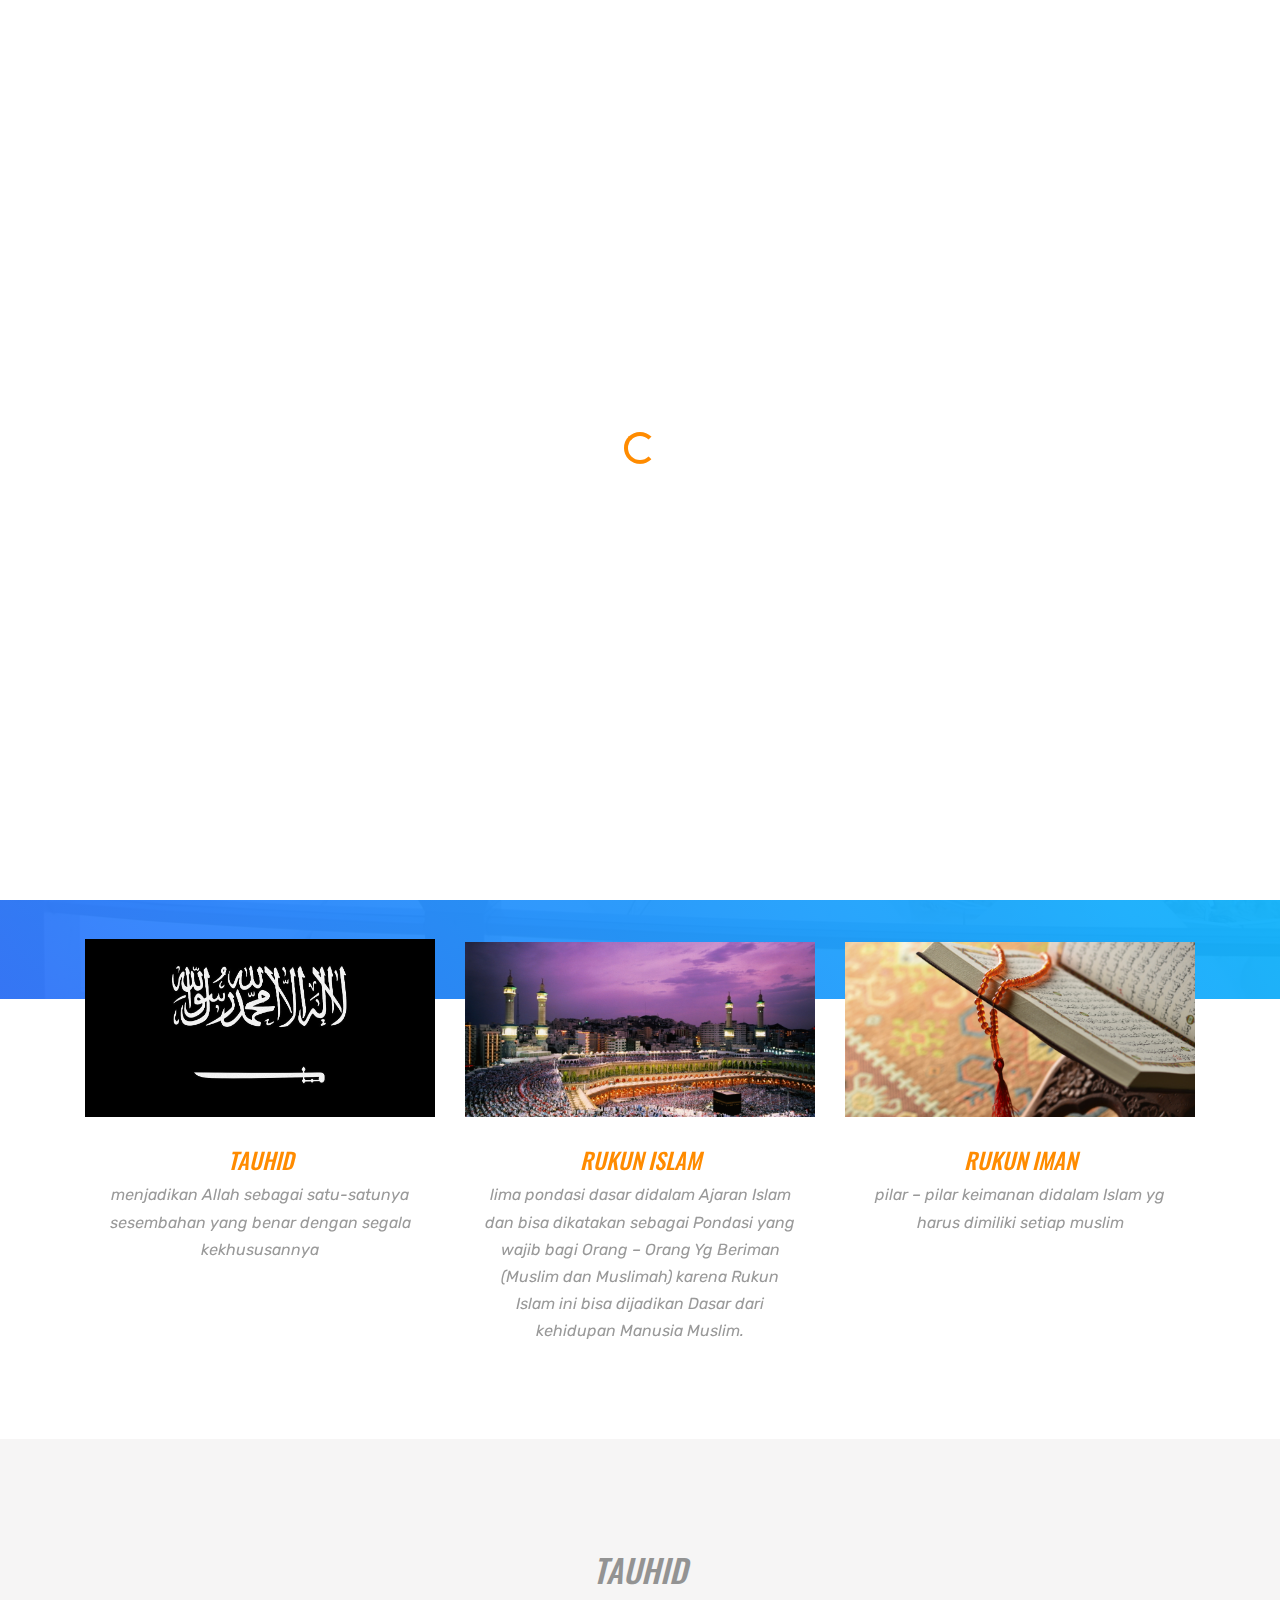
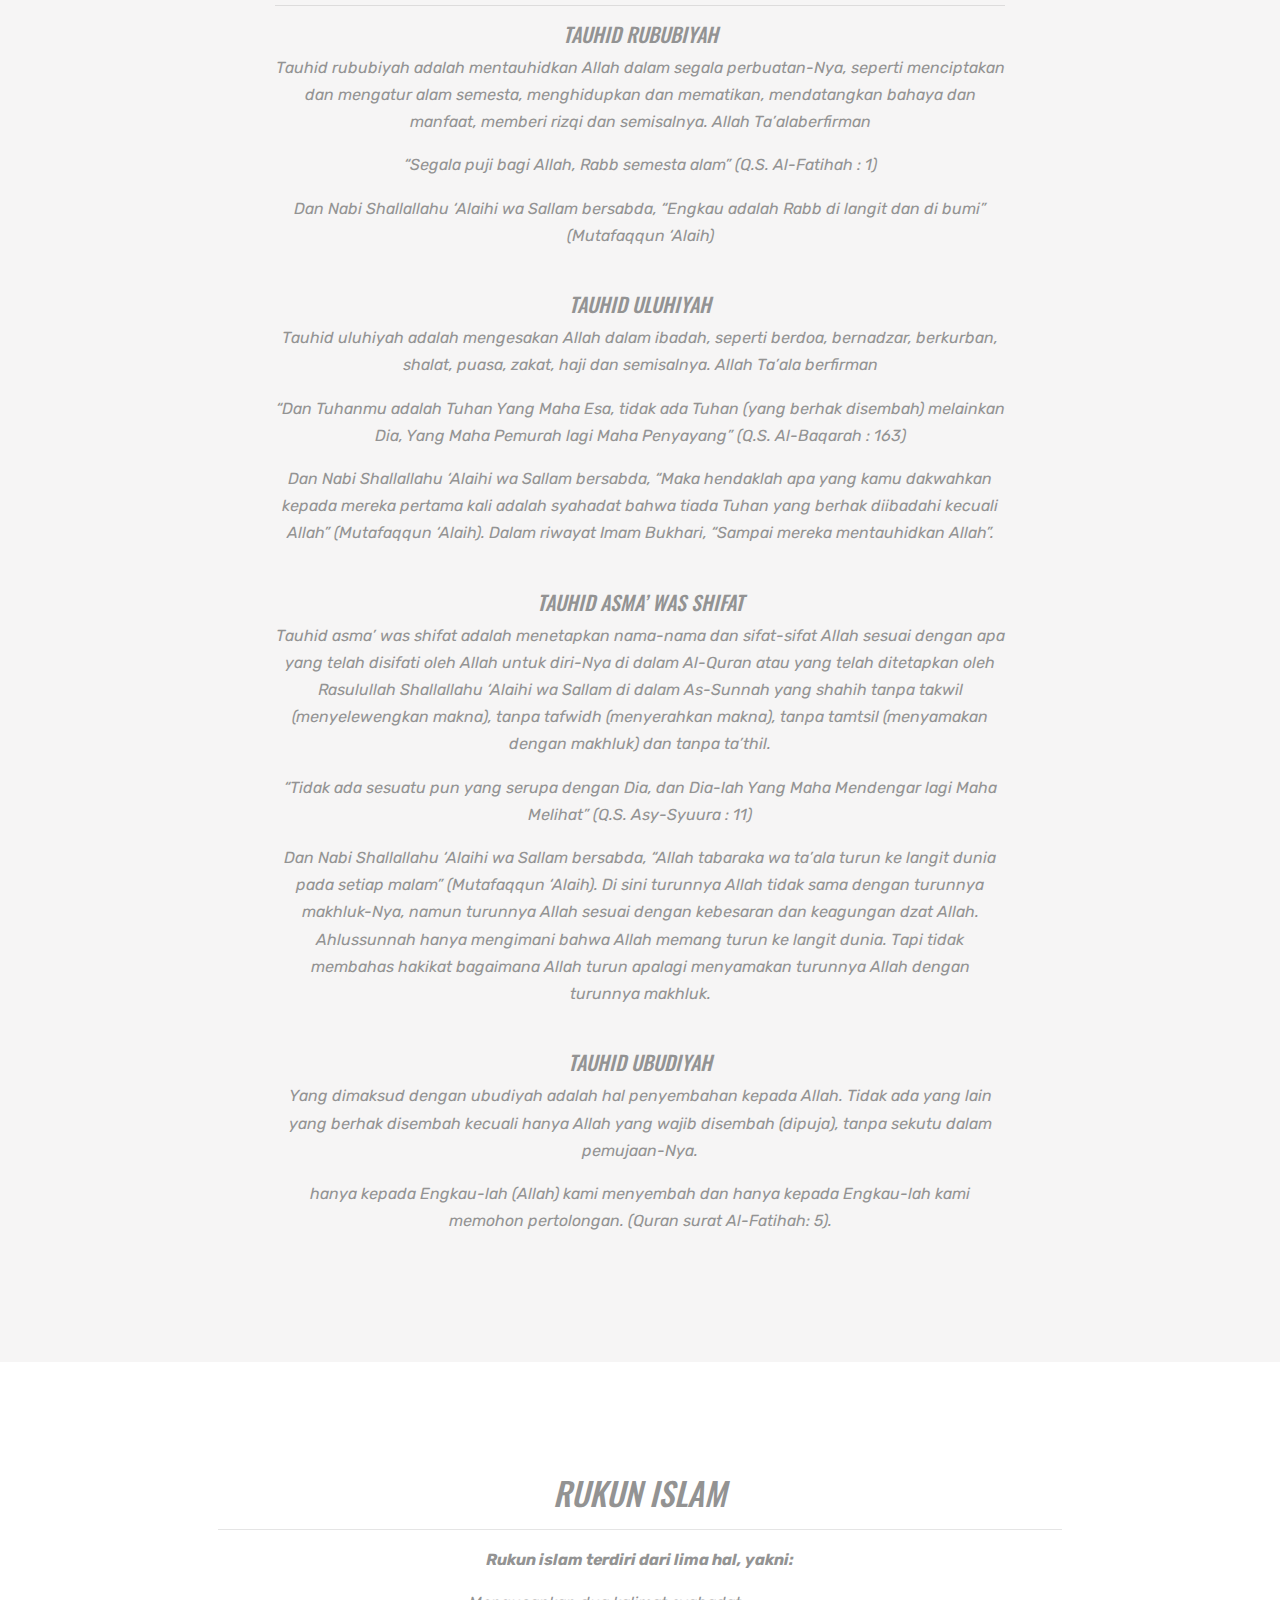
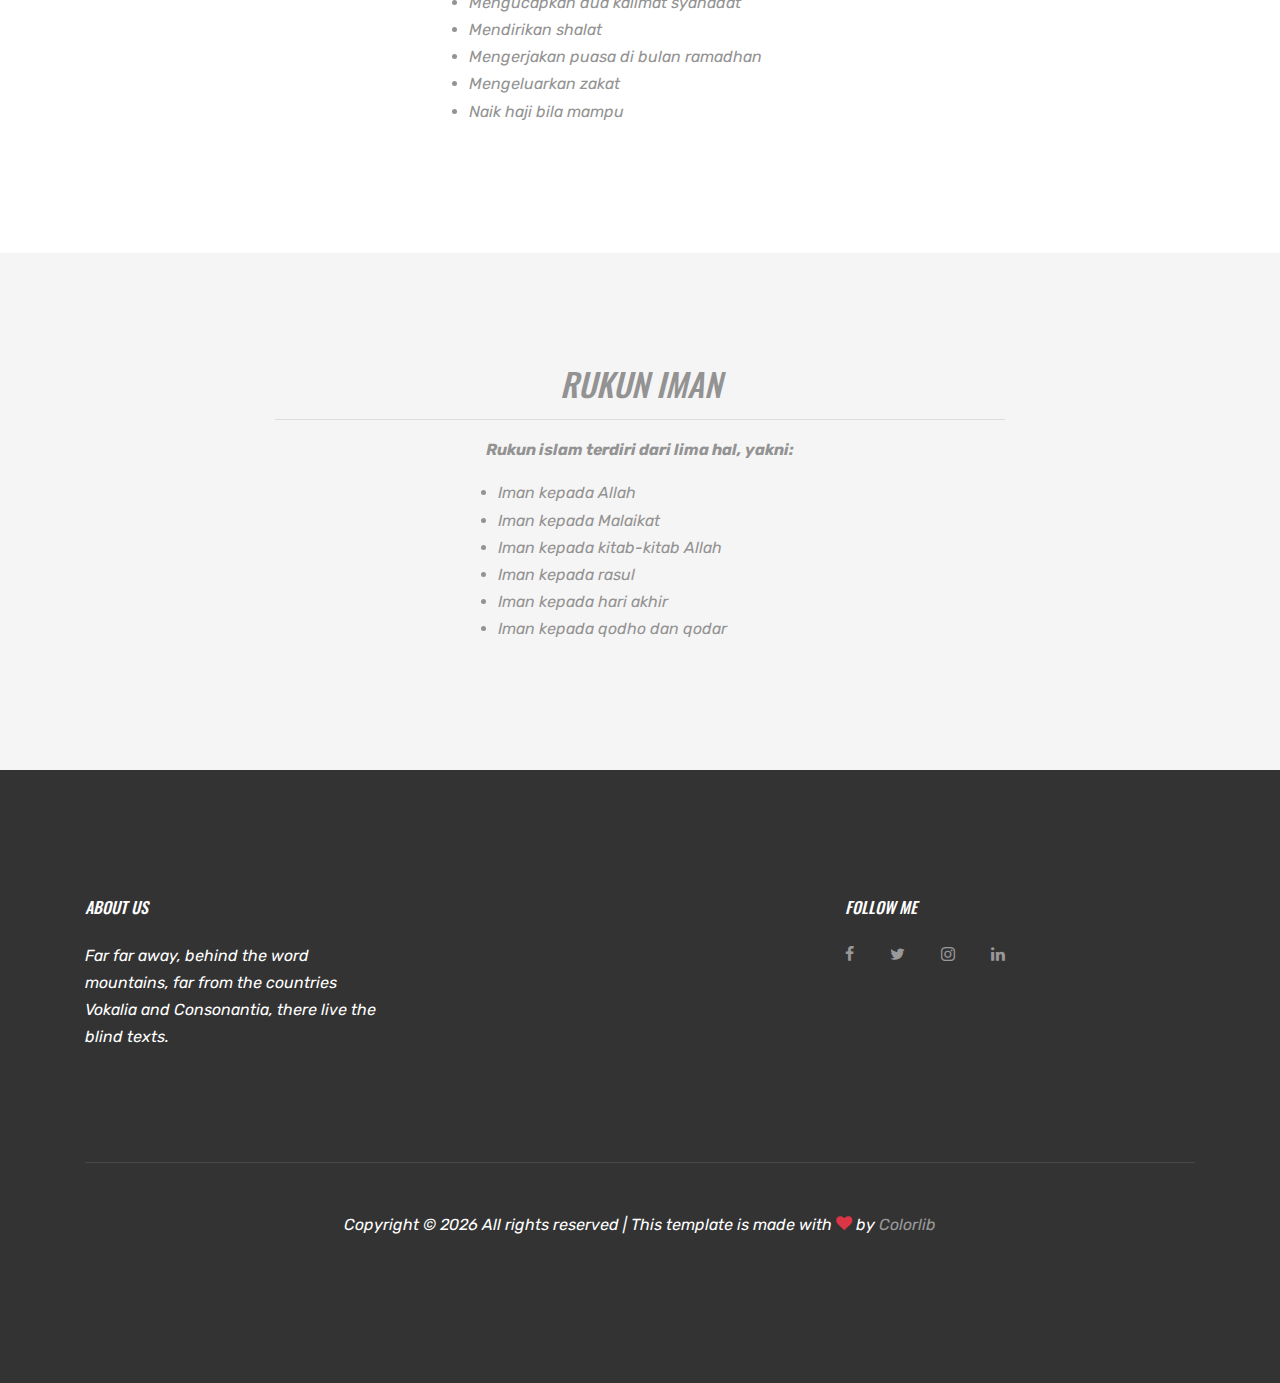
<file: index.html>
<!doctype html>
<html lang="en">

<head>
  <title>Q-Ai &mdash; Website Islami</title>
  <meta charset="utf-8">
  <meta name="viewport" content="width=device-width, initial-scale=1, shrink-to-fit=no">

  <link href="https://fonts.googleapis.com/css?family=Rubik:300,400,700|Oswald:400,700" rel="stylesheet">
  <link rel="stylesheet" href="fonts/icomoon/style.css">
  <link rel="stylesheet" href="css/bootstrap.min.css">
  <link rel="stylesheet" href="css/jquery.fancybox.min.css">
  <link rel="stylesheet" href="css/owl.carousel.min.css">
  <link rel="stylesheet" href="css/owl.theme.default.min.css">
  <link rel="stylesheet" href="fonts/flaticon/font/flaticon.css">
  <link rel="stylesheet" href="css/aos.css">

  <!-- MAIN CSS -->
  <link rel="stylesheet" href="css/style.css">

</head>

<body data-spy="scroll" data-target=".site-navbar-target" data-offset="300">

  <div id="overlayer"></div>
  <div class="loader">
    <div class="spinner-border text-primary" role="status">
      <span class="sr-only">Loading...</span>
    </div>
  </div>

  <div class="site-wrap" id="home-section">

    <div class="site-mobile-menu site-navbar-target">
      <div class="site-mobile-menu-header">
        <div class="site-mobile-menu-close mt-3">
          <span class="icon-close2 js-menu-toggle"></span>
        </div>
      </div>
      <div class="site-mobile-menu-body"></div>
    </div>


    <header class="site-navbar js-sticky-header site-navbar-target" role="banner">

      <div class="container">
        <div class="row align-items-center position-relative">


          <div class="site-logo">
            <a href="index.html" class="text-black"><span class="text-primary">Q-Ai</a>
          </div>

          <div class="col-12">
            <nav class="site-navigation text-right ml-auto " role="navigation">

              <ul class="site-menu main-menu js-clone-nav ml-auto d-none d-lg-block">
                <li><a href="#home-section" class="nav-link">Home</a></li>
                <li><a href="#services-section" class="nav-link">Panduan</a></li>
                <li><a href="#testimonials-section" class="nav-link">E-book</a></li>


                <li class="has-children">
                  <a href="#about-section" class="nav-link">About</a>
                  <ul class="dropdown arrow-top">
                    <li><a href="#team-section" class="nav-link">Team</a></li>
                    <li><a href="#pricing-section" class="nav-link">Pricing</a></li>
                    <li><a href="#faq-section" class="nav-link">FAQ</a></li>
                    <li class="has-children">                    </li>
                  </ul>
                </li>
              </ul>

            </nav>

          </div>

          <div class="toggle-button d-inline-block d-lg-none"><a href="#"
              class="site-menu-toggle py-5 js-menu-toggle text-black"><span class="icon-menu h3"></span></a></div>

        </div>
      </div>

    </header>

    <div class="ftco-blocks-cover-1">
      <div class="ftco-cover-1 overlay" style="background-image: url('images/bg-mekkah.jfif')">
        <div class="container">
          <div class="row align-items-center">
            <div class="col-lg-6">
              <h1>Manusia, Peradaban dan Alam Semesta</h1>
              <i class="mb-5">
                <p><i>“Dia-lah Allah, yang menjadikan segala yang ada di bumi untuk kamu dan Dia berkehendak
                    (menciptakan) langit, lalu dijadikan-Nya tujuh langit. dan Dia Maha mengetahui segala sesuatu.”</i>
                  (Q.S. Al-Baqarah [2] :29)</p>
                <form action="#">
                </form>
            </div>
          </div>
        </div>
      </div>
      <!-- END .ftco-cover-1 -->

      <div class="ftco-service-image-1 pb-5">
        <div class="container">
          <div class="owl-carousel owl-all">
            <div class="service text-center">
              <a href="#tauhid"><img src="images/tauhid.jfif" alt="Image" class="img-fluid"class="smoothscroll pl-0 pr-3"></a>
              <div class="px-md-3">
                <h3><a href="#tauhid">Tauhid</a></h3>
                <p>menjadikan Allah sebagai satu-satunya sesembahan yang benar dengan segala kekhususannya</p>
              </div>
            </div>
            <div class="service text-center">
              <a href="#rukunislam"><img src="images/mekkah.jfif" alt="Image" class="img-fluid"></a>
              <div class="px-md-3">
                <h3><a href="#rukunislam">Rukun Islam</a></h3>
                <p>lima pondasi dasar didalam Ajaran Islam dan bisa dikatakan sebagai Pondasi yang wajib bagi Orang –
                  Orang Yg Beriman (Muslim dan Muslimah) karena Rukun Islam ini bisa dijadikan Dasar dari kehidupan
                  Manusia Muslim.</p>
              </div>
            </div>
            <div class="service text-center">
              <a href="#rukuniman"><img src="images/quran.jfif" alt="Image" class="img-fluid"></a>
              <div class="px-md-3">
                <h3><a href="#rukuniman">Rukun Iman</a></h3>
                <p>pilar – pilar keimanan didalam Islam yg harus dimiliki setiap muslim</p>
              </div>
            </div>

          </div>
        </div>
      </div>

    </div>

    <div class="site-section bg-light" id="tauhid">
      <div class="container">
        <div class="row mb-6 justify-content-center">
          <div class="col-md-8 text-center">

            <h2>Tauhid</h2>
            <hr>
            <h5>Tauhid rububiyah</h5>
            <p>Tauhid rububiyah adalah mentauhidkan Allah dalam segala perbuatan-Nya, seperti menciptakan dan mengatur
              alam semesta, menghidupkan dan mematikan, mendatangkan bahaya dan manfaat, memberi rizqi dan semisalnya.
              Allah Ta’alaberfirman</p>
            <p>“Segala puji bagi Allah, Rabb semesta alam” (Q.S. Al-Fatihah : 1)</p>
            <p>Dan Nabi Shallallahu ‘Alaihi wa Sallam bersabda, “Engkau adalah Rabb di langit dan di bumi” (Mutafaqqun
              ‘Alaih)</p>
            <br>
            <h5>Tauhid uluhiyah</h5>
            <p>Tauhid uluhiyah adalah mengesakan Allah dalam ibadah, seperti berdoa, bernadzar, berkurban, shalat,
            puasa, zakat, haji dan semisalnya. Allah Ta’ala berfirman</p>
              <p>“Dan Tuhanmu adalah Tuhan Yang Maha Esa, tidak ada Tuhan (yang berhak disembah) melainkan Dia, Yang
                Maha Pemurah lagi Maha Penyayang” (Q.S. Al-Baqarah : 163)</p>
              <p></p>Dan Nabi Shallallahu ‘Alaihi wa Sallam bersabda, “Maka hendaklah apa yang kamu dakwahkan kepada
              mereka pertama kali adalah syahadat bahwa tiada Tuhan yang berhak diibadahi kecuali Allah” (Mutafaqqun
              ‘Alaih). Dalam riwayat Imam Bukhari, “Sampai mereka mentauhidkan Allah”.</p>
              <br>
              <h5>Tauhid asma’ was shifat</h5>
              <p>Tauhid asma’ was shifat adalah menetapkan nama-nama dan sifat-sifat Allah sesuai dengan apa yang telah
                disifati oleh Allah untuk diri-Nya di dalam Al-Quran atau yang telah ditetapkan oleh Rasulullah
                Shallallahu ‘Alaihi wa Sallam di dalam As-Sunnah yang shahih tanpa takwil (menyelewengkan makna), tanpa
                tafwidh (menyerahkan makna), tanpa tamtsil (menyamakan dengan makhluk) dan tanpa ta’thil.</p>
              <p>“Tidak ada sesuatu pun yang serupa dengan Dia, dan Dia-lah Yang Maha Mendengar lagi Maha Melihat” (Q.S.
                Asy-Syuura : 11)</p>
              <p>Dan Nabi Shallallahu ‘Alaihi wa Sallam bersabda, “Allah tabaraka wa ta’ala turun ke langit dunia pada
                setiap malam” (Mutafaqqun ‘Alaih). Di sini turunnya Allah tidak sama dengan turunnya makhluk-Nya, namun
                turunnya Allah sesuai dengan kebesaran dan keagungan dzat Allah. Ahlussunnah hanya mengimani bahwa Allah
                memang turun ke langit dunia. Tapi tidak membahas hakikat bagaimana Allah turun apalagi menyamakan
                turunnya Allah dengan turunnya makhluk.</p>
              <br>
              <h5>Tauhid Ubudiyah</h5>
              <p>Yang dimaksud dengan ubudiyah adalah hal penyembahan kepada Allah. Tidak ada yang lain yang berhak
                disembah kecuali hanya Allah yang wajib disembah (dipuja), tanpa sekutu dalam pemujaan-Nya.</p>
              <p>hanya kepada Engkau-lah (Allah) kami menyembah dan hanya kepada Engkau-lah kami memohon pertolongan.
                (Quran surat Al-Fatihah: 5).</p>

          </div>
        </div>
      </div>
    </div>


    <div class="site-section" id="rukunislam"  
      <div class="container">
        <div class="row mb-6 justify-content-center">
          <div class="col-md-8 text-center">
            <h2>Rukun Islam</h2>
            <hr>
            <p><b>Rukun islam terdiri dari lima hal, yakni:</b></p>
              <div class="offset-3 text-left">
                <ul>
              <li>Mengucapkan dua kalimat syahadat</li>
              <li>Mendirikan shalat</li>
              <li>Mengerjakan puasa di bulan ramadhan</li>
              <li>Mengeluarkan zakat</li>
              <li>Naik haji bila mampu</li>
            </ul>
          </div>
        </div>
      </div>
    </div>
  </div>

  
 

  <div class="site-section bg-light" id="rukuniman">
    <div class="container">
      <div class="row mb-6 justify-content-center">
        <div class="col-md-8 text-center">
          <h2>Rukun Iman</h2>
            <hr>
            <p><b>Rukun islam terdiri dari lima hal, yakni:</b></p>
              <div class="offset-3 text-left">
                <ul>
              <li>Iman kepada Allah</li>
              <li>Iman kepada Malaikat</li>
              <li>Iman kepada kitab-kitab Allah</li>
              <li>Iman kepada rasul</li>
              <li>Iman kepada hari akhir</li>
              <li>Iman kepada qodho dan qodar</li>
          </div>
          </div>
          </div>
          </div>
          </div>


      
  <footer class="site-footer">
    <div class="container">
      <div class="row">
        <div class="col-md-6">
          <div class="row">
            <div class="col-md-7">
              <h2 class="footer-heading mb-4">About Us</h2>
              <p>Far far away, behind the word mountains, far from the countries Vokalia and Consonantia, there live
                the blind texts. </p>
            </div>
        
          </div>
        </div>
        <div class="col-md-4 ml-auto">

   


          <h2 class="footer-heading mb-4">Follow Me</h2>
          <a href="#about-section" class="smoothscroll pl-0 pr-3"><span class="icon-facebook"></span></a>
          <a href="#" class="pl-3 pr-3"><span class="icon-twitter"></span></a>
          <a href="#" class="pl-3 pr-3"><span class="icon-instagram"></span></a>
          <a href="#" class="pl-3 pr-3"><span class="icon-linkedin"></span></a>
          </form>
        </div>
      </div>
      <div class="row pt-5 mt-5 text-center">
        <div class="col-md-12">
          <div class="border-top pt-5">
            <p class="copyright">
              <!-- Link back to Colorlib can't be removed. Template is licensed under CC BY 3.0. -->
              Copyright &copy;
              <script>document.write(new Date().getFullYear());</script> All rights reserved | This template is made
              with <i class="icon-heart text-danger" aria-hidden="true"></i> by <a href="https://colorlib.com"
                target="_blank">Colorlib</a>
              <!-- Link back to Colorlib can't be removed. Template is licensed under CC BY 3.0. -->
            </p>
          </div>
        </div>

      </div>
    </div>
  </footer>

  

  <script src="js/jquery-3.3.1.min.js"></script>
  <script src="js/popper.min.js"></script>
  <script src="js/bootstrap.min.js"></script>
  <script src="js/owl.carousel.min.js"></script>
  <script src="js/jquery.sticky.js"></script>
  <script src="js/jquery.waypoints.min.js"></script>
  <script src="js/jquery.animateNumber.min.js"></script>
  <script src="js/jquery.fancybox.min.js"></script>
  <script src="js/jquery.easing.1.3.js"></script>
  <script src="js/aos.js"></script>

  <script src="js/main.js"></script>


</body>

</html>
</file>
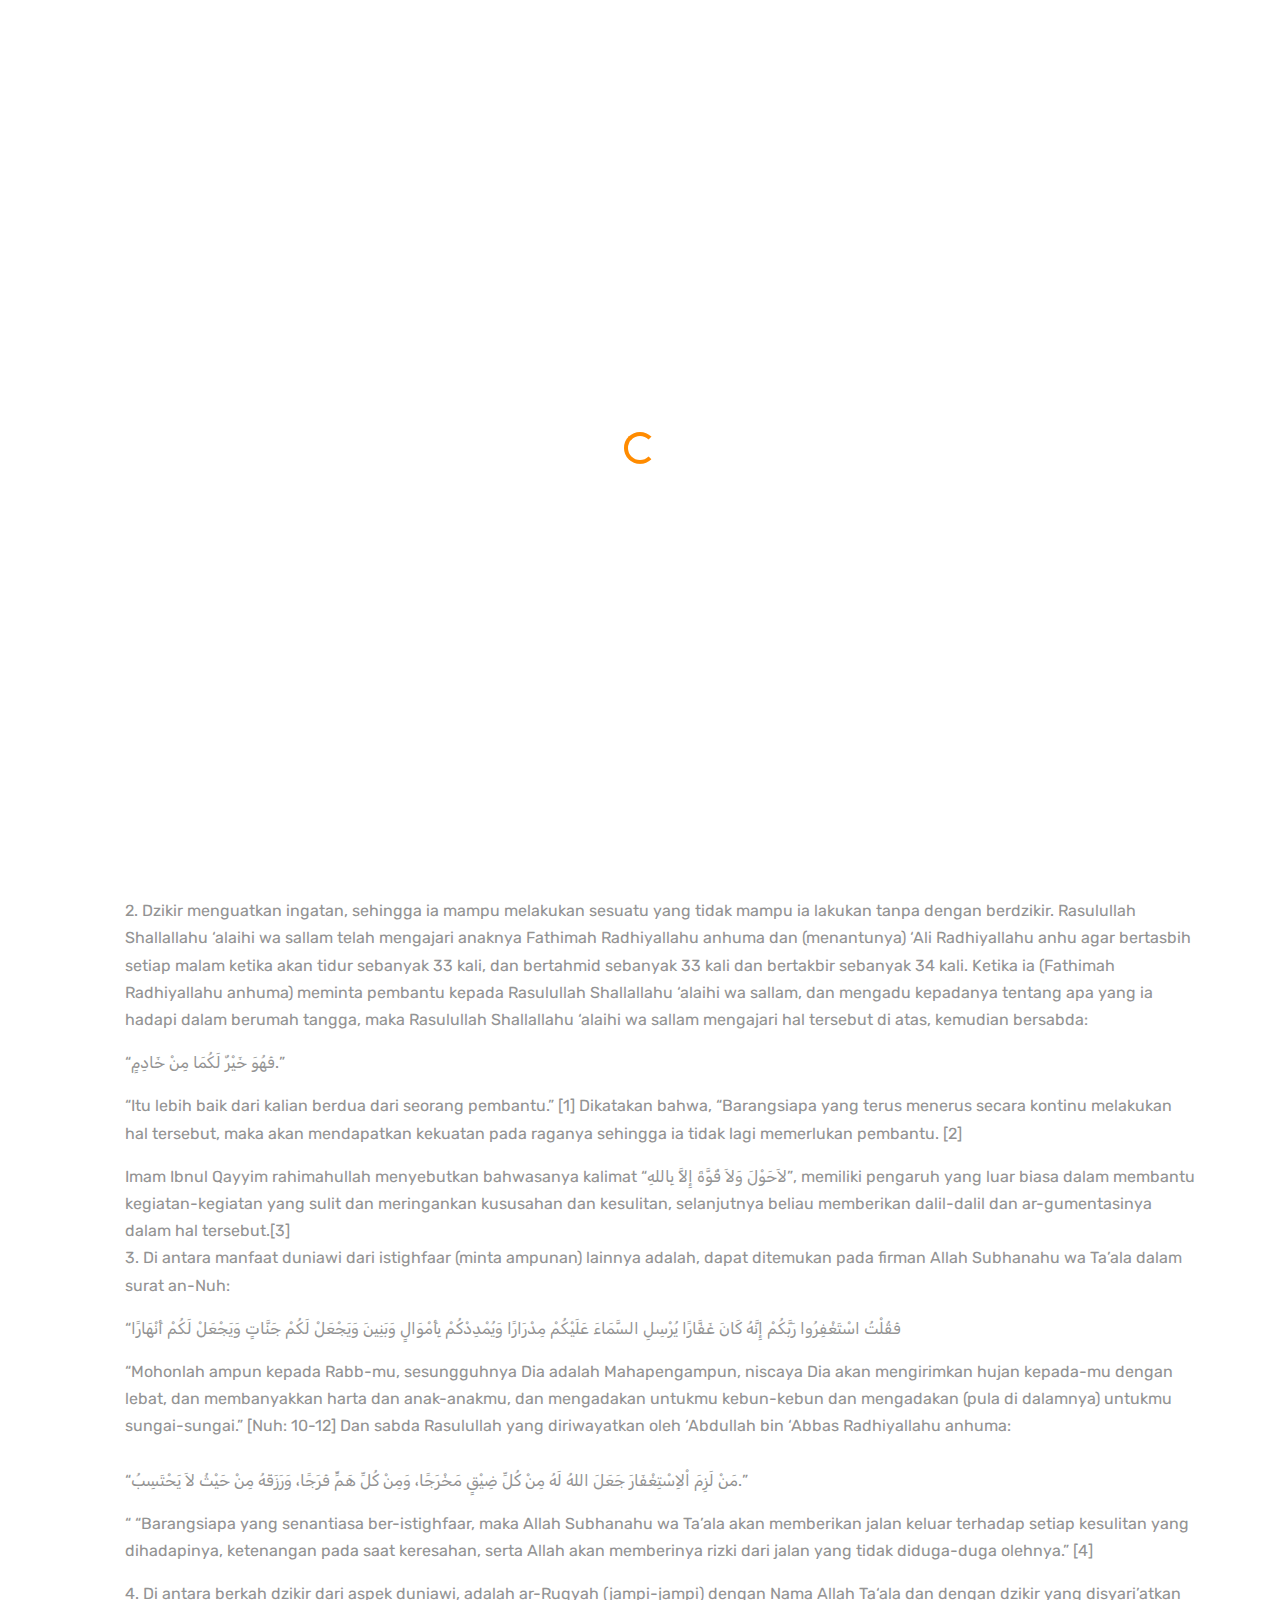
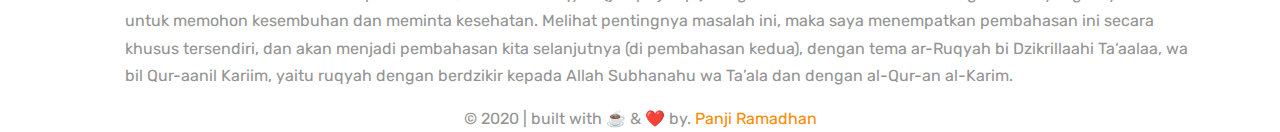
<file: dzikir.html>
<!doctype html>
<html lang="en">

<head>
  <link rel="icon" type="image/png" href="images/logo.png">
  <title>Q-Ai - Website Islami</title>
  <meta charset="utf-8">
  <meta name="viewport" content="width=device-width, initial-scale=1, shrink-to-fit=no">

  <link href="https://fonts.googleapis.com/css?family=Rubik:300,400,700|Oswald:400,700" rel="stylesheet">
  <link rel="stylesheet" href="fonts/icomoon/style.css">
  <link rel="stylesheet" href="css/bootstrap.min.css">
  <link rel="stylesheet" href="css/jquery.fancybox.min.css">
  <link rel="stylesheet" href="css/owl.carousel.min.css">
  <link rel="stylesheet" href="css/owl.theme.default.min.css">
  <link rel="stylesheet" href="fonts/flaticon/font/flaticon.css">
  <link rel="stylesheet" href="css/aos.css">

  <!-- MAIN CSS -->
  <link rel="stylesheet" href="css/style.css">

</head>

<body data-spy="scroll" data-target=".site-navbar-target" data-offset="300">

  <div id="overlayer"></div>
  <div class="loader">
    <div class="spinner-border text-primary" role="status">
      <span class="sr-only">Loading...</span>
    </div>
  </div>

  <div class="site-wrap" id="home-section">

    <div class="site-mobile-menu site-navbar-target">
      <div class="site-mobile-menu-header">
        <div class="site-mobile-menu-close mt-3">
          <span class="icon-close2 js-menu-toggle"></span>
        </div>
      </div>
      <div class="site-mobile-menu-body"></div>
    </div>

    <header class="site-navbar js-sticky-header site-navbar-target" role="banner">
      <div class="container">
        <div class="row align-items-center position-relative">
          <div class="site-logo">
            <a href="materi.html" class="text-black"><span class="text-primary">Q-Ai</a>
          </div>
        </div>
      </div>
    </header>
        <div class="container">
            
<br><br>
<div class="media">
    <div class="media-body">
      <h4 class="mt-0" text="center">Dzikir Untuk Mendapat Pahala Yang Berlimpah</h4>
      <p>Umat Islam dianjurkan untuk memperbanyak dzikir dan membaca kalimat thayyibah. Dzikir tersebut dianjurkan tidak hanya pada saat mengerjakan ibadah, seperti shalat ataupun setelah shalat, tapi juga ketika mengerjakan aktifitas lainnya. Dzikir di luar ibadah formal tidak mesti dilafalkan, tetapi bisa dibaca di dalam hati saja. Misalnya, pada saat bekerja di manapun, biasakan hati untuk selalu mengingat Allah.</p>
      <p>Menurut Abu Laits al-Samarqandi dalam Tanbihul Ghafilin setidaknya ada tujuh kalimat thayyibah yang perlu dibiasakan dalam kehidupan sehari-hari. Tujuh kalimat ini sangat mulia di hadapan Allah dan Malaikat, serta orang yang membiasakannya akan diampuni dosanya, meskipun sebanyak buih di lautan. Selain itu, orang yang membiasakannya akan merasakan manisnya ketaatan dan hidup akan terasa lebih baik.

    <p>Tujuh kalimat thayyibah yang perlu dibiasakan dalam kehidupan sehari-hari adalah sebagai berikut:</p>
    <p>
        <ol>
            <li>Pertama, mengawali setiap perbuatan dengan membaca bismillahirrahmanirrahim</li>
            <li>Kedua, mengakhiri setiap perbuatan dengan membaca alhamdulillah.</li>
            <li>Kedua, mengakhiri setiap perbuatan dengan membaca alhamdulillah.Ketiga, memperbanyak membaca astaghfirullah ketika melakukan kesalahan, baik kesalahan dalam perkataan maupun perbuatan.</li>
            <li>Keempat, membaca insyaallah setiap akan mengerjakan sesuatu.</li>
            <li>Kelima, apabila menghadapi sesuatu yang berat dan sulit biasakan membaca la hawla wa la quwwata illa billahil ‘aliyyil adzim.</li>
            <li>Keenam, apabila ditimpa musibah baik nyawa maupun harta ucapkanlah innalillahi wa inna ilaihi raji’un.</li>
            <li>Ketujuh, biasakan membaca kalimat tauhid, la ilaha illallah, sepanjang waktu, baik di siang hari maupun malam hari.</li>
        </ol>
    </p><br>
    <h5>Keutamaan Berdzikir Setiap Saat</h5>
    <p>Dzikir kepada Allah Subhanahu wa Ta’ala memiliki keutamaan-keutamaan yang agung dan keberkahan-keberkahan yang melimpah, baik di dunia maupun di akhirat, antara lain:</p>
    <p>Keberkahan Duniawi, yaitu: </p>
    <p>
        <ol>
            <p>1. Ketenangan hati dan hilangnya rasa takut, sebagaimana firman Allah Subhanahu wa Ta’ala:

<p>أَلَا بِذِكْرِ اللَّهِ تَطْمَئِنُّ الْقُلُوبُ</p>

“…Ingatlah, hanya dengan mengingati Allah-lah hati menjadi tenteram. [Ar-Ra’d: 28]</p>

<p>2. Dzikir menguatkan ingatan, sehingga ia mampu melakukan sesuatu yang tidak mampu ia lakukan tanpa dengan berdzikir.
Rasulullah Shallallahu ‘alaihi wa sallam telah mengajari anaknya Fathimah Radhiyallahu anhuma dan (menantunya) ‘Ali Radhiyallahu anhu agar bertasbih setiap malam ketika akan tidur sebanyak 33 kali, dan bertahmid sebanyak 33 kali dan bertakbir sebanyak 34 kali. Ketika ia (Fathimah Radhiyallahu anhuma) meminta pembantu kepada Rasulullah Shallallahu ‘alaihi wa sallam, dan mengadu kepadanya tentang apa yang ia hadapi dalam berumah tangga, maka Rasulullah Shallallahu ‘alaihi wa sallam mengajari hal tersebut di atas, kemudian bersabda:

<p>“فَهُوَ خَيْرٌ لَكُمَا مِنْ خَادِمٍ.”</p>

“Itu lebih baik dari kalian berdua dari seorang pembantu.” [1]

Dikatakan bahwa, “Barangsiapa yang terus menerus secara kontinu melakukan hal tersebut, maka akan mendapatkan kekuatan pada raganya sehingga ia tidak lagi memerlukan pembantu. [2]</p>

Imam Ibnul Qayyim rahimahullah menyebutkan bahwasanya kalimat “لاَحَوْلَ وَلاَ قُوَّةَ إِلاَّ بِاللهِ”, memiliki pengaruh yang luar biasa dalam membantu kegiatan-kegiatan yang sulit dan meringankan kususahan dan kesulitan, selanjutnya beliau memberikan dalil-dalil dan ar-gumentasinya dalam hal tersebut.[3]

<p>3. Di antara manfaat duniawi dari istighfaar (minta ampunan) lainnya adalah, dapat ditemukan pada firman Allah Subhanahu wa Ta’ala dalam surat an-Nuh:

    <p>“فَقُلْتُ اسْتَغْفِرُوا رَبَّكُمْ إِنَّهُ كَانَ غَفَّارًا يُرْسِلِ السَّمَاءَ عَلَيْكُمْ مِدْرَارًا وَيُمْدِدْكُمْ بِأَمْوَالٍ وَبَنِينَ وَيَجْعَلْ لَكُمْ جَنَّاتٍ وَيَجْعَلْ لَكُمْ أَنْهَارًا</p>

“Mohonlah ampun kepada Rabb-mu, sesungguhnya Dia adalah Mahapengampun, niscaya Dia akan mengirimkan hujan kepada-mu dengan lebat, dan membanyakkan harta dan anak-anakmu, dan mengadakan untukmu kebun-kebun dan mengadakan (pula di dalamnya) untukmu sungai-sungai.” [Nuh: 10-12]

Dan sabda Rasulullah yang diriwayatkan oleh ‘Abdullah bin ‘Abbas Radhiyallahu anhuma:<br><br>


<p>“مَنْ لَزِمَ اْلاِسْتِغْفَارَ جَعَلَ اللهُ لَهُ مِنْ كُلِّ ضِيْقٍ مَخْرَجًا، وَمِنْ كُلِّ هَمٍّ فَرَجًا، وَرَزَقَهُ مِنْ حَيْثُ لاَ يَحْتَسِبُ.”</p>
“

“Barangsiapa yang senantiasa ber-istighfaar, maka Allah Subhanahu wa Ta’ala akan memberikan jalan keluar terhadap setiap kesulitan yang dihadapinya, ketenangan pada saat keresahan, serta Allah akan memberinya rizki dari jalan yang tidak diduga-duga olehnya.” [4]</p>

<p>4. Di antara berkah dzikir dari aspek duniawi, adalah ar-Ruqyah (jampi-jampi) dengan Nama Allah Ta‘ala dan dengan dzikir yang disyari’atkan untuk memohon kesembuhan dan meminta kesehatan.
Melihat pentingnya masalah ini, maka saya menempatkan pembahasan ini secara khusus tersendiri, dan akan menjadi pembahasan kita selanjutnya (di pembahasan kedua), dengan tema ar-Ruqyah bi Dzikrillaahi Ta‘aalaa, wa bil Qur-aanil Kariim, yaitu ruqyah dengan berdzikir kepada Allah Subhanahu wa Ta’ala dan dengan al-Qur-an al-Karim.
</p>
        </ol>
    </p>
     

    <footer id="footer">
      <div class="outer">
          <div id="footer-info" class="inner text-center">
              &copy; 2020 | built with ☕️ & ❤️ by. <a href="mailto:id.panjiramadhan@gmail.com">Panji Ramadhan</a><br>

          </div>
      </div>
  </footer>



    <script src="js/jquery-3.3.1.min.js"></script>
    <script src="js/popper.min.js"></script>
    <script src="js/bootstrap.min.js"></script>
    <script src="js/owl.carousel.min.js"></script>
    <script src="js/jquery.sticky.js"></script>
    <script src="js/jquery.waypoints.min.js"></script>
    <script src="js/jquery.animateNumber.min.js"></script>
    <script src="js/jquery.fancybox.min.js"></script>
    <script src="js/jquery.easing.1.3.js"></script>
    <script src="js/aos.js"></script>

    <script src="js/main.js"></script>


</body>

</html>
</file>
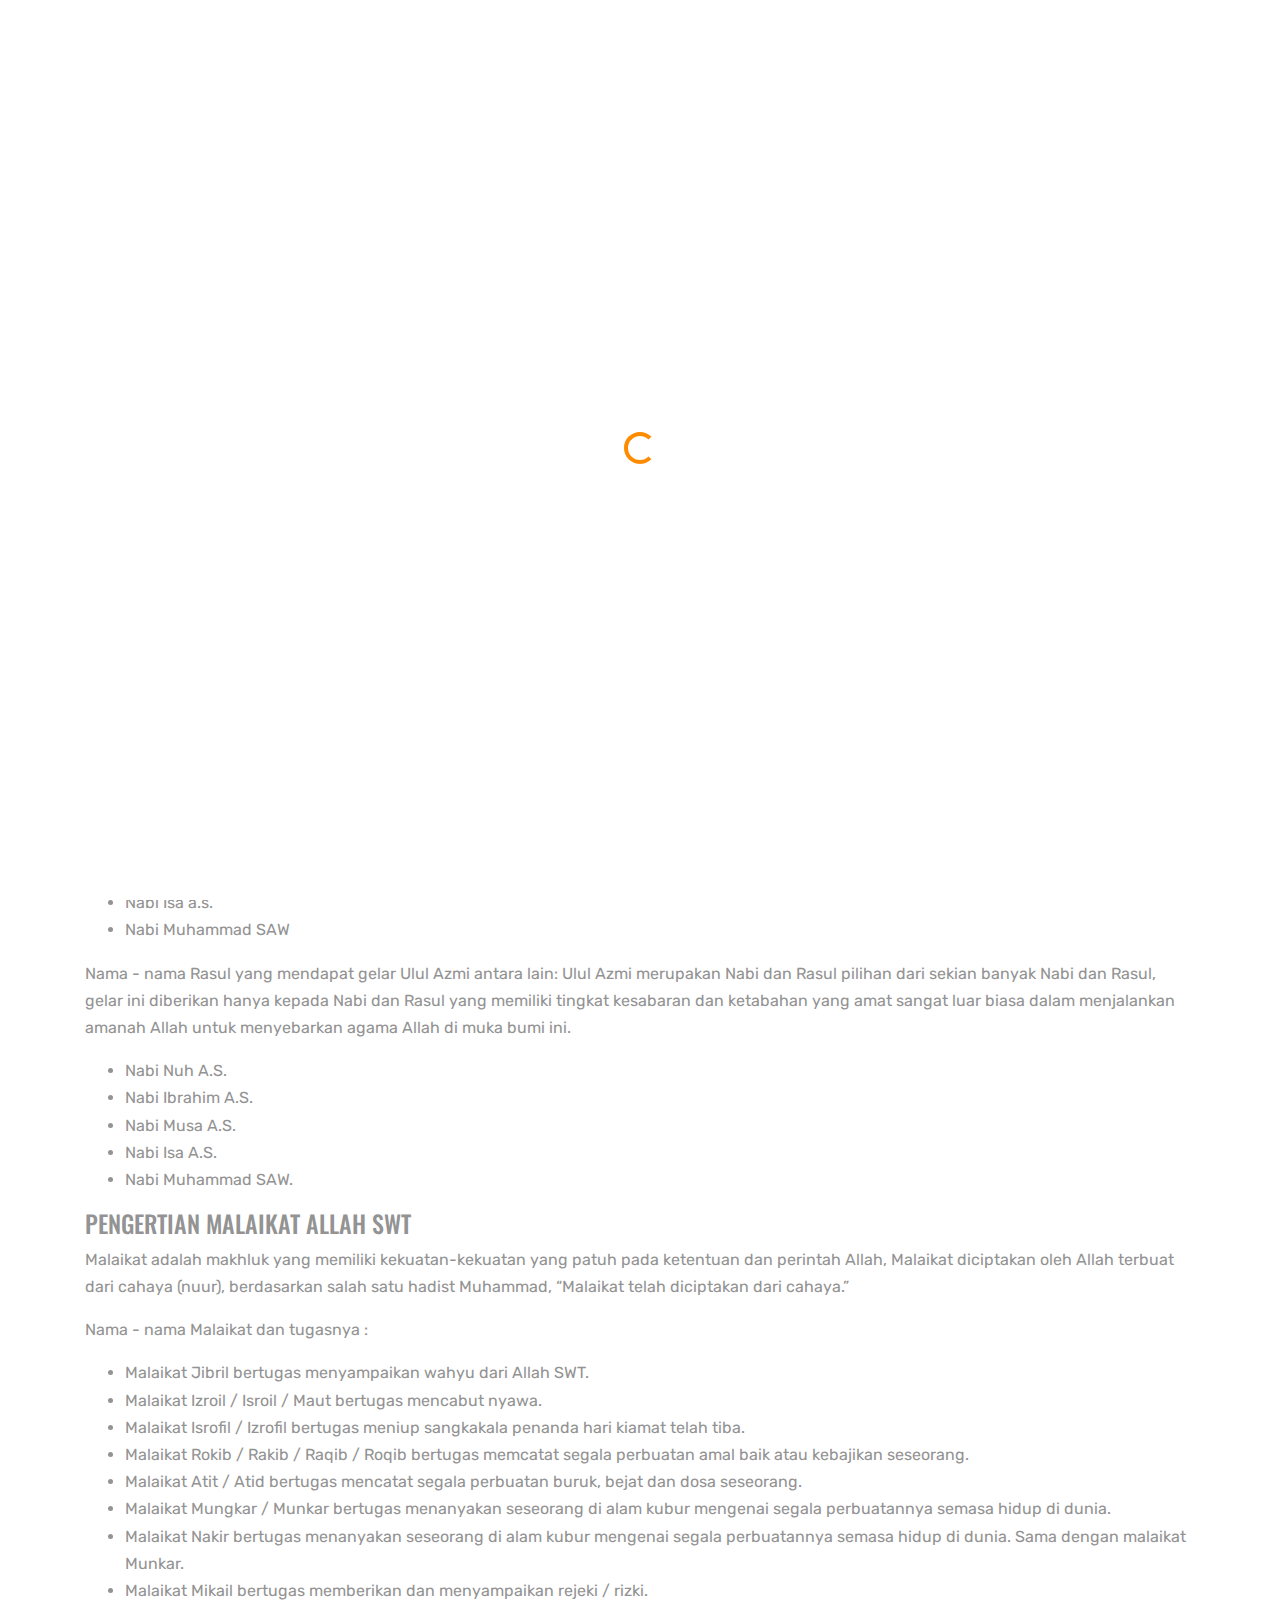
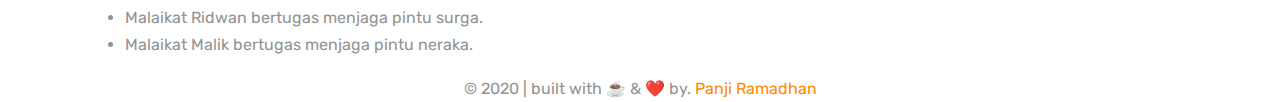
<file: malaikat.html>
<!doctype html>
<html lang="en">

<head>
    <link rel="icon" type="image/png" href="images/logo.png">
    <title>Q-Ai - Website Islami</title>
    <meta charset="utf-8">
    <meta name="viewport" content="width=device-width, initial-scale=1, shrink-to-fit=no">

    <link href="https://fonts.googleapis.com/css?family=Rubik:300,400,700|Oswald:400,700" rel="stylesheet">
    <link rel="stylesheet" href="fonts/icomoon/style.css">
    <link rel="stylesheet" href="css/bootstrap.min.css">
    <link rel="stylesheet" href="css/jquery.fancybox.min.css">
    <link rel="stylesheet" href="css/owl.carousel.min.css">
    <link rel="stylesheet" href="css/owl.theme.default.min.css">
    <link rel="stylesheet" href="fonts/flaticon/font/flaticon.css">
    <link rel="stylesheet" href="css/aos.css">

    <!-- MAIN CSS -->
    <link rel="stylesheet" href="css/style.css">

</head>

<body data-spy="scroll" data-target=".site-navbar-target" data-offset="300">

    <div id="overlayer"></div>
    <div class="loader">
        <div class="spinner-border text-primary" role="status">
            <span class="sr-only">Loading...</span>
        </div>
    </div>

    <div class="site-wrap" id="home-section">

        <div class="site-mobile-menu site-navbar-target">
            <div class="site-mobile-menu-header">
                <div class="site-mobile-menu-close mt-3">
                    <span class="icon-close2 js-menu-toggle"></span>
                </div>
            </div>
            <div class="site-mobile-menu-body"></div>
        </div>


        <header class="site-navbar js-sticky-header site-navbar-target" role="banner">

            <div class="container">
                <div class="row align-items-center position-relative">


                    <div class="site-logo">
                        <a href="materi.html" class="text-black"><span class="text-primary">Q-Ai</a>
                    </div>

                    <div class="toggle-button d-inline-block d-lg-none"><a href="#"
                            class="site-menu-toggle py-5 js-menu-toggle text-black"><span
                                class="icon-menu h3"></span></a></div>

                </div>
            </div>

        </header>

        <div class="container">


            <!-- END .ftco-cover-1 -->
            <br><br>
            <h4>PENGERTIAN NABI DAN ROSUL ALLAH SWT</h4>

            <p> dalam segi pengertian, tidak ada bedanya antara Nabi dan Rasul. Keduanya adalah hamba pilihan Allah yang
                mendapatkan wahyu dari-Nya.
                Nabi hanya mendapatkan wahyu melalui mimpi, namun Rasul mendapatkan wahyu melalui Malaikat secara
                langsung dan ia melihat serta berbicara langsung dengan Malaikat wahyu.</p>

            <ul>
                <p>Nama - nama Nabi : </p>
                <li>Nabi Adam a.s.</li>
                <li>Nabi Idris a.s.</li>
                <li>Nabi Nuh a.s.</li>
                <li>Nabi Hud a.s.</li>
                <li>Nabi Saleh a.s.</li>
                <li>Nabi Ibrahim a.s.</li>
                <li>Nabi Luth a.s.</li>
                <li>Nabi Ismail a.s.</li>
                <li>Nabi Ishaq a.s.</li>
                <li>Nabi Ya’qub a.s.</li>
                <li>Nabi Yusuf a.s.</li>
                <li>Nabi Ayub a.s.</li>
                <li>Nabi Zulkifli a.s.</li>
                <li>Nabi Syu’aib a.s.</li>
                <li>Nabi Musa a.s.</li>
                <li>Nabi Harun a.s.</li>
                <li>Nabi Daud a.s.</li>
                <li>Nabi Sulaiman a.s.</li>
                <li>Nabi Ilyas a.s.</li>
                <li>Nabi Ilyasa a.s.</li>
                <li>Nabi Yunus a.s.</li>
                <li>Nabi Zakaria a.s.</li>
                <li>Nabi Yahya a.s.</li>
                <li>Nabi Isa a.s.</li>
                <li>Nabi Muhammad SAW</li>
            </ul>

            <p>Nama - nama Rasul yang mendapat gelar Ulul Azmi antara lain:
                Ulul Azmi merupakan Nabi dan Rasul pilihan dari sekian banyak Nabi dan Rasul, gelar ini diberikan hanya
                kepada Nabi dan Rasul yang memiliki tingkat kesabaran dan ketabahan yang amat sangat luar biasa dalam
                menjalankan amanah Allah untuk menyebarkan agama Allah di muka bumi ini.</p>
            <ul>
                <li>Nabi Nuh A.S.</li>
                <li>Nabi Ibrahim A.S.</li>
                <li>Nabi Musa A.S.</li>
                <li>Nabi Isa A.S.</li>
                <li>Nabi Muhammad SAW.</li>
            </ul>

            <h4>PENGERTIAN MALAIKAT ALLAH SWT</h4>
            <p>Malaikat adalah makhluk yang memiliki kekuatan-kekuatan yang patuh pada ketentuan dan perintah Allah,
                Malaikat diciptakan oleh Allah terbuat dari cahaya (nuur), berdasarkan salah satu hadist Muhammad,
                “Malaikat telah diciptakan dari cahaya.”</p>

            <p>Nama - nama Malaikat dan tugasnya :</p>
            <ul>

                <li>Malaikat Jibril bertugas menyampaikan wahyu dari Allah SWT.</li>
                <li>Malaikat Izroil / Isroil / Maut bertugas mencabut nyawa.</li>
                <li>Malaikat Isrofil / Izrofil bertugas meniup sangkakala penanda hari kiamat telah tiba.</li>
                <li> Malaikat Rokib / Rakib / Raqib / Roqib bertugas memcatat segala perbuatan amal baik atau kebajikan
                    seseorang.</li>
                <li> Malaikat Atit / Atid bertugas mencatat segala perbuatan buruk, bejat dan dosa seseorang.</li>
                <li> Malaikat Mungkar / Munkar bertugas menanyakan seseorang di alam kubur mengenai segala perbuatannya
                    semasa hidup di dunia.</li>
                <li> Malaikat Nakir bertugas menanyakan seseorang di alam kubur mengenai segala perbuatannya semasa
                    hidup di dunia. Sama dengan malaikat Munkar.</li>
                <li> Malaikat Mikail bertugas memberikan dan menyampaikan rejeki / rizki.</li>
                <li> Malaikat Ridwan bertugas menjaga pintu surga.</li>
                <li> Malaikat Malik bertugas menjaga pintu neraka.</li>
            </ul>

            <footer id="footer">
                <div class="outer">
                    <div id="footer-info" class="inner text-center">
                        &copy; 2020 | built with ☕️ & ❤️ by. <a href="mailto:id.panjiramadhan@gmail.com">Panji
                            Ramadhan</a><br>

                    </div>
                </div>
            </footer>



            <script src="js/jquery-3.3.1.min.js"></script>
            <script src="js/popper.min.js"></script>
            <script src="js/bootstrap.min.js"></script>
            <script src="js/owl.carousel.min.js"></script>
            <script src="js/jquery.sticky.js"></script>
            <script src="js/jquery.waypoints.min.js"></script>
            <script src="js/jquery.animateNumber.min.js"></script>
            <script src="js/jquery.fancybox.min.js"></script>
            <script src="js/jquery.easing.1.3.js"></script>
            <script src="js/aos.js"></script>

            <script src="js/main.js"></script>


</body>

</html>
</file>
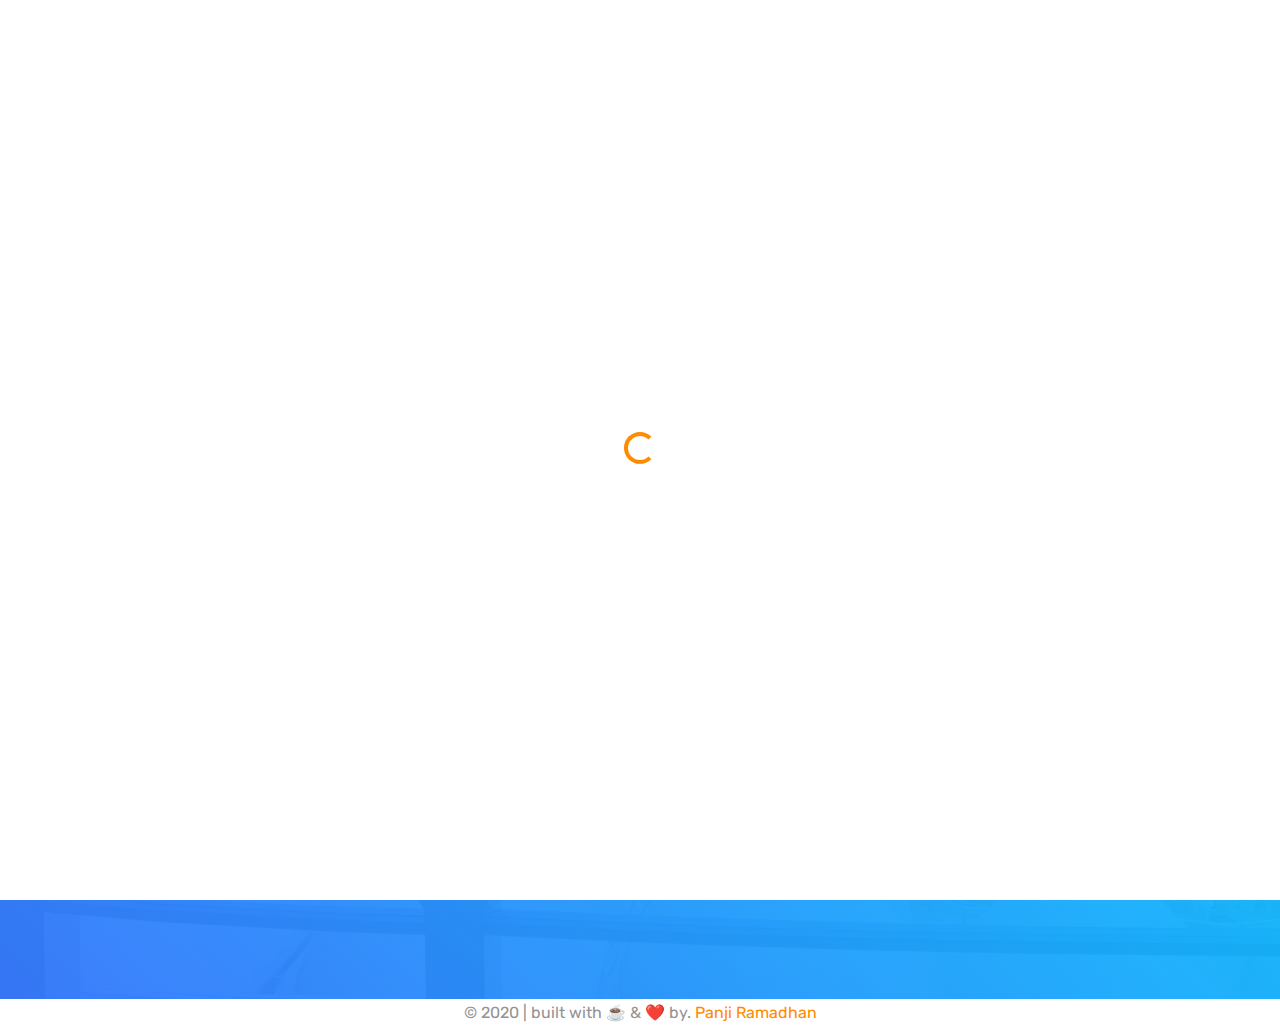
<file: materi.html>
<!doctype html>
<html lang="en">

<head>
    <link rel="icon" type="image/png" href="images/logo.png">
    <title>Q-Ai - Website Islami</title>
    <meta charset="utf-8">
    <meta name="viewport" content="width=device-width, initial-scale=1, shrink-to-fit=no">

    <link href="https://fonts.googleapis.com/css?family=Rubik:300,400,700|Oswald:400,700" rel="stylesheet">
    <link rel="stylesheet" href="fonts/icomoon/style.css">
    <link rel="stylesheet" href="css/bootstrap.min.css">
    <link rel="stylesheet" href="css/jquery.fancybox.min.css">
    <link rel="stylesheet" href="css/owl.carousel.min.css">
    <link rel="stylesheet" href="css/owl.theme.default.min.css">
    <link rel="stylesheet" href="fonts/flaticon/font/flaticon.css">
    <link rel="stylesheet" href="css/aos.css">

    <!-- MAIN CSS -->
    <link rel="stylesheet" href="css/style.css">

</head>

<body data-spy="scroll" data-target=".site-navbar-target" data-offset="300">

    <div id="overlayer"></div>
    <div class="loader">
        <div class="spinner-border text-primary" role="status">
            <span class="sr-only">Loading...</span>
        </div>
    </div>

    <div class="site-wrap" id="home-section">

        <div class="site-mobile-menu site-navbar-target">
            <div class="site-mobile-menu-header">
                <div class="site-mobile-menu-close mt-3">
                    <span class="icon-close2 js-menu-toggle"></span>
                </div>
            </div>
            <div class="site-mobile-menu-body"></div>
        </div>

<!--header-->
        <header class="site-navbar js-sticky-header site-navbar-target" role="banner">

            <div class="container">
                <div class="row align-items-center position-relative">


                    <div class="site-logo">
                        <a href="index.html" class="text-black"><span class="text-primary">Q-Ai</a>
                    </div>

                    <div class="col-12">
                        <nav class="site-navigation text-right ml-auto " role="navigation">

                            <ul class="site-menu main-menu js-clone-nav ml-auto d-none d-lg-block">
                                <li><a href="index.html" class="nav-link">Home</a></li>
                                <li><a href="materi.html" class="nav-link active">Materi</a></li>
                                <li><a href="murotal.html" class="nav-link">Murotal</a></li>


                                <li class="has-children">
                                    <a href="" class="nav-link">About</a>
                                    <ul class="dropdown arrow-top">
                                        <li><a href="portfolio.html" class="nav-link">Porfolio</a></li>
                                        <li><a href="kontak.html" class="nav-link">Contact</a></li>
                                        <li><a href="profil.html" class="nav-link">Profil</a></li>
                                        <li class="has-children"> </li>
                                    </ul>
                                </li>
                            </ul>
                        </nav>
                    </div>
                    <div class="toggle-button d-inline-block d-lg-none"><a href="#"
                            class="site-menu-toggle py-5 js-menu-toggle text-black"><span
                                class="icon-menu h3"></span></a></div>
                </div>
            </div>
        </header>
<!--header end-->

        <!--ISI-->
        <div class="ftco-blocks-cover-1">
            <div class="ftco-cover-1 overlay" style="background-image: url('images/bg-mekkah.jfif')">
                <div class="container">
                    <div class="row align-items-center">

                        <br><br><br>
                        <div class="ftco-service-image-1 pb-5">

                            <div class="owl-carousel owl-all">
                                <div class="service text-center">
                                    <a href="sholat.html"><img src="images/sholat.jpg" alt="Image" class="img-fluid"
                                            class="smoothscroll pl-0 pr-1"></a>
                                    <div class="px-md-3">
                                        <h3><a href="sholat.html">Sholat</a></h3>

                                    </div>
                                </div>
                                <div class="service text-center">
                                    <a href="ziswaf.html"><img src="images/zaswif.jpg" alt="Image"
                                            class="img-fluid"></a>
                                    <div class="px-md-3">
                                        <h3><a href="ziswaf.html">Ziswaf</a></h3>

                                    </div>
                                </div>
                                <div class="service text-center">
                                    <a href="malaikat.html"><img src="images/malaikat.jpg" alt="Image"
                                            class="img-fluid"></a>
                                    <div class="px-md-3">
                                        <h3><a href="malaikat.html">Malaikat & Rasul</a></h3>
                                    </div>
                                </div>
                            </div>
                        </div>

                        <div class="ftco-service-image-1 pb-5">

                            <div class="owl-carousel owl-all">
                                <div class="service text-center">
                                    <a href="kitab.html"><img src="images/kitab.jpg" alt="Image" class="img-fluid"
                                            class="smoothscroll pl-0 pr-3"></a>
                                    <div class="px-md-3">
                                        <h3><a href="kitab.html">Kitab-kitab</a></h3>

                                    </div>
                                </div>
                                <div class="service text-center">
                                    <a href="adzan.html"><img src="images/adzan.jpg" alt="Image" class="img-fluid"></a>
                                    <div class="px-md-3">
                                        <h3><a href="adzan.html">Adzan</a></h3>

                                    </div>
                                </div>
                                <div class="service text-center">
                                    <a href="dzikir.html"><img src="images/dzkir.jpg" alt="Image" class="img-fluid"></a>
                                    <div class="px-md-3">
                                        <h3><a href="dzikir.html">Dzikir</a></h3>
                                    </div>
                                </div>
                            </div>
                        </div>
                    </div>
                </div>
            </div>
            <!--selesai-->
            <footer id="footer">
                <div class="outer">
                    <div id="footer-info" class="inner text-center">
                        &copy; 2020 | built with ☕️ & ❤️ by. <a href="mailto:id.panjiramadhan@gmail.com">Panji
                            Ramadhan</a><br>

                    </div>
                </div>
            </footer>



            <script src="js/jquery-3.3.1.min.js"></script>
            <script src="js/popper.min.js"></script>
            <script src="js/bootstrap.min.js"></script>
            <script src="js/owl.carousel.min.js"></script>
            <script src="js/jquery.sticky.js"></script>
            <script src="js/jquery.waypoints.min.js"></script>
            <script src="js/jquery.animateNumber.min.js"></script>
            <script src="js/jquery.fancybox.min.js"></script>
            <script src="js/jquery.easing.1.3.js"></script>
            <script src="js/aos.js"></script>

            <script src="js/main.js"></script>


</body>

</html>
</file>
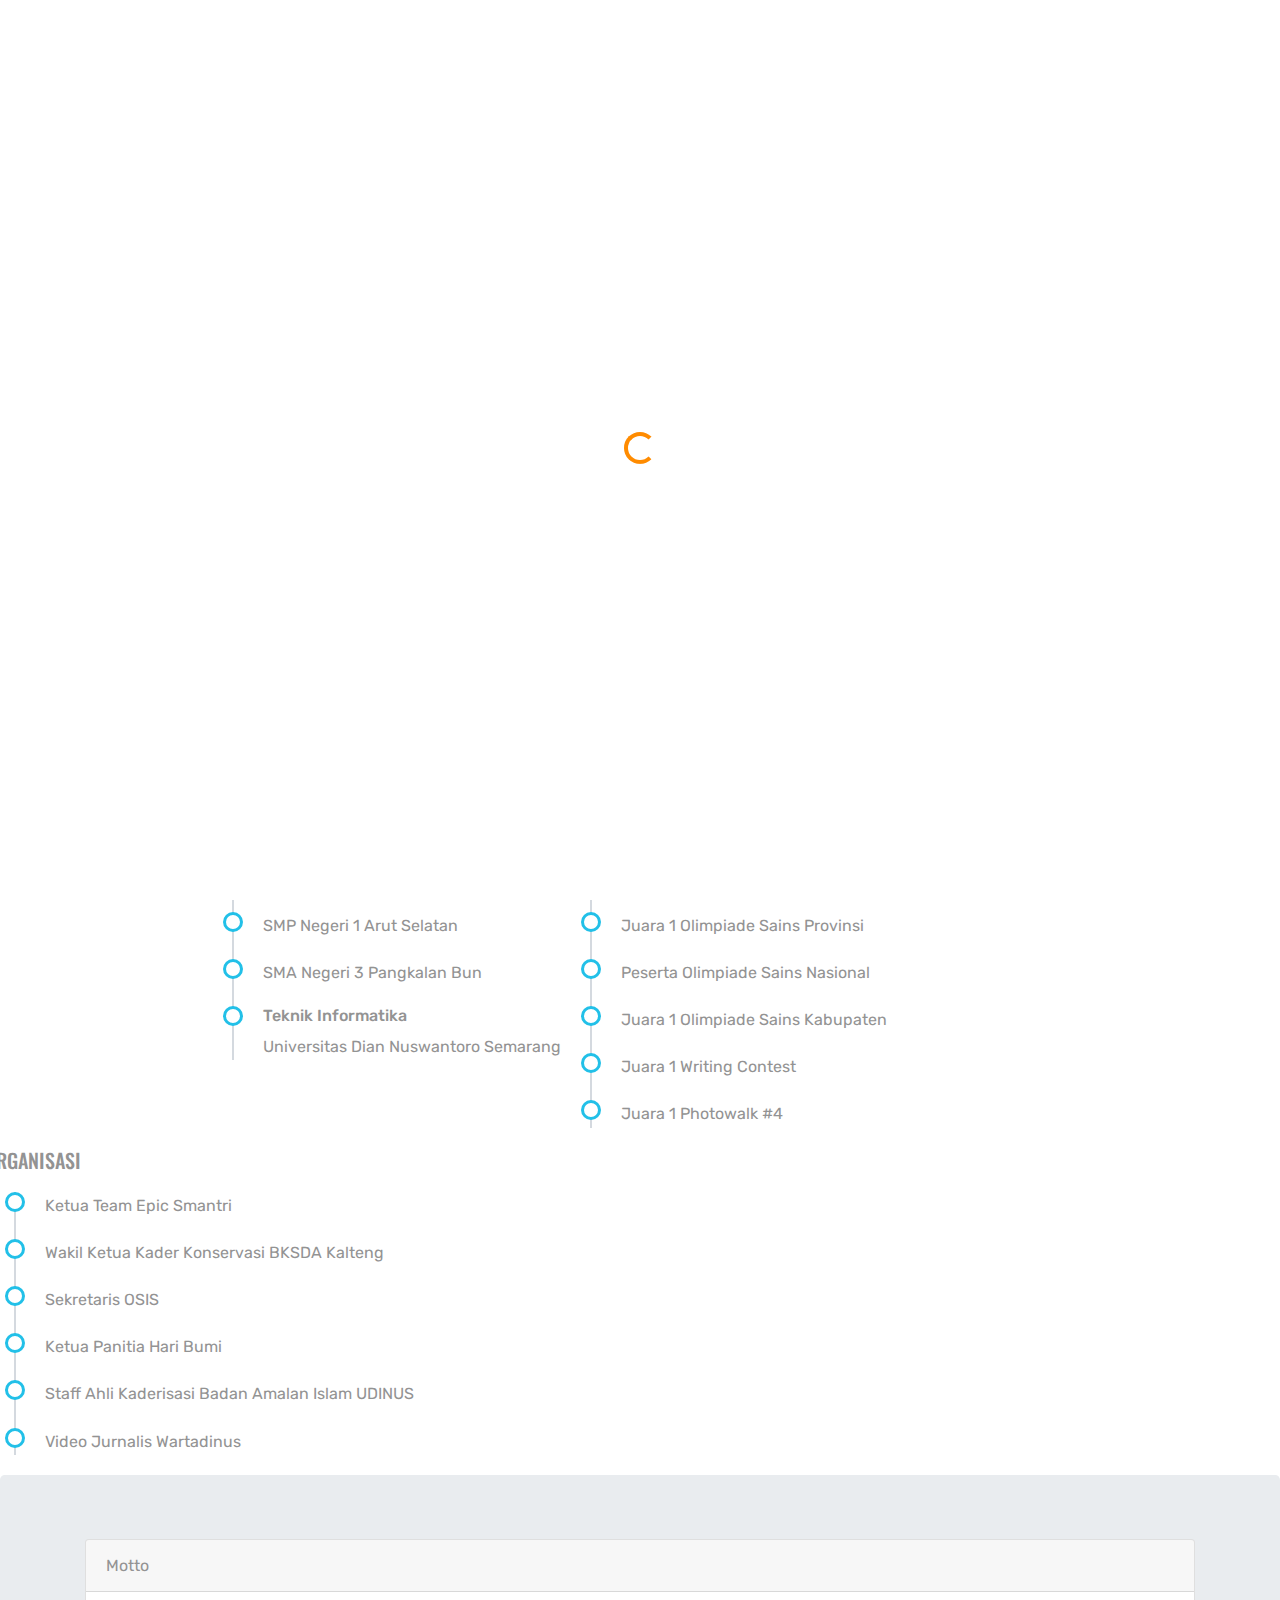
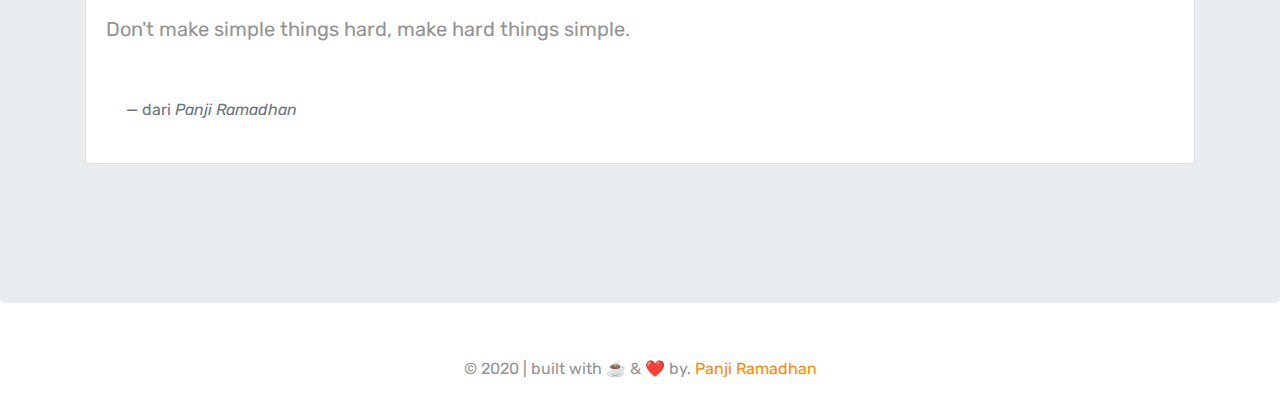
<file: profil.html>
<!doctype html>
<html lang="en">

<head>
  <link rel="icon" type="image/png" href="images/logo.png">
  <title>Q-Ai - Website Islami</title>
  <meta charset="utf-8">
  <meta name="viewport" content="width=device-width, initial-scale=1, shrink-to-fit=no">

  <link href="https://fonts.googleapis.com/css?family=Rubik:300,400,700|Oswald:400,700" rel="stylesheet">
  <link rel="stylesheet" href="fonts/icomoon/style.css">
  <link rel="stylesheet" href="css/bootstrap.min.css">
  <link rel="stylesheet" href="css/jquery.fancybox.min.css">
  <link rel="stylesheet" href="css/owl.carousel.min.css">
  <link rel="stylesheet" href="css/owl.theme.default.min.css">
  <link rel="stylesheet" href="fonts/flaticon/font/flaticon.css">
  <link rel="stylesheet" href="css/aos.css">


  <!-- MAIN CSS -->
  <link rel="stylesheet" href="css/style.css">
  <link rel="stylesheet" href="style.css">

</head>
<body data-spy="scroll" data-target=".site-navbar-target" data-offset="300">
  <div id="overlayer"></div>
  <div class="loader">
    <div class="spinner-border text-primary" role="status">
      <span class="sr-only">Loading...</span>
    </div>
  </div>
  <div class="site-wrap" id="home-section">
    <div class="site-mobile-menu site-navbar-target">
      <div class="site-mobile-menu-header">
        <div class="site-mobile-menu-close mt-3">
          <span class="icon-close2 js-menu-toggle"></span>
        </div>
      </div>
      <div class="site-mobile-menu-body"></div>
    </div>

<!--header-->
<header class="site-navbar js-sticky-header site-navbar-target" role="banner">
  <div class="container">
      <div class="row align-items-center position-relative">
          <div class="site-logo">
              <a href="index.html" class="text-black"><span class="text-primary">Q-Ai</a>
          </div>
          <div class="col-12">
              <nav class="site-navigation text-right ml-auto " role="navigation">
                  <ul class="site-menu main-menu js-clone-nav ml-auto d-none d-lg-block">
                      <li><a href="index.html" class="nav-link">Home</a></li>
                      <li><a href="materi.html" class="nav-link">Materi</a></li>
                      <li><a href="murotal.html" class="nav-link">Murotal</a></li>
                      <li class="has-children">
                          <a class="nav-link active">About</a>
                          <ul class="dropdown arrow-top">
                              <li><a href="portfolio.html" class="nav-link">Porfolio</a></li>
                              <li><a href="kontak.html" class="nav-link">Contact</a></li>
                              <li><a href="profil.html" class="nav-link active">Profil</a></li>
                              <li class="has-children"> </li>
                          </ul>
                      </li>
                  </ul>
              </nav>
          </div>
          <div class="toggle-button d-inline-block d-lg-none"><a href="#"
                  class="site-menu-toggle py-5 js-menu-toggle text-black"><span
                      class="icon-menu h3"></span></a></div>
      </div>
  </div>
</header>
<!--header end-->

  <!-- About -->
  <section>
    <div class="jumbotron text-center">
        <img src="images/pic.jpg" class="rounded-circle img-thumbnail " style=" margin:10px ; width: 250px;">
        <h3 align="center" class="card-title">Panji Ramadhan</h3>
        <p align="center" class="lead">Programmer | Jurnalis | Aktivis Dakwah</p>
        <p align="center"><img src="icon/map-marker-f.svg" height="24px"> Semarang </p>
        <tbody>
            <tr style="align : center;">
                <p><i>Social media :</i></p>
                <td><a href="https://www.instagram.com/Maspanji_/" title="instagram" target="_blank"
                        style="padding-right:5px;"><img src="icon/instagram.svg" height="36px"></a></td>
                <td><a href="https://www.linkedin.com/in/panji-ramadhan-a66856157/" title="linkedin" target="_blank"
                        style="padding-right:5px;"><img src="icon/linkedin-square.svg" height="36px"></a></td>
                <td><a href="https://twitter.com/Panjira_" title="twitter" target="_blank"
                        style="padding-right:5px;"><img src="icon/twitter-square.svg" height="36px"></a></td>
                <td><a href="https://www.youtube.com/channel/UCAfUOSWnkJNn_h_grX-CQeg/videos?view_as=subscriber"
                        title="youtube" target="_blank"><img src="icon/youtube-square.svg" height="36px"></a></td>
                <td><a href="https://www.facebook.com/Panji.scoutboyz" title="facebook" target="_blank"><img
                            src="icon/facebook-square.svg" height="36px"></a></td>
            </tr>
        </tbody>
    </div>
</section>
<!-- Selesai About -->

<!-- Riwayat Pendidikan -->
<section>
    <h2 class="text-center">About</h2>
    <hr>
    <div class="row">

        <div class="col-xs-3 offset-2 ">
            <table>
                <h5>Pendidikan</h5>
                <ul class="timeline">
                    <li>SD Negeri 2 Sidorejo</li>
                    <li>SMP Negeri 1 Arut Selatan</li>
                    <li>SMA Negeri 3 Pangkalan Bun</li>
                    <li>
                        <h6>Teknik Informatika</h6>Universitas Dian Nuswantoro Semarang
                    </li>
                </ul>
            </table>
        </div>
        <div class="col-xs-3">
            <table>
                <h5>Prestasi</h5>
                <ul class="timeline">
                    <li>Juara 2 Olimpiade Sains Kabupaten</li>
                    <li>Juara 1 Olimpiade Sains Provinsi</li>
                    <li>Peserta Olimpiade Sains Nasional</li>
                    <li>Juara 1 Olimpiade Sains Kabupaten</li>
                    <li>Juara 1 Writing Contest</li>
                    <li>Juara 1 Photowalk #4</li>
                </ul>
            </table>
        </div>

        <div class="col-xs-3">
            <table>
                <h5>Organisasi</h5>
                <ul class="timeline">
                    <li>Ketua Team Epic Smantri</li>
                    <li>Wakil Ketua Kader Konservasi BKSDA Kalteng</li>
                    <li>Sekretaris OSIS</li>
                    <li>Ketua Panitia Hari Bumi</li>
                    <li>Staff Ahli Kaderisasi Badan Amalan Islam UDINUS</li>
                    <li>Video Jurnalis Wartadinus</li>
                </ul>
            </table>
        </div>
    </div>
    </div>
</section>
<!-- Selesai RP -->

<!-- Qoutes -->
<div class="jumbotron">
<section >
    <div class="container">
        <div class="card">
            <div class="card-header">
                Motto
            </div>
            <div class="card-body">
                <blockquote class="blockquote mb-0">
                    <p>Don't make simple things hard, make hard things simple.</p>
                    <footer class="blockquote-footer">dari <cite title="Source Title">Panji Ramadhan</cite></footer>
                </blockquote>
            </div>
        </div>
    </div>
</section>
</div>


<!-- selesai qoutes -->

    <footer id="footer">
      <div class="outer">
          <div id="footer-info" class="inner text-center">
              &copy; 2020 | built with ☕️ & ❤️ by. <a href="mailto:id.panjiramadhan@gmail.com">Panji Ramadhan</a><br>

          </div>
      </div>
  </footer>



    <script src="js/jquery-3.3.1.min.js"></script>
    <script src="js/popper.min.js"></script>
    <script src="js/bootstrap.min.js"></script>
    <script src="js/owl.carousel.min.js"></script>
    <script src="js/jquery.sticky.js"></script>
    <script src="js/jquery.waypoints.min.js"></script>
    <script src="js/jquery.animateNumber.min.js"></script>
    <script src="js/jquery.fancybox.min.js"></script>
    <script src="js/jquery.easing.1.3.js"></script>
    <script src="js/aos.js"></script>

    <script src="js/main.js"></script>


</body>

</html>
</file>
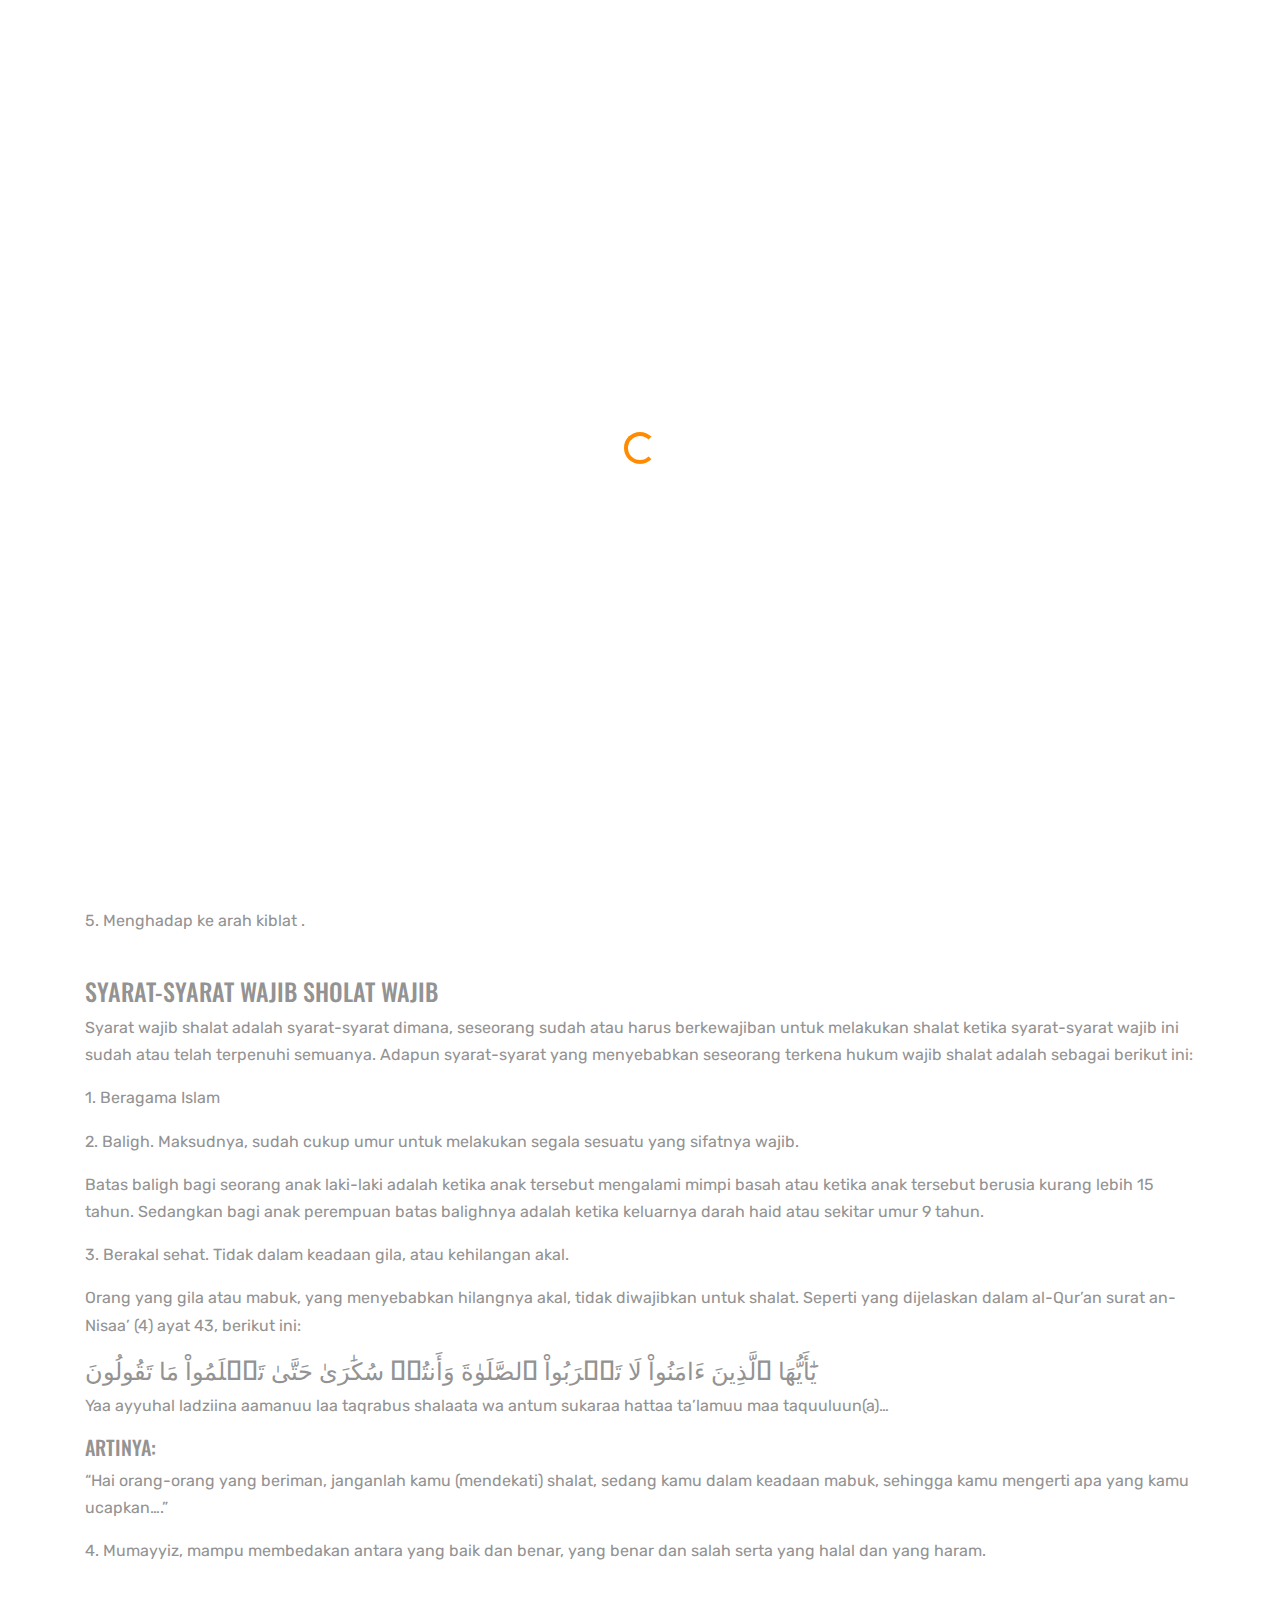
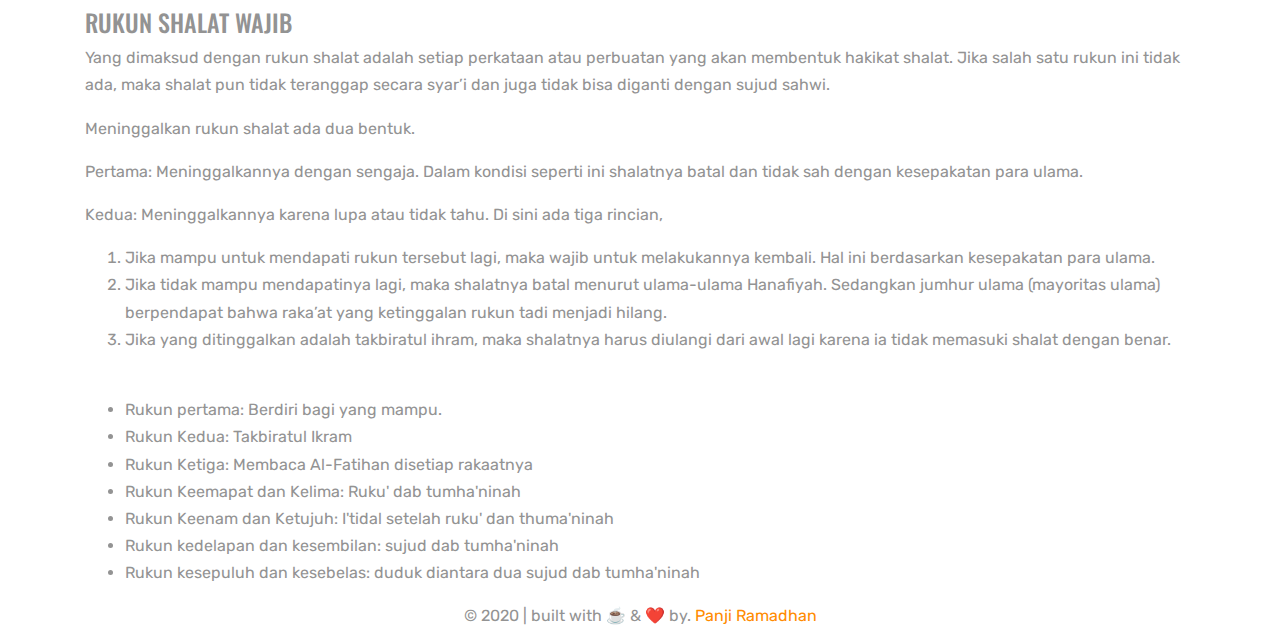
<file: sholat.html>
<!doctype html>
<html lang="en">

<head>
  <link rel="icon" type="image/png" href="images/logo.png">
  <title>Q-Ai - Website Islami</title>
  <meta charset="utf-8">
  <meta name="viewport" content="width=device-width, initial-scale=1, shrink-to-fit=no">

  <link href="https://fonts.googleapis.com/css?family=Rubik:300,400,700|Oswald:400,700" rel="stylesheet">
  <link rel="stylesheet" href="fonts/icomoon/style.css">
  <link rel="stylesheet" href="css/bootstrap.min.css">
  <link rel="stylesheet" href="css/jquery.fancybox.min.css">
  <link rel="stylesheet" href="css/owl.carousel.min.css">
  <link rel="stylesheet" href="css/owl.theme.default.min.css">
  <link rel="stylesheet" href="fonts/flaticon/font/flaticon.css">
  <link rel="stylesheet" href="css/aos.css">

  <!-- MAIN CSS -->
  <link rel="stylesheet" href="css/style.css">

</head>

<body data-spy="scroll" data-target=".site-navbar-target" data-offset="300">

  <div id="overlayer"></div>
  <div class="loader">
    <div class="spinner-border text-primary" role="status">
      <span class="sr-only">Loading...</span>
    </div>
  </div>

  <div class="site-wrap" id="home-section">

    <div class="site-mobile-menu site-navbar-target">
      <div class="site-mobile-menu-header">
        <div class="site-mobile-menu-close mt-3">
          <span class="icon-close2 js-menu-toggle"></span>
        </div>
      </div>
      <div class="site-mobile-menu-body"></div>
    </div>


    <header class="site-navbar js-sticky-header site-navbar-target" role="banner">

      <div class="container">
        <div class="row align-items-center position-relative">


          <div class="site-logo">
            <a href="materi.html" class="text-black"><span class="text-primary">Q-Ai</a>
          </div>

          <div class="toggle-button d-inline-block d-lg-none"><a href="#"
              class="site-menu-toggle py-5 js-menu-toggle text-black"><span class="icon-menu h3"></span></a></div>

        </div>
      </div>

    </header>

        <div class="container">
            
       
      <!-- END .ftco-cover-1 -->
<br><br>
<div class="media">
    <div class="media-body">
      <h4 class="mt-0">Syarat-syarat Sholat Sholat Wajib</h4>
      <p>Rukun Islam adalah salah satu pilar penting dalam ajaran agama Islam yang terdiri dari 5 perkara. Salah satunya adalah sholat. Sholat merupakan ibadah wajib bagi umat Islam baik laki-laki maupun perempuan. Oleh sebab itu, seluruh umat Islam wajib mengerjakan sholat agar terhindar dari api neraka. </p>
      <p>Sholat terdiri dari sholat wajib dan sholat sunah. Pengertian sholat wajib adalah sholat yang apabila dikerjakan akan mendapat pahala. Dan apabila ditinggalkan akan mendapat dosa. Sedangkan sholat sunnah, boleh dikerjakan dan akan mendapat pahala. Namun boleh tidak dikerjakan karena merupakan amalan sunnah.  </p>
      <p>Sholat wajib sebenarnya boleh dilakukan sendiri di rumah. Namun sangat disarankan untuk melakukannya secara berjama'ah karena pahala yang didapat dalam sholat berjamaah adalah 27 kali lipat dari sholat sendiri. Perlu diketahui bahwa sebelum mengerjakan sholat, tubuh harus dalam keadaan suci. Untuk itu, kali ini Liputan6.com Kamis (10/1/2019) merangkum tata cara sholat wajib, lengkap dengan bacaan doa yang dirangkum dari berbagai sumber.</p>
      <br>
      <h5>Syarat-syarat Sah Sholat Wajib</h5>
      <p>Syarat sahnya shalat ini adalah sesuatu yang mana sebelum shalat, harus terpenuhi terlebih dahulu. Macam-macam dari syarat-syarat sah shalat ini adalah sebagai berikut:</p>
      <p>1. Suci dari hadats, baik hadats kecil maupun hadats besar. Hadats kecil ini adalah segala sesuatu yang membatalkan wudhu, seperti kentut, buang air kecil dan besar . Adapun hadats besar adalah ketika mimpi basah atau junub (untuk laki-laki dan perempuan) dan haid, nifas, dan setelah melahirkan (khusus perempuan), dan untuk mensucikan-nya adalah dengan mandi besar atau mandi junub.</p>
      <p>2. Suci seluruh anggota badan, pakaian dan tempat dari najis. Seperti yang dijelaskan dalam QS. al-Muddatssir (74): 4</p>
      <h4>وَثِيَابَكَ فَطَهِّرۡ</h4>
      <p>“Dan pakaianmu bersihkanlah”</p>
      <p>3. Menutup aurat. Bagi laki-laki, aurat wajibnya adalah antara pusar dan dua lutut kaki. Sedangkan bagi perempuan aurat adalah seluruh anggota badan (tubuh), kecuali wajah dan dua belah telapak tangan.</p>
      <p>4. Masuk waktu shalat ( yang telah ditentukan pada waktu shalat di wilayah masing-masing negara)</p>
      <p>5. Menghadap ke arah kiblat .</p>
      <br>
      <h4>Syarat-syarat Wajib Sholat Wajib</h4>
      <p>Syarat wajib shalat adalah syarat-syarat dimana, seseorang sudah atau harus berkewajiban untuk melakukan shalat ketika syarat-syarat wajib ini sudah atau telah terpenuhi semuanya. Adapun syarat-syarat yang menyebabkan seseorang terkena hukum wajib shalat adalah sebagai berikut ini:</p>
      <p>1. Beragama Islam</p>
      <p>2. Baligh. Maksudnya, sudah cukup umur untuk melakukan segala sesuatu yang sifatnya wajib.</p>
      <p>Batas baligh bagi seorang anak laki-laki adalah ketika anak tersebut mengalami mimpi basah atau ketika anak tersebut berusia kurang lebih 15 tahun. Sedangkan bagi anak perempuan batas balighnya adalah ketika keluarnya darah haid atau sekitar umur 9 tahun.</p>
      <p>3. Berakal sehat. Tidak dalam keadaan gila, atau kehilangan akal.</p>
      <p>Orang yang gila atau mabuk, yang menyebabkan hilangnya akal, tidak diwajibkan untuk shalat. Seperti yang dijelaskan dalam al-Qur’an surat an-Nisaa’ (4) ayat 43, berikut ini:</p>
      <h4>يَٰٓأَيُّهَا ٱلَّذِينَ ءَامَنُواْ لَا تَقۡرَبُواْ ٱلصَّلَوٰةَ وَأَنتُمۡ سُكَٰرَىٰ حَتَّىٰ تَعۡلَمُواْ مَا تَقُولُونَ</h4>
      <p>Yaa ayyuhal ladziina aamanuu laa taqrabus shalaata wa antum sukaraa hattaa ta’lamuu maa taquuluun(a)…</p>

        <h5>Artinya:</h5>
        
        <p>“Hai orang-orang yang beriman, janganlah kamu (mendekati) shalat, sedang kamu dalam keadaan mabuk, sehingga kamu mengerti apa yang kamu ucapkan….”</p>
        <p>4. Mumayyiz, mampu membedakan antara yang baik dan benar, yang benar dan salah serta yang halal dan yang haram.</p>
      <br>
        <h4>Rukun Shalat Wajib</h4>
      <p>Yang dimaksud dengan rukun shalat adalah setiap perkataan atau perbuatan yang akan membentuk hakikat shalat. Jika salah satu rukun ini tidak ada, maka shalat pun tidak teranggap secara syar’i dan juga tidak bisa diganti dengan sujud sahwi.</p>
      <p>Meninggalkan rukun shalat ada dua bentuk.</p>
      <p>Pertama: Meninggalkannya dengan sengaja. Dalam kondisi seperti ini shalatnya batal dan tidak sah dengan kesepakatan para ulama.</p>  
      <p>Kedua: Meninggalkannya karena lupa atau tidak tahu. Di sini ada tiga rincian,</p>
      <ol>
      <li>Jika mampu untuk mendapati rukun tersebut lagi, maka wajib untuk melakukannya kembali. Hal ini berdasarkan kesepakatan para ulama.</li>
      <li>Jika tidak mampu mendapatinya lagi, maka shalatnya batal menurut ulama-ulama Hanafiyah. Sedangkan jumhur ulama (mayoritas ulama) berpendapat bahwa raka’at yang ketinggalan rukun tadi menjadi hilang.</li>
      <li>Jika yang ditinggalkan adalah takbiratul ihram, maka shalatnya harus diulangi dari awal lagi karena ia tidak memasuki shalat dengan benar.</li>
     </ol>
     <br>
     <ul>
      <li>Rukun pertama: Berdiri bagi yang mampu.</li>
      <li>Rukun Kedua: Takbiratul Ikram</li>
      <li>Rukun Ketiga: Membaca Al-Fatihan disetiap rakaatnya</li>
      <li>Rukun Keemapat dan Kelima: Ruku' dab tumha'ninah</li>
      <li>Rukun Keenam dan Ketujuh: I'tidal setelah ruku' dan thuma'ninah</li>
      <li>Rukun kedelapan dan kesembilan: sujud dab tumha'ninah</li>
      <li>Rukun kesepuluh dan kesebelas: duduk diantara dua sujud dab tumha'ninah</li>
    </ul>
    </div>
  </div>

     

    <footer id="footer">
      <div class="outer">
          <div id="footer-info" class="inner text-center">
              &copy; 2020 | built with ☕️ & ❤️ by. <a href="mailto:id.panjiramadhan@gmail.com">Panji Ramadhan</a><br>

          </div>
      </div>
  </footer>



    <script src="js/jquery-3.3.1.min.js"></script>
    <script src="js/popper.min.js"></script>
    <script src="js/bootstrap.min.js"></script>
    <script src="js/owl.carousel.min.js"></script>
    <script src="js/jquery.sticky.js"></script>
    <script src="js/jquery.waypoints.min.js"></script>
    <script src="js/jquery.animateNumber.min.js"></script>
    <script src="js/jquery.fancybox.min.js"></script>
    <script src="js/jquery.easing.1.3.js"></script>
    <script src="js/aos.js"></script>

    <script src="js/main.js"></script>


</body>

</html>
</file>
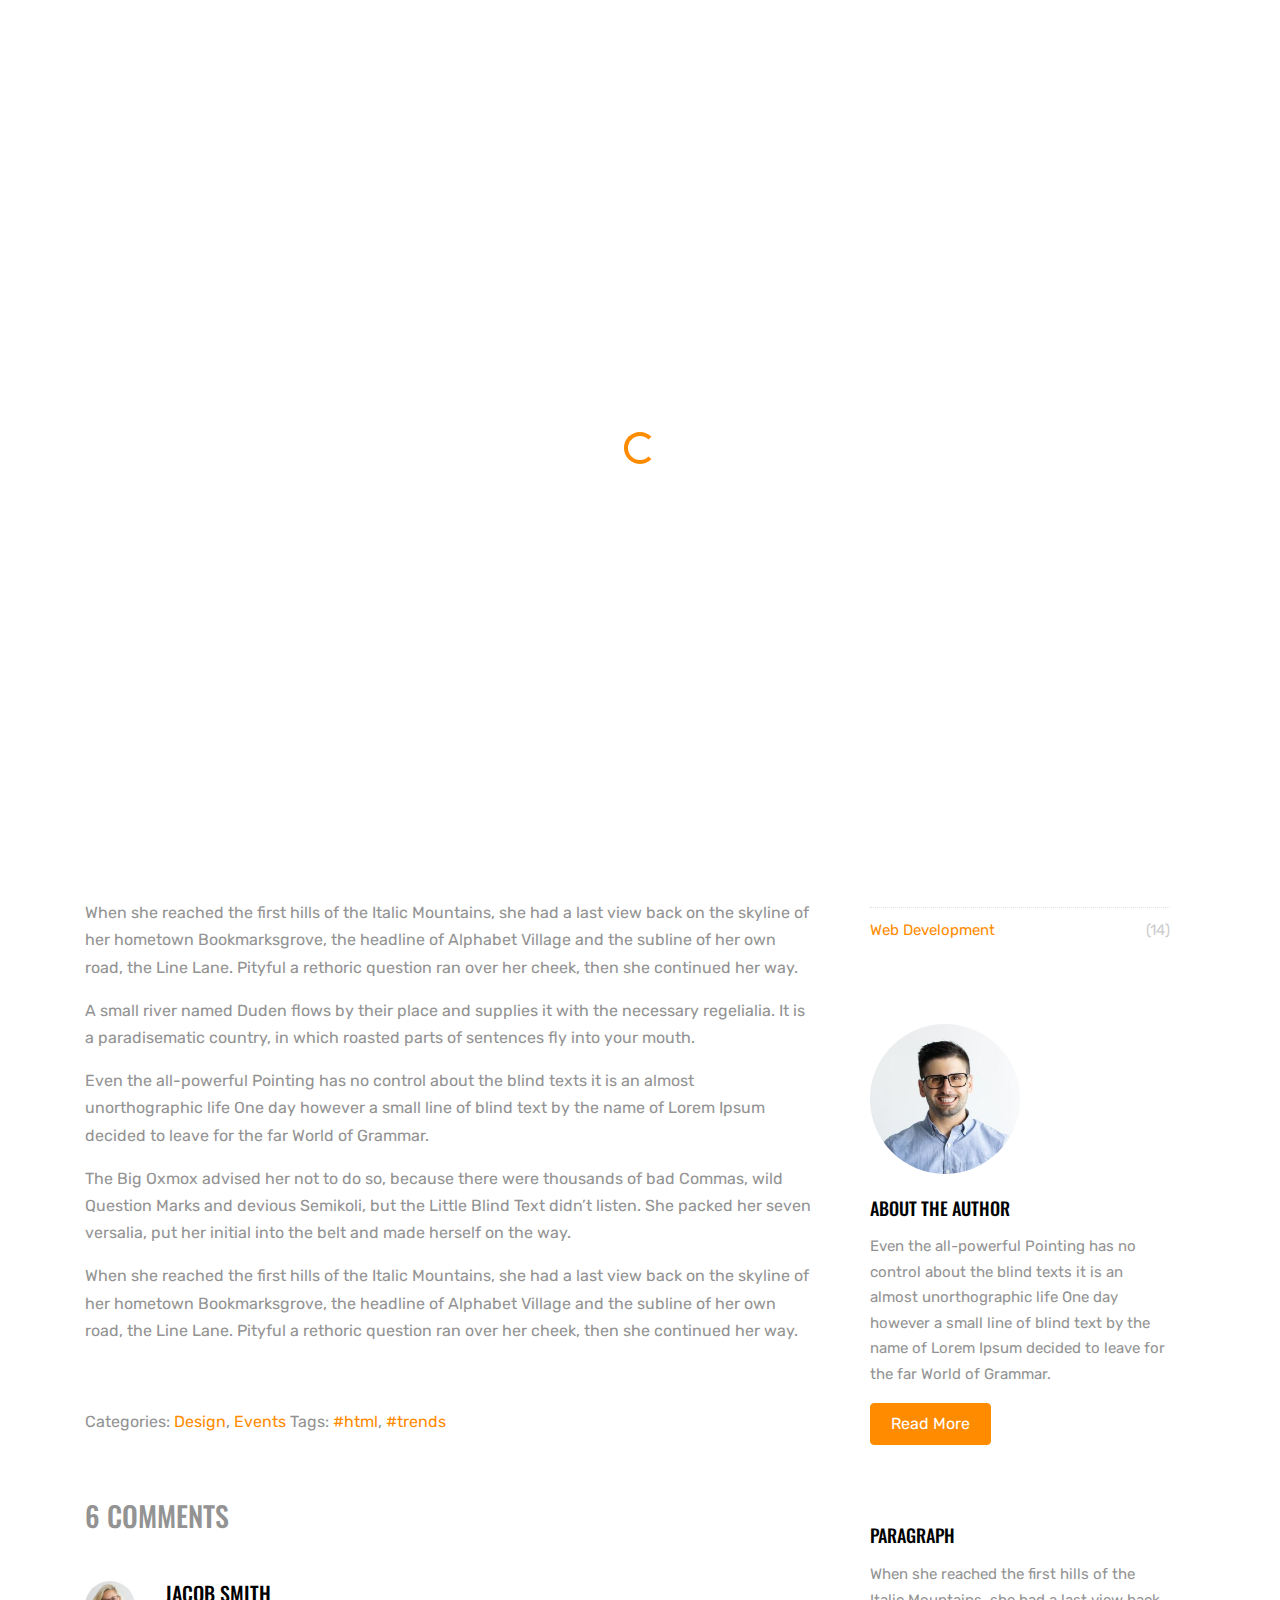
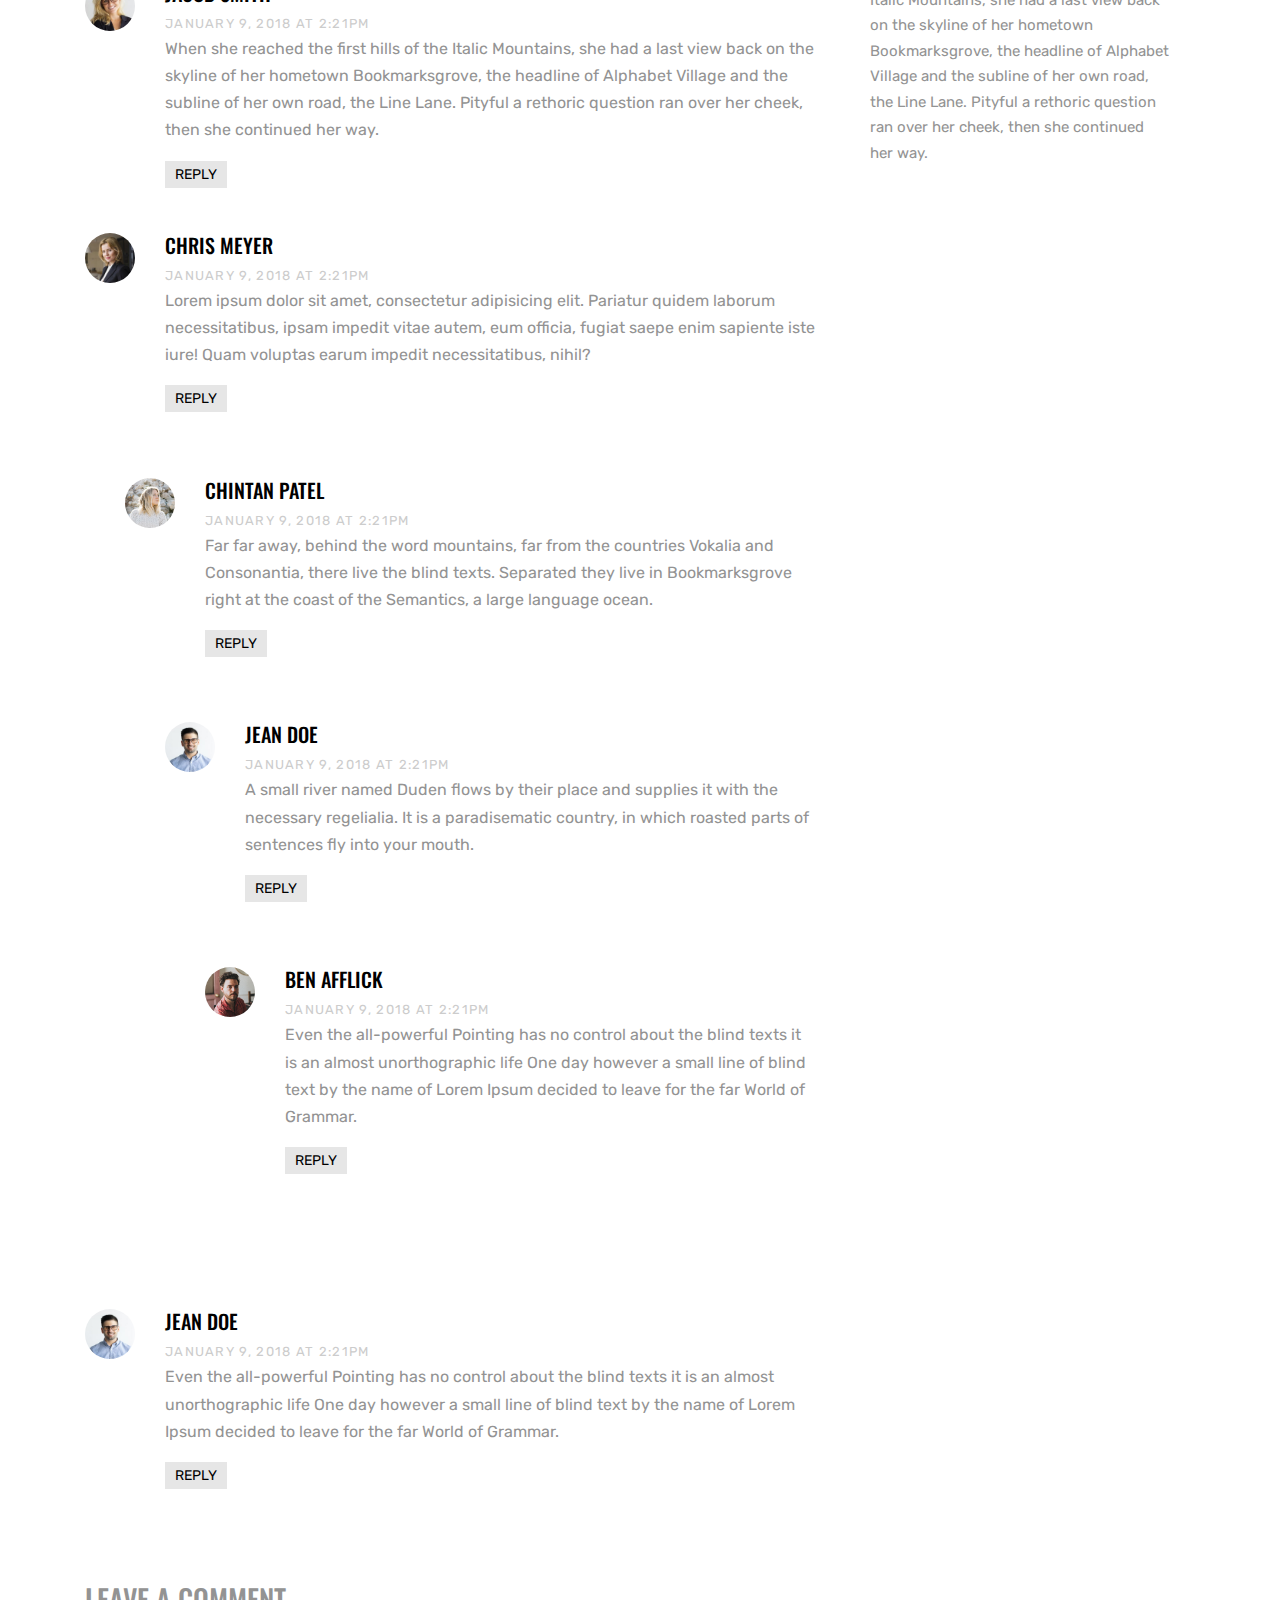
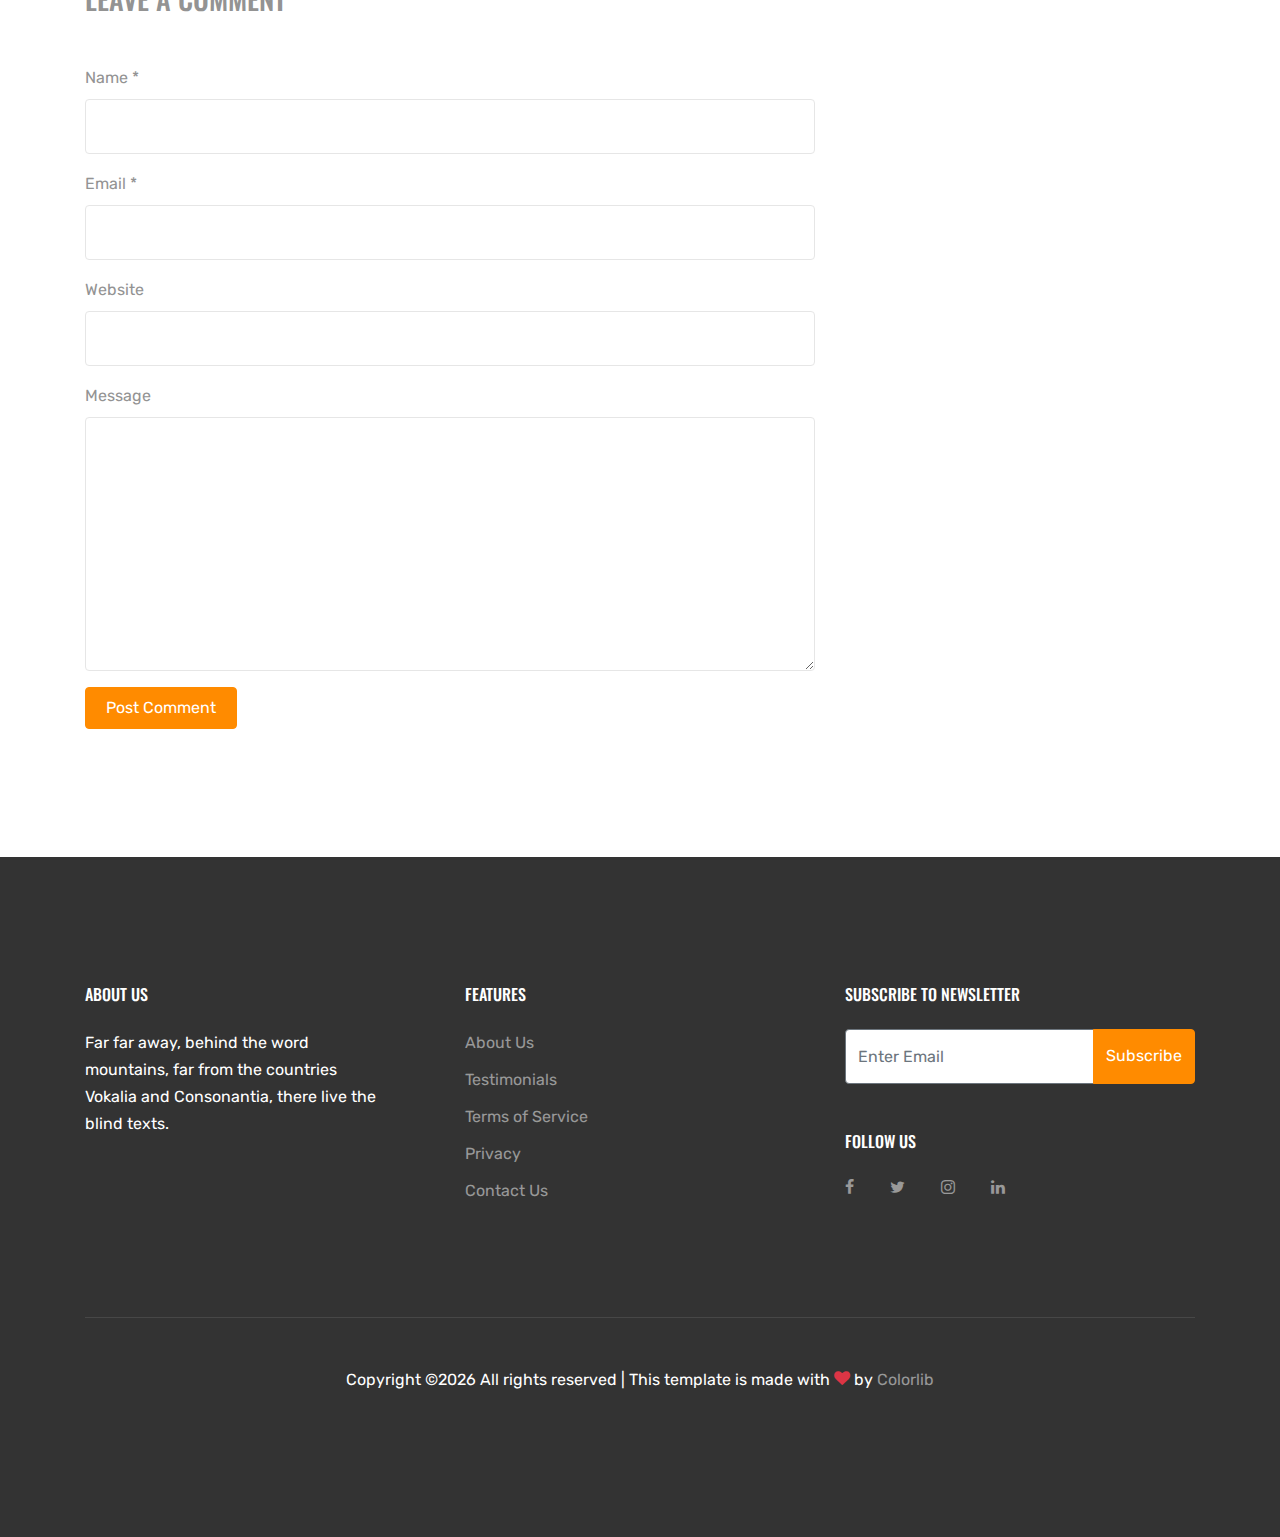
<file: single.html>
<!doctype html>
<html lang="en">

  <head>
    <title>Cargo &mdash; Website Template by Colorlib</title>
    <meta charset="utf-8">
    <meta name="viewport" content="width=device-width, initial-scale=1, shrink-to-fit=no">
    
    <link href="https://fonts.googleapis.com/css?family=Rubik:300,400,700|Oswald:400,700" rel="stylesheet">

    <link rel="stylesheet" href="fonts/icomoon/style.css">

    <link rel="stylesheet" href="css/bootstrap.min.css">
    <link rel="stylesheet" href="css/jquery.fancybox.min.css">
    <link rel="stylesheet" href="css/owl.carousel.min.css">
    <link rel="stylesheet" href="css/owl.theme.default.min.css">
    <link rel="stylesheet" href="fonts/flaticon/font/flaticon.css">
    <link rel="stylesheet" href="css/aos.css">

    <!-- MAIN CSS -->
    <link rel="stylesheet" href="css/style.css">

  </head>

  <body data-spy="scroll" data-target=".site-navbar-target" data-offset="300">

    <div id="overlayer"></div>
    <div class="loader">
      <div class="spinner-border text-primary" role="status">
        <span class="sr-only">Loading...</span>
      </div>
    </div>

    <div class="site-wrap" id="home-section">

      <div class="site-mobile-menu site-navbar-target">
        <div class="site-mobile-menu-header">
          <div class="site-mobile-menu-close mt-3">
            <span class="icon-close2 js-menu-toggle"></span>
          </div>
        </div>
        <div class="site-mobile-menu-body"></div>
      </div>


      <div class="top-bar">
        <div class="container">
          <div class="row">
            <div class="col-12">
              <a href="#" class=""><span class="mr-2  icon-envelope-open-o"></span> <span class="d-none d-md-inline-block">info@yourdomain.com</span></a>
              <span class="mx-md-2 d-inline-block"></span>
              <a href="#" class=""><span class="mr-2  icon-phone"></span> <span class="d-none d-md-inline-block">1+ (234) 5678 9101</span></a>


              <div class="float-right">

                <a href="#" class=""><span class="mr-2  icon-twitter"></span> <span class="d-none d-md-inline-block">Twitter</span></a>
                <span class="mx-md-2 d-inline-block"></span>
                <a href="#" class=""><span class="mr-2  icon-facebook"></span> <span class="d-none d-md-inline-block">Facebook</span></a>

              </div>

            </div>

          </div>

        </div>
      </div>

      <header class="site-navbar js-sticky-header site-navbar-target" role="banner">

        <div class="container">
          <div class="row align-items-center position-relative">


            <div class="site-logo">
              <a href="index.html" class="text-black"><span class="text-primary">Cargo</a>
            </div>

            <div class="col-12">
              <nav class="site-navigation text-right ml-auto " role="navigation">

                <ul class="site-menu main-menu js-clone-nav ml-auto d-none d-lg-block">
                  <li><a href="index.html#home-section" class="nav-link">Home</a></li>
                  <li><a href="index.html#services-section" class="nav-link">Services</a></li>


                  <li class="has-children">
                    <a href="index.html#about-section" class="nav-link">About Us</a>
                    <ul class="dropdown arrow-top">
                      <li><a href="index.html#team-section" class="nav-link">Team</a></li>
                      <li><a href="index.html#pricing-section" class="nav-link">Pricing</a></li>
                      <li><a href="index.html#faq-section" class="nav-link">FAQ</a></li>
                      <li class="has-children">
                        <a href="#">More Links</a>
                        <ul class="dropdown">
                          <li><a href="#">Menu One</a></li>
                          <li><a href="#">Menu Two</a></li>
                          <li><a href="#">Menu Three</a></li>
                        </ul>
                      </li>
                    </ul>
                  </li>

                  <li><a href="index.html#why-us-section" class="nav-link">Why Us</a></li>

                  <li><a href="index.html#testimonials-section" class="nav-link">Testimonials</a></li>
                  <li><a href="index.html#blog-section" class="nav-link">Blog</a></li>
                  <li><a href="index.html#contact-section" class="nav-link">Contact</a></li>
                </ul>
              </nav>

            </div>

            <div class="toggle-button d-inline-block d-lg-none"><a href="#" class="site-menu-toggle py-5 js-menu-toggle text-black"><span class="icon-menu h3"></span></a></div>

          </div>
        </div>

      </header>

      <div class="site-section-cover overlay inner-page bg-light" style="background-image: url('images/cargo_sea_big.jpg')" data-aos="fade">
      
      <div class="container">
        <div class="row align-items-center justify-content-center text-center">
          <div class="col-lg-10">

            <div class="box-shadow-content">
              <div class="block-heading-1">
                <span class="d-block mb-3 text-white" data-aos="fade-up">April 9th, 2019 <span class="mx-2 text-primary">&bullet;</span> by James Miller</span>
                <h1 class="mb-4" data-aos="fade-up" data-aos-delay="100">Single Blog Posts Title</h1>
              </div>
              
              
            </div>
          </div>
        </div>
      </div>
      
    </div>

    
    
    <div class="site-section">
      <div class="container">
        <div class="row">
          <div class="col-md-8 blog-content">
            <p class="lead">Far far away, behind the word mountains, far from the countries Vokalia and Consonantia, there live the blind texts. Separated they live in Bookmarksgrove right at the coast of the Semantics, a large language ocean.</p>
            <p>A small river named Duden flows by their place and supplies it with the necessary regelialia. It is a paradisematic country, in which roasted parts of sentences fly into your mouth.</p>

            <blockquote><p>Even the all-powerful Pointing has no control about the blind texts it is an almost unorthographic life One day however a small line of blind text by the name of Lorem Ipsum decided to leave for the far World of Grammar.</p></blockquote>

            <p>The Big Oxmox advised her not to do so, because there were thousands of bad Commas, wild Question Marks and devious Semikoli, but the Little Blind Text didn’t listen. She packed her seven versalia, put her initial into the belt and made herself on the way.</p>

            <p>When she reached the first hills of the Italic Mountains, she had a last view back on the skyline of her hometown Bookmarksgrove, the headline of Alphabet Village and the subline of her own road, the Line Lane. Pityful a rethoric question ran over her cheek, then she continued her way.</p>

            <p>A small river named Duden flows by their place and supplies it with the necessary regelialia. It is a paradisematic country, in which roasted parts of sentences fly into your mouth.</p>

            <blockquote><p>Even the all-powerful Pointing has no control about the blind texts it is an almost unorthographic life One day however a small line of blind text by the name of Lorem Ipsum decided to leave for the far World of Grammar.</p></blockquote>

            <p>The Big Oxmox advised her not to do so, because there were thousands of bad Commas, wild Question Marks and devious Semikoli, but the Little Blind Text didn’t listen. She packed her seven versalia, put her initial into the belt and made herself on the way.</p>
            
            <p>When she reached the first hills of the Italic Mountains, she had a last view back on the skyline of her hometown Bookmarksgrove, the headline of Alphabet Village and the subline of her own road, the Line Lane. Pityful a rethoric question ran over her cheek, then she continued her way.</p>


            <div class="pt-5">
              <p>Categories:  <a href="#">Design</a>, <a href="#">Events</a>  Tags: <a href="#">#html</a>, <a href="#">#trends</a></p>
            </div>


            <div class="pt-5">
              <h3 class="mb-5">6 Comments</h3>
              <ul class="comment-list">
                <li class="comment">
                  <div class="vcard bio">
                    <img src="images/person_2.jpg" alt="Image">
                  </div>
                  <div class="comment-body">
                    <h3>Jacob Smith</h3>
                    <div class="meta">January 9, 2018 at 2:21pm</div>
                    <p>When she reached the first hills of the Italic Mountains, she had a last view back on the skyline of her hometown Bookmarksgrove, the headline of Alphabet Village and the subline of her own road, the Line Lane. Pityful a rethoric question ran over her cheek, then she continued her way.</p>
                    <p><a href="#" class="reply">Reply</a></p>
                  </div>
                </li>

                <li class="comment">
                  <div class="vcard bio">
                    <img src="images/person_3.jpg" alt="Image">
                  </div>
                  <div class="comment-body">
                    <h3>Chris Meyer</h3>
                    <div class="meta">January 9, 2018 at 2:21pm</div>
                    <p>Lorem ipsum dolor sit amet, consectetur adipisicing elit. Pariatur quidem laborum necessitatibus, ipsam impedit vitae autem, eum officia, fugiat saepe enim sapiente iste iure! Quam voluptas earum impedit necessitatibus, nihil?</p>
                    <p><a href="#" class="reply">Reply</a></p>
                  </div>

                  <ul class="children">
                    <li class="comment">
                      <div class="vcard bio">
                        <img src="images/person_5.jpg" alt="Image">
                      </div>
                      <div class="comment-body">
                        <h3>Chintan Patel</h3>
                        <div class="meta">January 9, 2018 at 2:21pm</div>
                        <p>Far far away, behind the word mountains, far from the countries Vokalia and Consonantia, there live the blind texts. Separated they live in Bookmarksgrove right at the coast of the Semantics, a large language ocean.</p>
                        <p><a href="#" class="reply">Reply</a></p>
                      </div>


                      <ul class="children">
                        <li class="comment">
                          <div class="vcard bio">
                            <img src="images/person_1.jpg" alt="Image">
                          </div>
                          <div class="comment-body">
                            <h3>Jean Doe</h3>
                            <div class="meta">January 9, 2018 at 2:21pm</div>
                            <p>A small river named Duden flows by their place and supplies it with the necessary regelialia. It is a paradisematic country, in which roasted parts of sentences fly into your mouth.</p>
                            <p><a href="#" class="reply">Reply</a></p>
                          </div>

                            <ul class="children">
                              <li class="comment">
                                <div class="vcard bio">
                                  <img src="images/person_4.jpg" alt="Image">
                                </div>
                                <div class="comment-body">
                                  <h3>Ben Afflick</h3>
                                  <div class="meta">January 9, 2018 at 2:21pm</div>
                                  <p>Even the all-powerful Pointing has no control about the blind texts it is an almost unorthographic life One day however a small line of blind text by the name of Lorem Ipsum decided to leave for the far World of Grammar.</p>
                                  <p><a href="#" class="reply">Reply</a></p>
                                </div>
                              </li>
                            </ul>
                        </li>
                      </ul>
                    </li>
                  </ul>
                </li>

                <li class="comment">
                  <div class="vcard bio">
                    <img src="images/person_1.jpg" alt="Image">
                  </div>
                  <div class="comment-body">
                    <h3>Jean Doe</h3>
                    <div class="meta">January 9, 2018 at 2:21pm</div>
                    <p>Even the all-powerful Pointing has no control about the blind texts it is an almost unorthographic life One day however a small line of blind text by the name of Lorem Ipsum decided to leave for the far World of Grammar.</p>
                    <p><a href="#" class="reply">Reply</a></p>
                  </div>
                </li>
              </ul>
              <!-- END comment-list -->
              
              <div class="comment-form-wrap pt-5">
                <h3 class="mb-5">Leave a comment</h3>
                <form action="#" class="">
                  <div class="form-group">
                    <label for="name">Name *</label>
                    <input type="text" class="form-control" id="name">
                  </div>
                  <div class="form-group">
                    <label for="email">Email *</label>
                    <input type="email" class="form-control" id="email">
                  </div>
                  <div class="form-group">
                    <label for="website">Website</label>
                    <input type="url" class="form-control" id="website">
                  </div>

                  <div class="form-group">
                    <label for="message">Message</label>
                    <textarea name="" id="message" cols="30" rows="10" class="form-control"></textarea>
                  </div>
                  <div class="form-group">
                    <input type="submit" value="Post Comment" class="btn btn-primary btn-md text-white">
                  </div>

                </form>
              </div>
            </div>

          </div>
          <div class="col-md-4 sidebar">
            <div class="sidebar-box">
              <form action="#" class="search-form">
                <div class="form-group">
                  <span class="icon fa fa-search"></span>
                  <input type="text" class="form-control" placeholder="Type a keyword and hit enter">
                </div>
              </form>
            </div>
            <div class="sidebar-box">
              <div class="categories">
                <h3>Categories</h3>
                <li><a href="#">Creatives <span>(12)</span></a></li>
                <li><a href="#">News <span>(22)</span></a></li>
                <li><a href="#">Design <span>(37)</span></a></li>
                <li><a href="#">HTML <span>(42)</span></a></li>
                <li><a href="#">Web Development <span>(14)</span></a></li>
              </div>
            </div>
            <div class="sidebar-box">
              <img src="images/person_1.jpg" alt="Image" class="img-fluid mb-4 w-50 rounded-circle">
              <h3 class="text-black">About The Author</h3>
              <p>Even the all-powerful Pointing has no control about the blind texts it is an almost unorthographic life One day however a small line of blind text by the name of Lorem Ipsum decided to leave for the far World of Grammar.</p>
              <p><a href="#" class="btn btn-primary btn-md text-white">Read More</a></p>
            </div>

            <div class="sidebar-box">
              <h3 class="text-black">Paragraph</h3>
              <p>When she reached the first hills of the Italic Mountains, she had a last view back on the skyline of her hometown Bookmarksgrove, the headline of Alphabet Village and the subline of her own road, the Line Lane. Pityful a rethoric question ran over her cheek, then she continued her way.</p>
            </div>
          </div>
        </div>
      </div>
    </div>


    <footer class="site-footer">
      <div class="container">
        <div class="row">
          <div class="col-md-6">
            <div class="row">
              <div class="col-md-7">
                <h2 class="footer-heading mb-4">About Us</h2>
                <p>Far far away, behind the word mountains, far from the countries Vokalia and Consonantia, there live the blind texts. </p>
              </div>
              <div class="col-md-4 ml-auto">
                <h2 class="footer-heading mb-4">Features</h2>
                <ul class="list-unstyled">
                  <li><a href="#">About Us</a></li>
                  <li><a href="#">Testimonials</a></li>
                  <li><a href="#">Terms of Service</a></li>
                  <li><a href="#">Privacy</a></li>
                  <li><a href="#">Contact Us</a></li>
                </ul>
              </div>

            </div>
          </div>
          <div class="col-md-4 ml-auto">

            <div class="mb-5">
              <h2 class="footer-heading mb-4">Subscribe to Newsletter</h2>
              <form action="#" method="post" class="footer-suscribe-form">
                <div class="input-group mb-3">
                  <input type="text" class="form-control border-secondary text-white bg-transparent" placeholder="Enter Email" aria-label="Enter Email" aria-describedby="button-addon2">
                  <div class="input-group-append">
                    <button class="btn btn-primary text-white" type="button" id="button-addon2">Subscribe</button>
                  </div>
                </div>
            </div>


            <h2 class="footer-heading mb-4">Follow Us</h2>
            <a href="#about-section" class="smoothscroll pl-0 pr-3"><span class="icon-facebook"></span></a>
            <a href="#" class="pl-3 pr-3"><span class="icon-twitter"></span></a>
            <a href="#" class="pl-3 pr-3"><span class="icon-instagram"></span></a>
            <a href="#" class="pl-3 pr-3"><span class="icon-linkedin"></span></a>
            </form>
          </div>
        </div>
        <div class="row pt-5 mt-5 text-center">
          <div class="col-md-12">
            <div class="border-top pt-5">
              <p class="copyright">
            <!-- Link back to Colorlib can't be removed. Template is licensed under CC BY 3.0. -->
            Copyright &copy;<script>document.write(new Date().getFullYear());</script> All rights reserved | This template is made with <i class="icon-heart text-danger" aria-hidden="true"></i> by <a href="https://colorlib.com" target="_blank" >Colorlib</a>
            <!-- Link back to Colorlib can't be removed. Template is licensed under CC BY 3.0. -->
            </p>
            </div>
          </div>

        </div>
      </div>
    </footer>

    </div>

    <script src="js/jquery-3.3.1.min.js"></script>
    <script src="js/popper.min.js"></script>
    <script src="js/bootstrap.min.js"></script>
    <script src="js/owl.carousel.min.js"></script>
    <script src="js/jquery.sticky.js"></script>
    <script src="js/jquery.waypoints.min.js"></script>
    <script src="js/jquery.animateNumber.min.js"></script>
    <script src="js/jquery.fancybox.min.js"></script>
    <script src="js/jquery.easing.1.3.js"></script>
    <script src="js/aos.js"></script>

    <script src="js/main.js"></script>


  </body>

</html>
</file>
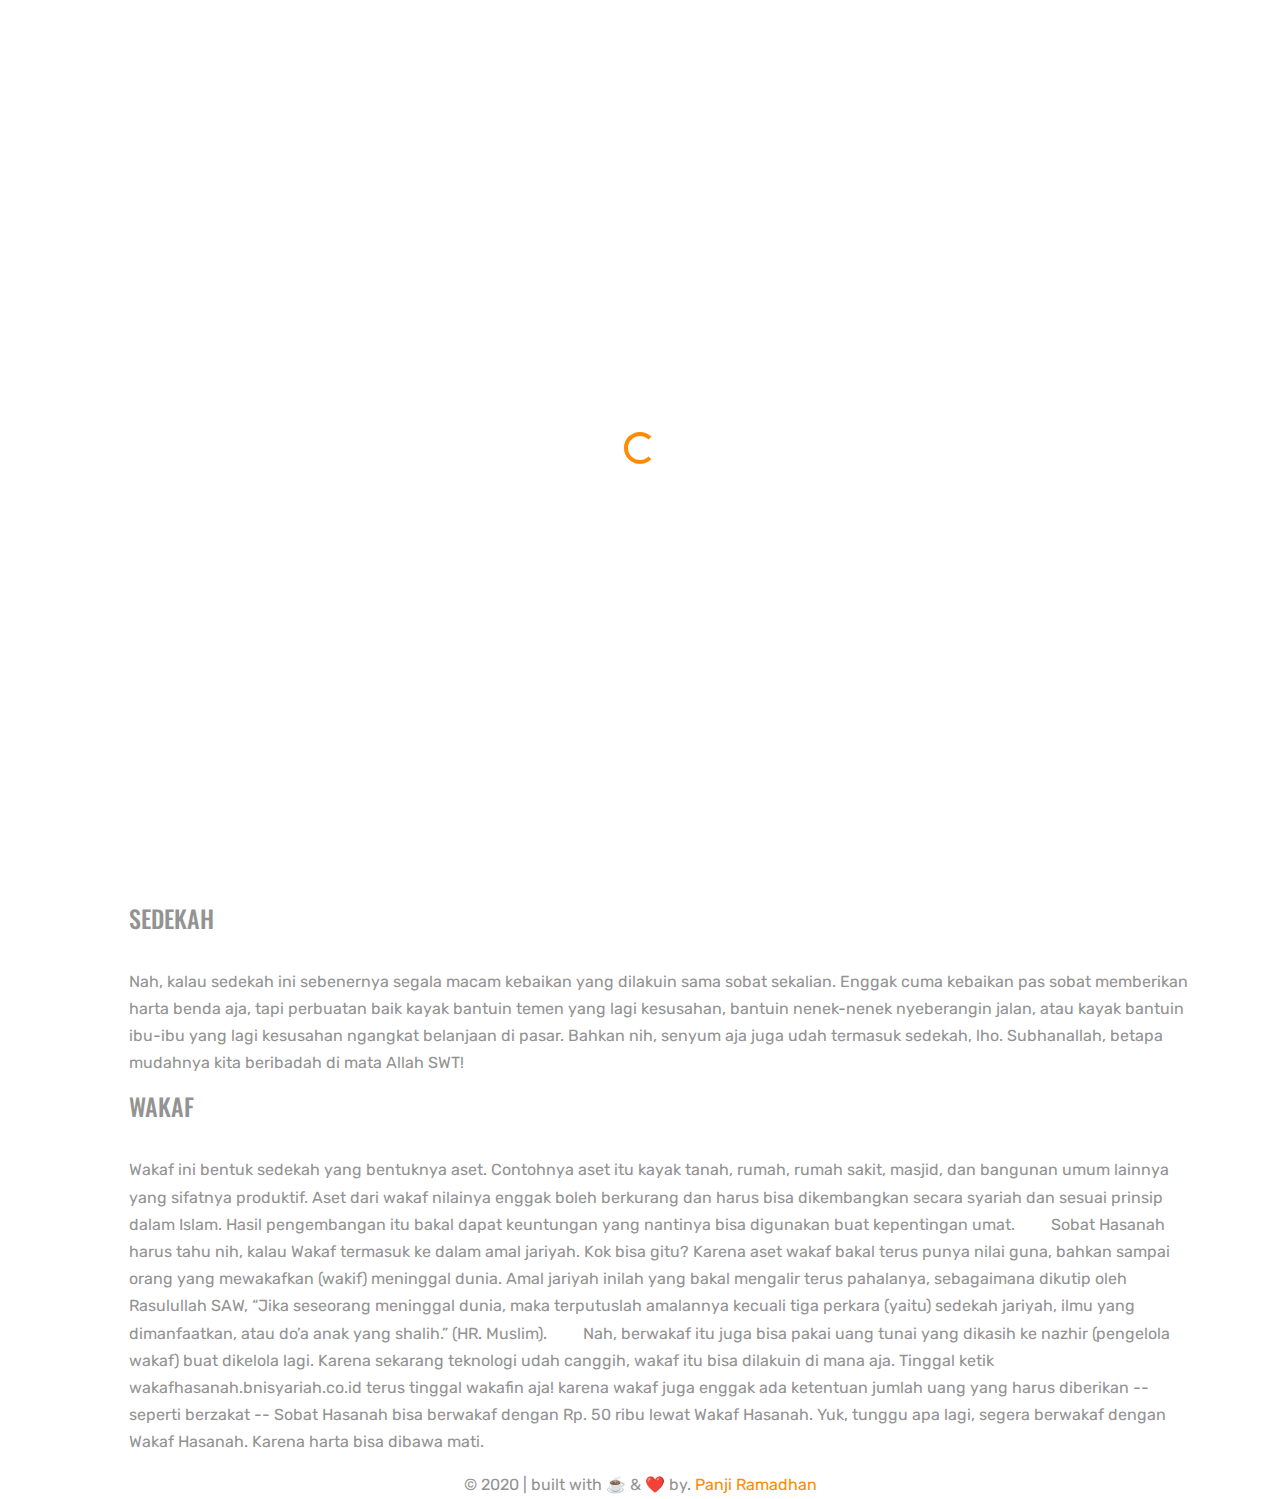
<file: ziswaf.html>
<!doctype html>
<html lang="en">

<head>
  <link rel="icon" type="image/png" href="images/logo.png">
  <title>Q-Ai - Website Islami</title>
  <meta charset="utf-8">
  <meta name="viewport" content="width=device-width, initial-scale=1, shrink-to-fit=no">

  <link href="https://fonts.googleapis.com/css?family=Rubik:300,400,700|Oswald:400,700" rel="stylesheet">
  <link rel="stylesheet" href="fonts/icomoon/style.css">
  <link rel="stylesheet" href="css/bootstrap.min.css">
  <link rel="stylesheet" href="css/jquery.fancybox.min.css">
  <link rel="stylesheet" href="css/owl.carousel.min.css">
  <link rel="stylesheet" href="css/owl.theme.default.min.css">
  <link rel="stylesheet" href="fonts/flaticon/font/flaticon.css">
  <link rel="stylesheet" href="css/aos.css">

  <!-- MAIN CSS -->
  <link rel="stylesheet" href="css/style.css">

</head>

<body data-spy="scroll" data-target=".site-navbar-target" data-offset="300">

  <div id="overlayer"></div>
  <div class="loader">
    <div class="spinner-border text-primary" role="status">
      <span class="sr-only">Loading...</span>
    </div>
  </div>

  <div class="site-wrap" id="home-section">

    <div class="site-mobile-menu site-navbar-target">
      <div class="site-mobile-menu-header">
        <div class="site-mobile-menu-close mt-3">
          <span class="icon-close2 js-menu-toggle"></span>
        </div>
      </div>
      <div class="site-mobile-menu-body"></div>
    </div>


    <header class="site-navbar js-sticky-header site-navbar-target" role="banner">

      <div class="container">
        <div class="row align-items-center position-relative">


          <div class="site-logo">
            <a href="materi.html" class="text-black"><span class="text-primary">Q-Ai</a>
          </div>

                 </div>
      </div>

    </header>

        <div class="container"> 
<br><br>
<div class="media">
    <img class="align-self-center mr-3" alt="...">
    <div class="media-body">


      <h4 class="mt-0">Zakat</h4>
  <p>Zakat hukumnya wajib dan termasuk dalam rukun Islam. Pastinya, harta yang dikeluarin saat berzakat itu sama wajibnya kayak kewajiban shalat, puasa, dan haji buat umat yang berkecukupan. Manfaat berzakat berdasarkan pada firm Allah SWT, “Ambillah zakat dari sebagian harta mereka, dengan zakat itu kamu membersihkan dan menyucikan mereka, dan mendo`alah untuk mereka. Sesungguhnya do`a kamu itu (menjadi) ketenteraman jiwa bagi mereka. Dan Allah Maha Mendengar lagi Maha Mengetahui” (QS. At-Taubah : 103).
  Zakat juga ada nih sebutan-sebutan yang musti kita ketahui. Di antaranya itu, sebutan buat orang-orang yang terlibat di dalam kegiatan berzakat. Orang yang mengeluarkan zakat disebut muzakki dan yang menerima zakat disebut mustahiq. Nah, orang yang nerima zakat ini enggak sembarang orang yang boleh nerima. Ada 8 (delapan) golongan yang berhak nerima zakat, biasanya golongan ini disebut asnaf. Delapan golongan itu seperti:</p>
<ul>
<li>Fakir (orang yang tidak mempunyai harta dan tenaga untuk memenuhi kehidupannya)</li>
<li>Miskin (orang yang tidak berkecukupan)</li>
<li>Amil (semua pihak yang berkaitan dan bertindak dalam berzakat termasuk di dalamnya kegiatan pengumpulan, penjagaan, pencatatan, dan penyaluran atau distribusi harta zakat)</li>
<li>Mualaf (sebutan bagi non-muslim yang sudah memeluk agama Islam)</li>
<li>Gharimin (orang yang berhutang untuk kepentingan sosial, walaupun orang tersebut termasuk ke dalam golongan mampu)</li>
<li>Riqab (hamba sahaya atau budak)</li>
<li>Ibnu Sabil (musafir dan para pelajar yang merantau)</li>
<li>Fi Sabilillah (pejuang di jalan Allah SWT)</li>
</ul>  
<p>Nah, dari jenisnya, zakat itu terbagi jadi 2 (dua) jenis, ada zakat fitrah dan ada zakat maal. Kalau zakat fitrah itu dikeluarin tiap bulan ramadhan dan zakatnya dilakuin sebelum shalat Idul Fitri, sementara kalau zakat maal dilaksanain setahun sekali kalau harta udah mencapai nisab. Buat Sobat Hasanah yang punya harta berlebih, udah bayar zakat maal belum, nih?</p>

<h4 class="mt-0">Infak</h4>
<p>Kalau infak itu artinya sedekah dalam bentuk harta benda. Misalnya infak itu tuh kalau sobat ngasih uang ke kotak amal di masjid, ngasih bantuan ke panitia pembangunan mushalla, atau bantuin tetangga yang membutuhkan. Enggak ada ketentuan waktu dan tempat, kapan dan di mana harus berinfak. Siapa pun boleh berinfak, tergantung keikhlasannya. Bisa dilakukan dalam waktu lapang ataupun sempit. Nah, yuk, deh kita berinfak kalau begitu!</p>

<h4 class="mt-0">Sedekah</h4>
  <p>Nah, kalau sedekah ini sebenernya segala macam kebaikan yang dilakuin sama sobat sekalian. Enggak cuma kebaikan pas sobat memberikan harta benda aja, tapi perbuatan baik kayak bantuin temen yang lagi kesusahan, bantuin nenek-nenek nyeberangin jalan, atau kayak bantuin ibu-ibu yang lagi kesusahan ngangkat belanjaan di pasar. Bahkan nih, senyum aja juga udah termasuk sedekah, lho. Subhanallah, betapa mudahnya kita beribadah di mata Allah SWT!</p>

<h4 class="mt-0">Wakaf</h4>
  <p>Wakaf ini bentuk sedekah yang bentuknya aset. Contohnya aset itu kayak tanah, rumah, rumah sakit, masjid, dan bangunan umum lainnya yang sifatnya produktif. Aset dari wakaf nilainya enggak boleh berkurang dan harus bisa dikembangkan secara syariah dan sesuai prinsip dalam Islam. Hasil pengembangan itu bakal dapat keuntungan yang nantinya bisa digunakan buat kepentingan umat.
  Sobat Hasanah harus tahu nih, kalau Wakaf termasuk ke dalam amal jariyah. Kok bisa gitu? Karena aset wakaf bakal terus punya nilai guna, bahkan sampai orang yang mewakafkan (wakif) meninggal dunia. Amal jariyah inilah yang bakal mengalir terus pahalanya, sebagaimana dikutip oleh Rasulullah SAW, “Jika seseorang meninggal dunia, maka terputuslah amalannya kecuali tiga perkara (yaitu) sedekah jariyah, ilmu yang dimanfaatkan, atau do’a anak yang shalih.” (HR. Muslim).
  Nah, berwakaf itu juga bisa pakai uang tunai yang dikasih ke nazhir (pengelola wakaf) buat dikelola lagi. Karena sekarang teknologi udah canggih, wakaf itu bisa dilakuin di mana aja. Tinggal ketik wakafhasanah.bnisyariah.co.id terus tinggal wakafin aja! karena wakaf juga enggak ada ketentuan jumlah uang yang harus diberikan -- seperti berzakat -- Sobat Hasanah bisa berwakaf dengan Rp. 50 ribu lewat Wakaf Hasanah. Yuk, tunggu apa lagi, segera berwakaf dengan Wakaf Hasanah. Karena harta bisa dibawa mati.</p>
       </div>
  </div>

     

    <footer id="footer">
      <div class="outer">
          <div id="footer-info" class="inner text-center">
              &copy; 2020 | built with ☕️ & ❤️ by. <a href="mailto:id.panjiramadhan@gmail.com">Panji Ramadhan</a><br>

          </div>
      </div>
  </footer>



    <script src="js/jquery-3.3.1.min.js"></script>
    <script src="js/popper.min.js"></script>
    <script src="js/bootstrap.min.js"></script>
    <script src="js/owl.carousel.min.js"></script>
    <script src="js/jquery.sticky.js"></script>
    <script src="js/jquery.waypoints.min.js"></script>
    <script src="js/jquery.animateNumber.min.js"></script>
    <script src="js/jquery.fancybox.min.js"></script>
    <script src="js/jquery.easing.1.3.js"></script>
    <script src="js/aos.js"></script>

    <script src="js/main.js"></script>


</body>

</html>
</file>
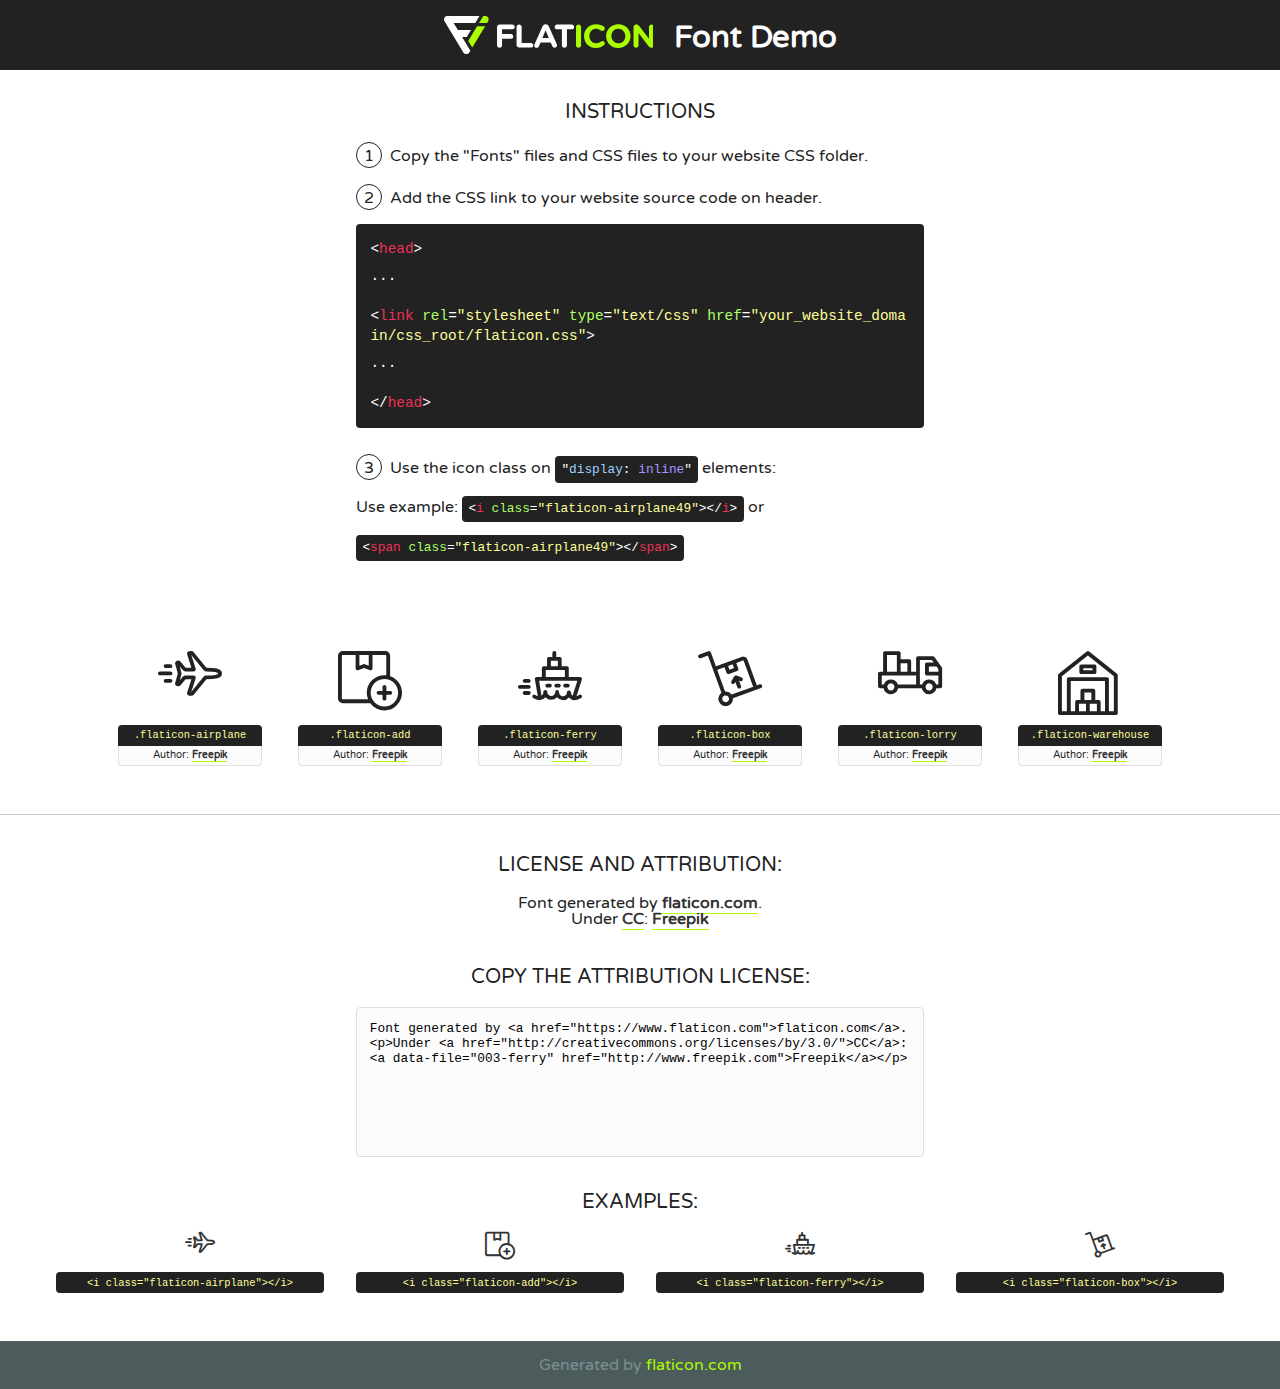
<file: fonts/flaticon/font/flaticon.html>
<!DOCTYPE html>
<!--
  Flaticon icon font: Flaticon
  Creation date: 06/05/2019 12:06
-->
<html>
<!DOCTYPE html>
<html>

<head>
    <title>Flaticon WebFont</title>
    <link href="http://fonts.googleapis.com/css?family=Varela+Round" rel="stylesheet" type="text/css" />
    <link rel="stylesheet" type="text/css" href="flaticon.css">
    <meta charset="UTF-8">
    <style>
    html, body, div, span, applet, object, iframe,
    h1, h2, h3, h4, h5, h6, p, blockquote, pre,
    a, abbr, acronym, address, big, cite, code,
    del, dfn, em, img, ins, kbd, q, s, samp,
    small, strike, strong, sub, sup, tt, var,
    b, u, i, center,
    dl, dt, dd, ol, ul, li,
    fieldset, form, label, legend,
    table, caption, tbody, tfoot, thead, tr, th, td,
    article, aside, canvas, details, embed, 
    figure, figcaption, footer, header, hgroup, 
    menu, nav, output, ruby, section, summary,
    time, mark, audio, video {
        margin: 0;
        padding: 0;
        border: 0;
        font-size: 100%;
        font: inherit;
        vertical-align: baseline;
    }
    /* HTML5 display-role reset for older browsers */
    article, aside, details, figcaption, figure, 
    footer, header, hgroup, menu, nav, section {
        display: block;
    }
    body {
        line-height: 1;
    }
    ol, ul {
        list-style: none;
    }
    blockquote, q {
        quotes: none;
    }
    blockquote:before, blockquote:after,
    q:before, q:after {
        content: '';
        content: none;
    }
    table {
        border-collapse: collapse;
        border-spacing: 0;
    }
    body {
        font-family: 'Varela Round', Helvetica, Arial, sans-serif;
        font-size: 16px;
        color: #222;
    }
    a {
        color: #333;
        border-bottom: 1px solid #a9fd00;
        font-weight: bold;
        text-decoration: none;
    }
    * {
        -moz-box-sizing: border-box;
        -webkit-box-sizing: border-box;
        box-sizing: border-box;
        margin: 0;
        padding: 0;
    }
    [class^="flaticon-"]:before, [class*=" flaticon-"]:before, [class^="flaticon-"]:after, [class*=" flaticon-"]:after {
        font-family: Flaticon;
        font-size: 30px;
        font-style: normal;
        margin-left: 20px;
        color: #333;
    }
    .wrapper {
        max-width: 600px;
        margin: auto;
        padding: 0 1em;
    }
    .title {
        font-size: 1.25em;
        text-align: center;
        margin-bottom: 1em;
        text-transform: uppercase;
    }
    header {
        text-align: center;
        background-color: #222;
        color: #fff;
        padding: 1em;
    }
    header .logo {
        width: 210px;
        height: 38px;
        display: inline-block;
        vertical-align: middle;
        margin-right: 1em;
        border: none;
    }
    header strong {
        font-size: 1.95em;
        font-weight: bold;
        vertical-align: middle;
        margin-top: 5px;
        display: inline-block;
    }
    .demo {
        margin: 2em auto;
        line-height: 1.25em;
    }
    .demo ul li {
        margin-bottom: 1em;
    }
    .demo ul li .num {
        color: #222;
        border-radius: 20px;
        display: inline-block;
        width: 26px;
        padding: 3px;
        height: 26px;
        text-align: center;
        margin-right: 0.5em;
        border: 1px solid #222;
    }
    .demo ul li code {
        background-color: #222;
        border-radius: 4px;
        padding: 0.25em 0.5em;
        display: inline-block;
        color: #fff;
        font-family: Consolas,Monaco,Lucida Console,Liberation Mono,DejaVu Sans Mono,Bitstream Vera Sans Mono,Courier New, monospace;
        font-weight: lighter;
        margin-top: 1em;
        font-size: 0.8em;
        word-break: break-all;
    }
    .demo ul li code.big {
        padding: 1em;
        font-size: 0.9em;
    }
    .demo ul li code .red {
        color: #EF3159;
    }
    .demo ul li code .green {
        color: #ACFF65;
    }
    .demo ul li code .yellow {
        color: #FFFF99;
    }
    .demo ul li code .blue {
        color: #99D3FF;
    }
    .demo ul li code .purple {
        color: #A295FF;
    }
    .demo ul li code .dots {
        margin-top: 0.5em;
        display: block;
    }
    #glyphs {
        border-bottom: 1px solid #ccc;
        padding: 2em 0;
        text-align: center;
    }
    .glyph {
        display: inline-block;
        width: 9em;
        margin: 1em;
        text-align: center;
        vertical-align: top;
        background: #FFF;
    }
    .glyph .glyph-icon {
        padding: 10px;
        display: block;
        font-family:"Flaticon";
        font-size: 64px;
        line-height: 1;
    }
    .glyph .glyph-icon:before {
        font-size: 64px;
        color: #222;
        margin-left: 0;
    }
    .class-name {
        font-size: 0.65em;
        background-color: #222;
        color: #fff;
        border-radius: 4px 4px 0 0;
        padding: 0.5em;
        color: #FFFF99;
        font-family: Consolas,Monaco,Lucida Console,Liberation Mono,DejaVu Sans Mono,Bitstream Vera Sans Mono,Courier New, monospace;
    }
    .author-name {
        font-size: 0.6em;
        background-color: #fcfcfd;
        border: 1px solid #DEDEE4;
        border-top: 0;
        border-radius: 0 0 4px 4px;
        padding: 0.5em;
    }
    .class-name:last-child {
        font-size: 10px;
        color:#888;
    }
    .class-name:last-child a {
        font-size: 10px;
        color:#555;
    }
    .class-name:last-child a:hover {
        color:#a9fd00;
    }
    .glyph > input {
        display: block;
        width: 100px;
        margin: 5px auto;
        text-align: center;
        font-size: 12px;
        cursor: text;
    }
    .glyph > input.icon-input {
        font-family:"Flaticon";
        font-size: 16px;
        margin-bottom: 10px;
    }
    .attribution .title {
        margin-top: 2em;
    }
    .attribution textarea {
        background-color: #fcfcfd;
        padding: 1em;
        border: none;
        box-shadow: none;
        border: 1px solid #DEDEE4;
        border-radius: 4px;
        resize: none;
        width: 100%;
        height: 150px;
        font-size: 0.8em;
        font-family: Consolas,Monaco,Lucida Console,Liberation Mono,DejaVu Sans Mono,Bitstream Vera Sans Mono,Courier New, monospace;
        -webkit-appearance: none;
    }
    .iconsuse {
        margin: 2em auto;
        text-align: center;
        max-width: 1200px;
    }
    .iconsuse:after {
        content: '';
        display: table;
        clear: both;
    }
    .iconsuse .image {
        float: left;
        width: 25%;
        padding: 0 1em;
    }
    .iconsuse .image p {
        margin-bottom: 1em;
    }
    .iconsuse .image span {
        display: block;
        font-size: 0.65em;
        background-color: #222;
        color: #fff;
        border-radius: 4px;
        padding: 0.5em;
        color: #FFFF99;
        margin-top: 1em;
        font-family: Consolas,Monaco,Lucida Console,Liberation Mono,DejaVu Sans Mono,Bitstream Vera Sans Mono,Courier New, monospace;
    }
    #footer {
        text-align: center;
        background-color: #4C5B5C;
        color: #7c9192;
        padding: 1em;
    }
    #footer a {
        border: none;
        color: #a9fd00;
        font-weight: normal;
    }
    @media (max-width: 960px) {
        .iconsuse .image {
            width: 50%;
        }
    }
    @media (max-width: 560px) {
        .iconsuse .image {
            width: 100%;
        }
    }
    </style>
</head>

<body class="characters-off">

    <header>
        <a href="https://www.flaticon.com" target="_blank" class="logo">
            <svg version="1.1" xmlns="http://www.w3.org/2000/svg" xmlns:xlink="http://www.w3.org/1999/xlink" xmlns:a="http://ns.adobe.com/AdobeSVGViewerExtensions/3.0/" viewBox="0 0 560.875 102.036" enable-background="new 0 0 560.875 102.036" xml:space="preserve">
                <defs>
                </defs>
                <g>
                    <g class="letters">
                        <path fill="#ffffff" d="M141.596,29.675c0-3.777,2.985-6.767,6.764-6.767h34.438c3.426,0,6.15,2.728,6.15,6.15
                        c0,3.43-2.724,6.149-6.15,6.149h-27.674v13.091h23.719c3.429,0,6.151,2.724,6.151,6.15c0,3.43-2.723,6.149-6.151,6.149h-23.719
                        v17.574c0,3.773-2.986,6.761-6.764,6.761c-3.779,0-6.764-2.989-6.764-6.761V29.675z"></path>
                        <path fill="#ffffff" d="M193.844,29.149c0-3.781,2.985-6.767,6.764-6.767c3.776,0,6.763,2.985,6.763,6.767v42.957h25.039
                        c3.426,0,6.149,2.726,6.149,6.153c0,3.425-2.723,6.15-6.149,6.15h-31.802c-3.779,0-6.764-2.986-6.764-6.768V29.149z"></path>
                        <path fill="#ffffff" d="M241.891,75.71l21.438-48.407c1.492-3.341,4.215-5.357,7.906-5.357h0.792
                        c3.686,0,6.323,2.017,7.815,5.357l21.439,48.407c0.436,0.967,0.701,1.845,0.701,2.723c0,3.602-2.809,6.501-6.414,6.501
                        c-3.161,0-5.269-1.845-6.499-4.655l-4.132-9.661h-27.059l-4.301,10.102c-1.144,2.631-3.426,4.214-6.237,4.214
                        c-3.517,0-6.24-2.81-6.24-6.325C241.1,77.64,241.451,76.677,241.891,75.71z M279.932,58.666l-8.521-20.297l-8.526,20.297H279.932
                        z"></path>
                        <path fill="#ffffff" d="M314.864,35.387H301.86c-3.429,0-6.239-2.813-6.239-6.238c0-3.429,2.811-6.24,6.239-6.24h39.533
                        c3.426,0,6.237,2.811,6.237,6.24c0,3.425-2.811,6.238-6.237,6.238h-13.001v42.785c0,3.773-2.99,6.761-6.764,6.761
                        c-3.779,0-6.764-2.989-6.764-6.761V35.387z"></path>
                        <path fill="#A9FD00" d="M352.615,29.149c0-3.781,2.985-6.767,6.767-6.767c3.774,0,6.761,2.985,6.761,6.767v49.024
                        c0,3.773-2.987,6.761-6.761,6.761c-3.781,0-6.767-2.989-6.767-6.761V29.149z"></path>
                        <path fill="#A9FD00" d="M374.132,53.836v-0.179c0-17.481,13.178-31.801,32.065-31.801c9.22,0,15.459,2.458,20.557,6.238
                        c1.402,1.054,2.637,2.985,2.637,5.357c0,3.692-2.985,6.59-6.681,6.59c-1.845,0-3.071-0.702-4.044-1.319
                        c-3.776-2.813-7.729-4.393-12.562-4.393c-10.364,0-17.831,8.611-17.831,19.154v0.173c0,10.542,7.291,19.329,17.831,19.329
                        c5.715,0,9.492-1.756,13.359-4.834c1.049-0.874,2.458-1.491,4.039-1.491c3.429,0,6.325,2.813,6.325,6.236
                        c0,2.106-1.056,3.78-2.282,4.834c-5.539,4.834-12.036,7.733-21.878,7.733C387.572,85.464,374.132,71.493,374.132,53.836z"></path>
                        <path fill="#A9FD00" d="M433.009,53.836v-0.179c0-17.481,13.79-31.801,32.766-31.801c18.981,0,32.592,14.143,32.592,31.628v0.173
                        c0,17.483-13.785,31.807-32.769,31.807C446.625,85.464,433.009,71.32,433.009,53.836z M484.224,53.836v-0.179
                        c0-10.539-7.725-19.326-18.626-19.326c-10.893,0-18.449,8.611-18.449,19.154v0.173c0,10.542,7.73,19.329,18.626,19.329
                        C476.676,72.986,484.224,64.378,484.224,53.836z"></path>
                        <path fill="#A9FD00" d="M506.233,29.321c0-3.774,2.99-6.763,6.767-6.763h1.401c3.252,0,5.183,1.583,7.029,3.953l26.093,34.265
                        V29.059c0-3.692,2.99-6.677,6.681-6.677c3.683,0,6.671,2.985,6.671,6.677v48.934c0,3.78-2.987,6.765-6.764,6.765h-0.436
                        c-3.257,0-5.188-1.581-7.034-3.953l-27.056-35.492v32.944c0,3.687-2.985,6.676-6.678,6.676c-3.683,0-6.673-2.989-6.673-6.676
                        V29.321z"></path>
                    </g>
                    <g class="insignia">
                        <path fill="#ffffff" d="M48.372,56.137h12.517l11.156-18.537H37.186L25.688,18.539h57.825L94.668,0H9.271
                        C5.925,0,2.842,1.801,1.198,4.716c-1.644,2.907-1.593,6.482,0.134,9.343l50.38,83.501c1.678,2.781,4.689,4.476,7.938,4.476
                        c3.246,0,6.257-1.695,7.935-4.476l2.898-4.804L48.372,56.137z"></path>
                        <g class="i">
                            <path fill="#A9FD00" d="M93.575,18.539h0.031v0.004l21.652,0.004l2.705-4.488c1.727-2.861,1.778-6.436,0.133-9.343
                            C116.454,1.801,113.371,0,110.026,0h-5.294L93.575,18.539z"></path>
                            <polygon fill="#A9FD00" points="88.291,27.356 64.725,66.486 75.519,84.404 109.942,27.356"></polygon>
                        </g>
                    </g>
                </g>
            </svg>
        </a>
        <strong>Font Demo</strong>
    </header>


    <section class="demo wrapper">

        <p class="title">Instructions</p>

        <ul>
            <li>
                <span class="num">1</span>Copy the "Fonts" files and CSS files to your website CSS folder.
            </li>
            <li>
                <span class="num">2</span>Add the CSS link to your website source code on header.
                <code class="big">
                    &lt;<span class="red">head</span>&gt;
                    <br/><span class="dots">...</span>
                    <br/>&lt;<span class="red">link</span> <span class="green">rel</span>=<span class="yellow">"stylesheet"</span> <span class="green">type</span>=<span class="yellow">"text/css"</span> <span class="green">href</span>=<span class="yellow">"your_website_domain/css_root/flaticon.css"</span>&gt;
                    <br/><span class="dots">...</span>
                    <br/>&lt;/<span class="red">head</span>&gt;
                </code>
            </li>

            <li>
                <p>
                    <span class="num">3</span>Use the icon class on <code>"<span class="blue">display</span>:<span class="purple"> inline</span>"</code> elements:
                    <br />
                    Use example: <code>&lt;<span class="red">i</span> <span class="green">class</span>=<span class="yellow">&quot;flaticon-airplane49&quot;</span>&gt;&lt;/<span class="red">i</span>&gt;</code> or <code>&lt;<span class="red">span</span> <span class="green">class</span>=<span class="yellow">&quot;flaticon-airplane49&quot;</span>&gt;&lt;/<span class="red">span</span>&gt;</code>
            </li>
        </ul>

    </section>




   <section id="glyphs">          
    
      
        <div class="glyph"><div class="glyph-icon flaticon-airplane"></div>
            <div class="class-name">.flaticon-airplane</div>
            <div class="author-name">Author: <a data-file="001-airplane" href="http://www.freepik.com">Freepik</a> </div> 
        </div>        
        
        <div class="glyph"><div class="glyph-icon flaticon-add"></div>
            <div class="class-name">.flaticon-add</div>
            <div class="author-name">Author: <a data-file="002-add" href="http://www.freepik.com">Freepik</a> </div> 
        </div>        
        
        <div class="glyph"><div class="glyph-icon flaticon-ferry"></div>
            <div class="class-name">.flaticon-ferry</div>
            <div class="author-name">Author: <a data-file="003-ferry" href="http://www.freepik.com">Freepik</a> </div> 
        </div>        
        
        <div class="glyph"><div class="glyph-icon flaticon-box"></div>
            <div class="class-name">.flaticon-box</div>
            <div class="author-name">Author: <a data-file="004-box" href="http://www.freepik.com">Freepik</a> </div> 
        </div>        
        
        <div class="glyph"><div class="glyph-icon flaticon-lorry"></div>
            <div class="class-name">.flaticon-lorry</div>
            <div class="author-name">Author: <a data-file="005-lorry" href="http://www.freepik.com">Freepik</a> </div> 
        </div>        
        
        <div class="glyph"><div class="glyph-icon flaticon-warehouse"></div>
            <div class="class-name">.flaticon-warehouse</div>
            <div class="author-name">Author: <a data-file="006-warehouse" href="http://www.freepik.com">Freepik</a> </div> 
        </div>        
        

    </section>



    <section class="attribution wrapper"   style="text-align:center;">

      <div class="title">License and attribution:</div><div class="attrDiv">Font generated by <a href="https://www.flaticon.com">flaticon.com</a>. <div><p>Under <a href="http://creativecommons.org/licenses/by/3.0/">CC</a>: <a data-file="003-ferry" href="http://www.freepik.com">Freepik</a></p>  </div>
      </div>
      <div class="title">Copy the Attribution License:</div>

    <textarea onclick="this.focus();this.select();">Font generated by &lt;a href=&quot;https://www.flaticon.com&quot;&gt;flaticon.com&lt;/a&gt;. <p>Under <a href="http://creativecommons.org/licenses/by/3.0/">CC</a>: <a data-file="003-ferry" href="http://www.freepik.com">Freepik</a></p>  
     </textarea>

    </section>

    <section class="iconsuse">

          <div class="title">Examples:</div>            
             
            <div class="image">
                <p>
                    <i class="glyph-icon flaticon-airplane"></i> 
                    <span>&lt;i class=&quot;flaticon-airplane&quot;&gt;&lt;/i&gt;</span>
                </p>
            </div>
            
            <div class="image">
                <p>
                    <i class="glyph-icon flaticon-add"></i> 
                    <span>&lt;i class=&quot;flaticon-add&quot;&gt;&lt;/i&gt;</span>
                </p>
            </div>
            
            <div class="image">
                <p>
                    <i class="glyph-icon flaticon-ferry"></i> 
                    <span>&lt;i class=&quot;flaticon-ferry&quot;&gt;&lt;/i&gt;</span>
                </p>
            </div>
            
            <div class="image">
                <p>
                    <i class="glyph-icon flaticon-box"></i> 
                    <span>&lt;i class=&quot;flaticon-box&quot;&gt;&lt;/i&gt;</span>
                </p>
            </div>
                       
        </div>
                            
    </section>

<div id="footer">
    <div>Generated by <a href="https://www.flaticon.com">flaticon.com</a>
    </div>
</div>



</body>
</html>
</file>
<file: fonts/icomoon/style.css>
@font-face {
  font-family: 'icomoon';
  src:  url('fonts/icomoon.eot?10si43');
  src:  url('fonts/icomoon.eot?10si43#iefix') format('embedded-opentype'),
    url('fonts/icomoon.ttf?10si43') format('truetype'),
    url('fonts/icomoon.woff?10si43') format('woff'),
    url('fonts/icomoon.svg?10si43#icomoon') format('svg');
  font-weight: normal;
  font-style: normal;
}

[class^="icon-"], [class*=" icon-"] {
  /* use !important to prevent issues with browser extensions that change fonts */
  font-family: 'icomoon' !important;
  speak: none;
  font-style: normal;
  font-weight: normal;
  font-variant: normal;
  text-transform: none;
  line-height: 1;

  /* Better Font Rendering =========== */
  -webkit-font-smoothing: antialiased;
  -moz-osx-font-smoothing: grayscale;
}

.icon-asterisk:before {
  content: "\f069";
}
.icon-plus:before {
  content: "\f067";
}
.icon-question:before {
  content: "\f128";
}
.icon-minus:before {
  content: "\f068";
}
.icon-glass:before {
  content: "\f000";
}
.icon-music:before {
  content: "\f001";
}
.icon-search:before {
  content: "\f002";
}
.icon-envelope-o:before {
  content: "\f003";
}
.icon-heart:before {
  content: "\f004";
}
.icon-star:before {
  content: "\f005";
}
.icon-star-o:before {
  content: "\f006";
}
.icon-user:before {
  content: "\f007";
}
.icon-film:before {
  content: "\f008";
}
.icon-th-large:before {
  content: "\f009";
}
.icon-th:before {
  content: "\f00a";
}
.icon-th-list:before {
  content: "\f00b";
}
.icon-check:before {
  content: "\f00c";
}
.icon-close:before {
  content: "\f00d";
}
.icon-remove:before {
  content: "\f00d";
}
.icon-times:before {
  content: "\f00d";
}
.icon-search-plus:before {
  content: "\f00e";
}
.icon-search-minus:before {
  content: "\f010";
}
.icon-power-off:before {
  content: "\f011";
}
.icon-signal:before {
  content: "\f012";
}
.icon-cog:before {
  content: "\f013";
}
.icon-gear:before {
  content: "\f013";
}
.icon-trash-o:before {
  content: "\f014";
}
.icon-home:before {
  content: "\f015";
}
.icon-file-o:before {
  content: "\f016";
}
.icon-clock-o:before {
  content: "\f017";
}
.icon-road:before {
  content: "\f018";
}
.icon-download:before {
  content: "\f019";
}
.icon-arrow-circle-o-down:before {
  content: "\f01a";
}
.icon-arrow-circle-o-up:before {
  content: "\f01b";
}
.icon-inbox:before {
  content: "\f01c";
}
.icon-play-circle-o:before {
  content: "\f01d";
}
.icon-repeat:before {
  content: "\f01e";
}
.icon-rotate-right:before {
  content: "\f01e";
}
.icon-refresh:before {
  content: "\f021";
}
.icon-list-alt:before {
  content: "\f022";
}
.icon-lock:before {
  content: "\f023";
}
.icon-flag:before {
  content: "\f024";
}
.icon-headphones:before {
  content: "\f025";
}
.icon-volume-off:before {
  content: "\f026";
}
.icon-volume-down:before {
  content: "\f027";
}
.icon-volume-up:before {
  content: "\f028";
}
.icon-qrcode:before {
  content: "\f029";
}
.icon-barcode:before {
  content: "\f02a";
}
.icon-tag:before {
  content: "\f02b";
}
.icon-tags:before {
  content: "\f02c";
}
.icon-book:before {
  content: "\f02d";
}
.icon-bookmark:before {
  content: "\f02e";
}
.icon-print:before {
  content: "\f02f";
}
.icon-camera:before {
  content: "\f030";
}
.icon-font:before {
  content: "\f031";
}
.icon-bold:before {
  content: "\f032";
}
.icon-italic:before {
  content: "\f033";
}
.icon-text-height:before {
  content: "\f034";
}
.icon-text-width:before {
  content: "\f035";
}
.icon-align-left:before {
  content: "\f036";
}
.icon-align-center:before {
  content: "\f037";
}
.icon-align-right:before {
  content: "\f038";
}
.icon-align-justify:before {
  content: "\f039";
}
.icon-list:before {
  content: "\f03a";
}
.icon-dedent:before {
  content: "\f03b";
}
.icon-outdent:before {
  content: "\f03b";
}
.icon-indent:before {
  content: "\f03c";
}
.icon-video-camera:before {
  content: "\f03d";
}
.icon-image:before {
  content: "\f03e";
}
.icon-photo:before {
  content: "\f03e";
}
.icon-picture-o:before {
  content: "\f03e";
}
.icon-pencil:before {
  content: "\f040";
}
.icon-map-marker:before {
  content: "\f041";
}
.icon-adjust:before {
  content: "\f042";
}
.icon-tint:before {
  content: "\f043";
}
.icon-edit:before {
  content: "\f044";
}
.icon-pencil-square-o:before {
  content: "\f044";
}
.icon-share-square-o:before {
  content: "\f045";
}
.icon-check-square-o:before {
  content: "\f046";
}
.icon-arrows:before {
  content: "\f047";
}
.icon-step-backward:before {
  content: "\f048";
}
.icon-fast-backward:before {
  content: "\f049";
}
.icon-backward:before {
  content: "\f04a";
}
.icon-play:before {
  content: "\f04b";
}
.icon-pause:before {
  content: "\f04c";
}
.icon-stop:before {
  content: "\f04d";
}
.icon-forward:before {
  content: "\f04e";
}
.icon-fast-forward:before {
  content: "\f050";
}
.icon-step-forward:before {
  content: "\f051";
}
.icon-eject:before {
  content: "\f052";
}
.icon-chevron-left:before {
  content: "\f053";
}
.icon-chevron-right:before {
  content: "\f054";
}
.icon-plus-circle:before {
  content: "\f055";
}
.icon-minus-circle:before {
  content: "\f056";
}
.icon-times-circle:before {
  content: "\f057";
}
.icon-check-circle:before {
  content: "\f058";
}
.icon-question-circle:before {
  content: "\f059";
}
.icon-info-circle:before {
  content: "\f05a";
}
.icon-crosshairs:before {
  content: "\f05b";
}
.icon-times-circle-o:before {
  content: "\f05c";
}
.icon-check-circle-o:before {
  content: "\f05d";
}
.icon-ban:before {
  content: "\f05e";
}
.icon-arrow-left:before {
  content: "\f060";
}
.icon-arrow-right:before {
  content: "\f061";
}
.icon-arrow-up:before {
  content: "\f062";
}
.icon-arrow-down:before {
  content: "\f063";
}
.icon-mail-forward:before {
  content: "\f064";
}
.icon-share:before {
  content: "\f064";
}
.icon-expand:before {
  content: "\f065";
}
.icon-compress:before {
  content: "\f066";
}
.icon-exclamation-circle:before {
  content: "\f06a";
}
.icon-gift:before {
  content: "\f06b";
}
.icon-leaf:before {
  content: "\f06c";
}
.icon-fire:before {
  content: "\f06d";
}
.icon-eye:before {
  content: "\f06e";
}
.icon-eye-slash:before {
  content: "\f070";
}
.icon-exclamation-triangle:before {
  content: "\f071";
}
.icon-warning:before {
  content: "\f071";
}
.icon-plane:before {
  content: "\f072";
}
.icon-calendar:before {
  content: "\f073";
}
.icon-random:before {
  content: "\f074";
}
.icon-comment:before {
  content: "\f075";
}
.icon-magnet:before {
  content: "\f076";
}
.icon-chevron-up:before {
  content: "\f077";
}
.icon-chevron-down:before {
  content: "\f078";
}
.icon-retweet:before {
  content: "\f079";
}
.icon-shopping-cart:before {
  content: "\f07a";
}
.icon-folder:before {
  content: "\f07b";
}
.icon-folder-open:before {
  content: "\f07c";
}
.icon-arrows-v:before {
  content: "\f07d";
}
.icon-arrows-h:before {
  content: "\f07e";
}
.icon-bar-chart:before {
  content: "\f080";
}
.icon-bar-chart-o:before {
  content: "\f080";
}
.icon-twitter-square:before {
  content: "\f081";
}
.icon-facebook-square:before {
  content: "\f082";
}
.icon-camera-retro:before {
  content: "\f083";
}
.icon-key:before {
  content: "\f084";
}
.icon-cogs:before {
  content: "\f085";
}
.icon-gears:before {
  content: "\f085";
}
.icon-comments:before {
  content: "\f086";
}
.icon-thumbs-o-up:before {
  content: "\f087";
}
.icon-thumbs-o-down:before {
  content: "\f088";
}
.icon-star-half:before {
  content: "\f089";
}
.icon-heart-o:before {
  content: "\f08a";
}
.icon-sign-out:before {
  content: "\f08b";
}
.icon-linkedin-square:before {
  content: "\f08c";
}
.icon-thumb-tack:before {
  content: "\f08d";
}
.icon-external-link:before {
  content: "\f08e";
}
.icon-sign-in:before {
  content: "\f090";
}
.icon-trophy:before {
  content: "\f091";
}
.icon-github-square:before {
  content: "\f092";
}
.icon-upload:before {
  content: "\f093";
}
.icon-lemon-o:before {
  content: "\f094";
}
.icon-phone:before {
  content: "\f095";
}
.icon-square-o:before {
  content: "\f096";
}
.icon-bookmark-o:before {
  content: "\f097";
}
.icon-phone-square:before {
  content: "\f098";
}
.icon-twitter:before {
  content: "\f099";
}
.icon-facebook:before {
  content: "\f09a";
}
.icon-facebook-f:before {
  content: "\f09a";
}
.icon-github:before {
  content: "\f09b";
}
.icon-unlock:before {
  content: "\f09c";
}
.icon-credit-card:before {
  content: "\f09d";
}
.icon-feed:before {
  content: "\f09e";
}
.icon-rss:before {
  content: "\f09e";
}
.icon-hdd-o:before {
  content: "\f0a0";
}
.icon-bullhorn:before {
  content: "\f0a1";
}
.icon-bell-o:before {
  content: "\f0a2";
}
.icon-certificate:before {
  content: "\f0a3";
}
.icon-hand-o-right:before {
  content: "\f0a4";
}
.icon-hand-o-left:before {
  content: "\f0a5";
}
.icon-hand-o-up:before {
  content: "\f0a6";
}
.icon-hand-o-down:before {
  content: "\f0a7";
}
.icon-arrow-circle-left:before {
  content: "\f0a8";
}
.icon-arrow-circle-right:before {
  content: "\f0a9";
}
.icon-arrow-circle-up:before {
  content: "\f0aa";
}
.icon-arrow-circle-down:before {
  content: "\f0ab";
}
.icon-globe:before {
  content: "\f0ac";
}
.icon-wrench:before {
  content: "\f0ad";
}
.icon-tasks:before {
  content: "\f0ae";
}
.icon-filter:before {
  content: "\f0b0";
}
.icon-briefcase:before {
  content: "\f0b1";
}
.icon-arrows-alt:before {
  content: "\f0b2";
}
.icon-group:before {
  content: "\f0c0";
}
.icon-users:before {
  content: "\f0c0";
}
.icon-chain:before {
  content: "\f0c1";
}
.icon-link:before {
  content: "\f0c1";
}
.icon-cloud:before {
  content: "\f0c2";
}
.icon-flask:before {
  content: "\f0c3";
}
.icon-cut:before {
  content: "\f0c4";
}
.icon-scissors:before {
  content: "\f0c4";
}
.icon-copy:before {
  content: "\f0c5";
}
.icon-files-o:before {
  content: "\f0c5";
}
.icon-paperclip:before {
  content: "\f0c6";
}
.icon-floppy-o:before {
  content: "\f0c7";
}
.icon-save:before {
  content: "\f0c7";
}
.icon-square:before {
  content: "\f0c8";
}
.icon-bars:before {
  content: "\f0c9";
}
.icon-navicon:before {
  content: "\f0c9";
}
.icon-reorder:before {
  content: "\f0c9";
}
.icon-list-ul:before {
  content: "\f0ca";
}
.icon-list-ol:before {
  content: "\f0cb";
}
.icon-strikethrough:before {
  content: "\f0cc";
}
.icon-underline:before {
  content: "\f0cd";
}
.icon-table:before {
  content: "\f0ce";
}
.icon-magic:before {
  content: "\f0d0";
}
.icon-truck:before {
  content: "\f0d1";
}
.icon-pinterest:before {
  content: "\f0d2";
}
.icon-pinterest-square:before {
  content: "\f0d3";
}
.icon-google-plus-square:before {
  content: "\f0d4";
}
.icon-google-plus:before {
  content: "\f0d5";
}
.icon-money:before {
  content: "\f0d6";
}
.icon-caret-down:before {
  content: "\f0d7";
}
.icon-caret-up:before {
  content: "\f0d8";
}
.icon-caret-left:before {
  content: "\f0d9";
}
.icon-caret-right:before {
  content: "\f0da";
}
.icon-columns:before {
  content: "\f0db";
}
.icon-sort:before {
  content: "\f0dc";
}
.icon-unsorted:before {
  content: "\f0dc";
}
.icon-sort-desc:before {
  content: "\f0dd";
}
.icon-sort-down:before {
  content: "\f0dd";
}
.icon-sort-asc:before {
  content: "\f0de";
}
.icon-sort-up:before {
  content: "\f0de";
}
.icon-envelope:before {
  content: "\f0e0";
}
.icon-linkedin:before {
  content: "\f0e1";
}
.icon-rotate-left:before {
  content: "\f0e2";
}
.icon-undo:before {
  content: "\f0e2";
}
.icon-gavel:before {
  content: "\f0e3";
}
.icon-legal:before {
  content: "\f0e3";
}
.icon-dashboard:before {
  content: "\f0e4";
}
.icon-tachometer:before {
  content: "\f0e4";
}
.icon-comment-o:before {
  content: "\f0e5";
}
.icon-comments-o:before {
  content: "\f0e6";
}
.icon-bolt:before {
  content: "\f0e7";
}
.icon-flash:before {
  content: "\f0e7";
}
.icon-sitemap:before {
  content: "\f0e8";
}
.icon-umbrella:before {
  content: "\f0e9";
}
.icon-clipboard:before {
  content: "\f0ea";
}
.icon-paste:before {
  content: "\f0ea";
}
.icon-lightbulb-o:before {
  content: "\f0eb";
}
.icon-exchange:before {
  content: "\f0ec";
}
.icon-cloud-download:before {
  content: "\f0ed";
}
.icon-cloud-upload:before {
  content: "\f0ee";
}
.icon-user-md:before {
  content: "\f0f0";
}
.icon-stethoscope:before {
  content: "\f0f1";
}
.icon-suitcase:before {
  content: "\f0f2";
}
.icon-bell:before {
  content: "\f0f3";
}
.icon-coffee:before {
  content: "\f0f4";
}
.icon-cutlery:before {
  content: "\f0f5";
}
.icon-file-text-o:before {
  content: "\f0f6";
}
.icon-building-o:before {
  content: "\f0f7";
}
.icon-hospital-o:before {
  content: "\f0f8";
}
.icon-ambulance:before {
  content: "\f0f9";
}
.icon-medkit:before {
  content: "\f0fa";
}
.icon-fighter-jet:before {
  content: "\f0fb";
}
.icon-beer:before {
  content: "\f0fc";
}
.icon-h-square:before {
  content: "\f0fd";
}
.icon-plus-square:before {
  content: "\f0fe";
}
.icon-angle-double-left:before {
  content: "\f100";
}
.icon-angle-double-right:before {
  content: "\f101";
}
.icon-angle-double-up:before {
  content: "\f102";
}
.icon-angle-double-down:before {
  content: "\f103";
}
.icon-angle-left:before {
  content: "\f104";
}
.icon-angle-right:before {
  content: "\f105";
}
.icon-angle-up:before {
  content: "\f106";
}
.icon-angle-down:before {
  content: "\f107";
}
.icon-desktop:before {
  content: "\f108";
}
.icon-laptop:before {
  content: "\f109";
}
.icon-tablet:before {
  content: "\f10a";
}
.icon-mobile:before {
  content: "\f10b";
}
.icon-mobile-phone:before {
  content: "\f10b";
}
.icon-circle-o:before {
  content: "\f10c";
}
.icon-quote-left:before {
  content: "\f10d";
}
.icon-quote-right:before {
  content: "\f10e";
}
.icon-spinner:before {
  content: "\f110";
}
.icon-circle:before {
  content: "\f111";
}
.icon-mail-reply:before {
  content: "\f112";
}
.icon-reply:before {
  content: "\f112";
}
.icon-github-alt:before {
  content: "\f113";
}
.icon-folder-o:before {
  content: "\f114";
}
.icon-folder-open-o:before {
  content: "\f115";
}
.icon-smile-o:before {
  content: "\f118";
}
.icon-frown-o:before {
  content: "\f119";
}
.icon-meh-o:before {
  content: "\f11a";
}
.icon-gamepad:before {
  content: "\f11b";
}
.icon-keyboard-o:before {
  content: "\f11c";
}
.icon-flag-o:before {
  content: "\f11d";
}
.icon-flag-checkered:before {
  content: "\f11e";
}
.icon-terminal:before {
  content: "\f120";
}
.icon-code:before {
  content: "\f121";
}
.icon-mail-reply-all:before {
  content: "\f122";
}
.icon-reply-all:before {
  content: "\f122";
}
.icon-star-half-empty:before {
  content: "\f123";
}
.icon-star-half-full:before {
  content: "\f123";
}
.icon-star-half-o:before {
  content: "\f123";
}
.icon-location-arrow:before {
  content: "\f124";
}
.icon-crop:before {
  content: "\f125";
}
.icon-code-fork:before {
  content: "\f126";
}
.icon-chain-broken:before {
  content: "\f127";
}
.icon-unlink:before {
  content: "\f127";
}
.icon-info:before {
  content: "\f129";
}
.icon-exclamation:before {
  content: "\f12a";
}
.icon-superscript:before {
  content: "\f12b";
}
.icon-subscript:before {
  content: "\f12c";
}
.icon-eraser:before {
  content: "\f12d";
}
.icon-puzzle-piece:before {
  content: "\f12e";
}
.icon-microphone:before {
  content: "\f130";
}
.icon-microphone-slash:before {
  content: "\f131";
}
.icon-shield:before {
  content: "\f132";
}
.icon-calendar-o:before {
  content: "\f133";
}
.icon-fire-extinguisher:before {
  content: "\f134";
}
.icon-rocket:before {
  content: "\f135";
}
.icon-maxcdn:before {
  content: "\f136";
}
.icon-chevron-circle-left:before {
  content: "\f137";
}
.icon-chevron-circle-right:before {
  content: "\f138";
}
.icon-chevron-circle-up:before {
  content: "\f139";
}
.icon-chevron-circle-down:before {
  content: "\f13a";
}
.icon-html5:before {
  content: "\f13b";
}
.icon-css3:before {
  content: "\f13c";
}
.icon-anchor:before {
  content: "\f13d";
}
.icon-unlock-alt:before {
  content: "\f13e";
}
.icon-bullseye:before {
  content: "\f140";
}
.icon-ellipsis-h:before {
  content: "\f141";
}
.icon-ellipsis-v:before {
  content: "\f142";
}
.icon-rss-square:before {
  content: "\f143";
}
.icon-play-circle:before {
  content: "\f144";
}
.icon-ticket:before {
  content: "\f145";
}
.icon-minus-square:before {
  content: "\f146";
}
.icon-minus-square-o:before {
  content: "\f147";
}
.icon-level-up:before {
  content: "\f148";
}
.icon-level-down:before {
  content: "\f149";
}
.icon-check-square:before {
  content: "\f14a";
}
.icon-pencil-square:before {
  content: "\f14b";
}
.icon-external-link-square:before {
  content: "\f14c";
}
.icon-share-square:before {
  content: "\f14d";
}
.icon-compass:before {
  content: "\f14e";
}
.icon-caret-square-o-down:before {
  content: "\f150";
}
.icon-toggle-down:before {
  content: "\f150";
}
.icon-caret-square-o-up:before {
  content: "\f151";
}
.icon-toggle-up:before {
  content: "\f151";
}
.icon-caret-square-o-right:before {
  content: "\f152";
}
.icon-toggle-right:before {
  content: "\f152";
}
.icon-eur:before {
  content: "\f153";
}
.icon-euro:before {
  content: "\f153";
}
.icon-gbp:before {
  content: "\f154";
}
.icon-dollar:before {
  content: "\f155";
}
.icon-usd:before {
  content: "\f155";
}
.icon-inr:before {
  content: "\f156";
}
.icon-rupee:before {
  content: "\f156";
}
.icon-cny:before {
  content: "\f157";
}
.icon-jpy:before {
  content: "\f157";
}
.icon-rmb:before {
  content: "\f157";
}
.icon-yen:before {
  content: "\f157";
}
.icon-rouble:before {
  content: "\f158";
}
.icon-rub:before {
  content: "\f158";
}
.icon-ruble:before {
  content: "\f158";
}
.icon-krw:before {
  content: "\f159";
}
.icon-won:before {
  content: "\f159";
}
.icon-bitcoin:before {
  content: "\f15a";
}
.icon-btc:before {
  content: "\f15a";
}
.icon-file:before {
  content: "\f15b";
}
.icon-file-text:before {
  content: "\f15c";
}
.icon-sort-alpha-asc:before {
  content: "\f15d";
}
.icon-sort-alpha-desc:before {
  content: "\f15e";
}
.icon-sort-amount-asc:before {
  content: "\f160";
}
.icon-sort-amount-desc:before {
  content: "\f161";
}
.icon-sort-numeric-asc:before {
  content: "\f162";
}
.icon-sort-numeric-desc:before {
  content: "\f163";
}
.icon-thumbs-up:before {
  content: "\f164";
}
.icon-thumbs-down:before {
  content: "\f165";
}
.icon-youtube-square:before {
  content: "\f166";
}
.icon-youtube:before {
  content: "\f167";
}
.icon-xing:before {
  content: "\f168";
}
.icon-xing-square:before {
  content: "\f169";
}
.icon-youtube-play:before {
  content: "\f16a";
}
.icon-dropbox:before {
  content: "\f16b";
}
.icon-stack-overflow:before {
  content: "\f16c";
}
.icon-instagram:before {
  content: "\f16d";
}
.icon-flickr:before {
  content: "\f16e";
}
.icon-adn:before {
  content: "\f170";
}
.icon-bitbucket:before {
  content: "\f171";
}
.icon-bitbucket-square:before {
  content: "\f172";
}
.icon-tumblr:before {
  content: "\f173";
}
.icon-tumblr-square:before {
  content: "\f174";
}
.icon-long-arrow-down:before {
  content: "\f175";
}
.icon-long-arrow-up:before {
  content: "\f176";
}
.icon-long-arrow-left:before {
  content: "\f177";
}
.icon-long-arrow-right:before {
  content: "\f178";
}
.icon-apple:before {
  content: "\f179";
}
.icon-windows:before {
  content: "\f17a";
}
.icon-android:before {
  content: "\f17b";
}
.icon-linux:before {
  content: "\f17c";
}
.icon-dribbble:before {
  content: "\f17d";
}
.icon-skype:before {
  content: "\f17e";
}
.icon-foursquare:before {
  content: "\f180";
}
.icon-trello:before {
  content: "\f181";
}
.icon-female:before {
  content: "\f182";
}
.icon-male:before {
  content: "\f183";
}
.icon-gittip:before {
  content: "\f184";
}
.icon-gratipay:before {
  content: "\f184";
}
.icon-sun-o:before {
  content: "\f185";
}
.icon-moon-o:before {
  content: "\f186";
}
.icon-archive:before {
  content: "\f187";
}
.icon-bug:before {
  content: "\f188";
}
.icon-vk:before {
  content: "\f189";
}
.icon-weibo:before {
  content: "\f18a";
}
.icon-renren:before {
  content: "\f18b";
}
.icon-pagelines:before {
  content: "\f18c";
}
.icon-stack-exchange:before {
  content: "\f18d";
}
.icon-arrow-circle-o-right:before {
  content: "\f18e";
}
.icon-arrow-circle-o-left:before {
  content: "\f190";
}
.icon-caret-square-o-left:before {
  content: "\f191";
}
.icon-toggle-left:before {
  content: "\f191";
}
.icon-dot-circle-o:before {
  content: "\f192";
}
.icon-wheelchair:before {
  content: "\f193";
}
.icon-vimeo-square:before {
  content: "\f194";
}
.icon-try:before {
  content: "\f195";
}
.icon-turkish-lira:before {
  content: "\f195";
}
.icon-plus-square-o:before {
  content: "\f196";
}
.icon-space-shuttle:before {
  content: "\f197";
}
.icon-slack:before {
  content: "\f198";
}
.icon-envelope-square:before {
  content: "\f199";
}
.icon-wordpress:before {
  content: "\f19a";
}
.icon-openid:before {
  content: "\f19b";
}
.icon-bank:before {
  content: "\f19c";
}
.icon-institution:before {
  content: "\f19c";
}
.icon-university:before {
  content: "\f19c";
}
.icon-graduation-cap:before {
  content: "\f19d";
}
.icon-mortar-board:before {
  content: "\f19d";
}
.icon-yahoo:before {
  content: "\f19e";
}
.icon-google:before {
  content: "\f1a0";
}
.icon-reddit:before {
  content: "\f1a1";
}
.icon-reddit-square:before {
  content: "\f1a2";
}
.icon-stumbleupon-circle:before {
  content: "\f1a3";
}
.icon-stumbleupon:before {
  content: "\f1a4";
}
.icon-delicious:before {
  content: "\f1a5";
}
.icon-digg:before {
  content: "\f1a6";
}
.icon-pied-piper-pp:before {
  content: "\f1a7";
}
.icon-pied-piper-alt:before {
  content: "\f1a8";
}
.icon-drupal:before {
  content: "\f1a9";
}
.icon-joomla:before {
  content: "\f1aa";
}
.icon-language:before {
  content: "\f1ab";
}
.icon-fax:before {
  content: "\f1ac";
}
.icon-building:before {
  content: "\f1ad";
}
.icon-child:before {
  content: "\f1ae";
}
.icon-paw:before {
  content: "\f1b0";
}
.icon-spoon:before {
  content: "\f1b1";
}
.icon-cube:before {
  content: "\f1b2";
}
.icon-cubes:before {
  content: "\f1b3";
}
.icon-behance:before {
  content: "\f1b4";
}
.icon-behance-square:before {
  content: "\f1b5";
}
.icon-steam:before {
  content: "\f1b6";
}
.icon-steam-square:before {
  content: "\f1b7";
}
.icon-recycle:before {
  content: "\f1b8";
}
.icon-automobile:before {
  content: "\f1b9";
}
.icon-car:before {
  content: "\f1b9";
}
.icon-cab:before {
  content: "\f1ba";
}
.icon-taxi:before {
  content: "\f1ba";
}
.icon-tree:before {
  content: "\f1bb";
}
.icon-spotify:before {
  content: "\f1bc";
}
.icon-deviantart:before {
  content: "\f1bd";
}
.icon-soundcloud:before {
  content: "\f1be";
}
.icon-database:before {
  content: "\f1c0";
}
.icon-file-pdf-o:before {
  content: "\f1c1";
}
.icon-file-word-o:before {
  content: "\f1c2";
}
.icon-file-excel-o:before {
  content: "\f1c3";
}
.icon-file-powerpoint-o:before {
  content: "\f1c4";
}
.icon-file-image-o:before {
  content: "\f1c5";
}
.icon-file-photo-o:before {
  content: "\f1c5";
}
.icon-file-picture-o:before {
  content: "\f1c5";
}
.icon-file-archive-o:before {
  content: "\f1c6";
}
.icon-file-zip-o:before {
  content: "\f1c6";
}
.icon-file-audio-o:before {
  content: "\f1c7";
}
.icon-file-sound-o:before {
  content: "\f1c7";
}
.icon-file-movie-o:before {
  content: "\f1c8";
}
.icon-file-video-o:before {
  content: "\f1c8";
}
.icon-file-code-o:before {
  content: "\f1c9";
}
.icon-vine:before {
  content: "\f1ca";
}
.icon-codepen:before {
  content: "\f1cb";
}
.icon-jsfiddle:before {
  content: "\f1cc";
}
.icon-life-bouy:before {
  content: "\f1cd";
}
.icon-life-buoy:before {
  content: "\f1cd";
}
.icon-life-ring:before {
  content: "\f1cd";
}
.icon-life-saver:before {
  content: "\f1cd";
}
.icon-support:before {
  content: "\f1cd";
}
.icon-circle-o-notch:before {
  content: "\f1ce";
}
.icon-ra:before {
  content: "\f1d0";
}
.icon-rebel:before {
  content: "\f1d0";
}
.icon-resistance:before {
  content: "\f1d0";
}
.icon-empire:before {
  content: "\f1d1";
}
.icon-ge:before {
  content: "\f1d1";
}
.icon-git-square:before {
  content: "\f1d2";
}
.icon-git:before {
  content: "\f1d3";
}
.icon-hacker-news:before {
  content: "\f1d4";
}
.icon-y-combinator-square:before {
  content: "\f1d4";
}
.icon-yc-square:before {
  content: "\f1d4";
}
.icon-tencent-weibo:before {
  content: "\f1d5";
}
.icon-qq:before {
  content: "\f1d6";
}
.icon-wechat:before {
  content: "\f1d7";
}
.icon-weixin:before {
  content: "\f1d7";
}
.icon-paper-plane:before {
  content: "\f1d8";
}
.icon-send:before {
  content: "\f1d8";
}
.icon-paper-plane-o:before {
  content: "\f1d9";
}
.icon-send-o:before {
  content: "\f1d9";
}
.icon-history:before {
  content: "\f1da";
}
.icon-circle-thin:before {
  content: "\f1db";
}
.icon-header:before {
  content: "\f1dc";
}
.icon-paragraph:before {
  content: "\f1dd";
}
.icon-sliders:before {
  content: "\f1de";
}
.icon-share-alt:before {
  content: "\f1e0";
}
.icon-share-alt-square:before {
  content: "\f1e1";
}
.icon-bomb:before {
  content: "\f1e2";
}
.icon-futbol-o:before {
  content: "\f1e3";
}
.icon-soccer-ball-o:before {
  content: "\f1e3";
}
.icon-tty:before {
  content: "\f1e4";
}
.icon-binoculars:before {
  content: "\f1e5";
}
.icon-plug:before {
  content: "\f1e6";
}
.icon-slideshare:before {
  content: "\f1e7";
}
.icon-twitch:before {
  content: "\f1e8";
}
.icon-yelp:before {
  content: "\f1e9";
}
.icon-newspaper-o:before {
  content: "\f1ea";
}
.icon-wifi:before {
  content: "\f1eb";
}
.icon-calculator:before {
  content: "\f1ec";
}
.icon-paypal:before {
  content: "\f1ed";
}
.icon-google-wallet:before {
  content: "\f1ee";
}
.icon-cc-visa:before {
  content: "\f1f0";
}
.icon-cc-mastercard:before {
  content: "\f1f1";
}
.icon-cc-discover:before {
  content: "\f1f2";
}
.icon-cc-amex:before {
  content: "\f1f3";
}
.icon-cc-paypal:before {
  content: "\f1f4";
}
.icon-cc-stripe:before {
  content: "\f1f5";
}
.icon-bell-slash:before {
  content: "\f1f6";
}
.icon-bell-slash-o:before {
  content: "\f1f7";
}
.icon-trash:before {
  content: "\f1f8";
}
.icon-copyright:before {
  content: "\f1f9";
}
.icon-at:before {
  content: "\f1fa";
}
.icon-eyedropper:before {
  content: "\f1fb";
}
.icon-paint-brush:before {
  content: "\f1fc";
}
.icon-birthday-cake:before {
  content: "\f1fd";
}
.icon-area-chart:before {
  content: "\f1fe";
}
.icon-pie-chart:before {
  content: "\f200";
}
.icon-line-chart:before {
  content: "\f201";
}
.icon-lastfm:before {
  content: "\f202";
}
.icon-lastfm-square:before {
  content: "\f203";
}
.icon-toggle-off:before {
  content: "\f204";
}
.icon-toggle-on:before {
  content: "\f205";
}
.icon-bicycle:before {
  content: "\f206";
}
.icon-bus:before {
  content: "\f207";
}
.icon-ioxhost:before {
  content: "\f208";
}
.icon-angellist:before {
  content: "\f209";
}
.icon-cc:before {
  content: "\f20a";
}
.icon-ils:before {
  content: "\f20b";
}
.icon-shekel:before {
  content: "\f20b";
}
.icon-sheqel:before {
  content: "\f20b";
}
.icon-meanpath:before {
  content: "\f20c";
}
.icon-buysellads:before {
  content: "\f20d";
}
.icon-connectdevelop:before {
  content: "\f20e";
}
.icon-dashcube:before {
  content: "\f210";
}
.icon-forumbee:before {
  content: "\f211";
}
.icon-leanpub:before {
  content: "\f212";
}
.icon-sellsy:before {
  content: "\f213";
}
.icon-shirtsinbulk:before {
  content: "\f214";
}
.icon-simplybuilt:before {
  content: "\f215";
}
.icon-skyatlas:before {
  content: "\f216";
}
.icon-cart-plus:before {
  content: "\f217";
}
.icon-cart-arrow-down:before {
  content: "\f218";
}
.icon-diamond:before {
  content: "\f219";
}
.icon-ship:before {
  content: "\f21a";
}
.icon-user-secret:before {
  content: "\f21b";
}
.icon-motorcycle:before {
  content: "\f21c";
}
.icon-street-view:before {
  content: "\f21d";
}
.icon-heartbeat:before {
  content: "\f21e";
}
.icon-venus:before {
  content: "\f221";
}
.icon-mars:before {
  content: "\f222";
}
.icon-mercury:before {
  content: "\f223";
}
.icon-intersex:before {
  content: "\f224";
}
.icon-transgender:before {
  content: "\f224";
}
.icon-transgender-alt:before {
  content: "\f225";
}
.icon-venus-double:before {
  content: "\f226";
}
.icon-mars-double:before {
  content: "\f227";
}
.icon-venus-mars:before {
  content: "\f228";
}
.icon-mars-stroke:before {
  content: "\f229";
}
.icon-mars-stroke-v:before {
  content: "\f22a";
}
.icon-mars-stroke-h:before {
  content: "\f22b";
}
.icon-neuter:before {
  content: "\f22c";
}
.icon-genderless:before {
  content: "\f22d";
}
.icon-facebook-official:before {
  content: "\f230";
}
.icon-pinterest-p:before {
  content: "\f231";
}
.icon-whatsapp:before {
  content: "\f232";
}
.icon-server:before {
  content: "\f233";
}
.icon-user-plus:before {
  content: "\f234";
}
.icon-user-times:before {
  content: "\f235";
}
.icon-bed:before {
  content: "\f236";
}
.icon-hotel:before {
  content: "\f236";
}
.icon-viacoin:before {
  content: "\f237";
}
.icon-train:before {
  content: "\f238";
}
.icon-subway:before {
  content: "\f239";
}
.icon-medium:before {
  content: "\f23a";
}
.icon-y-combinator:before {
  content: "\f23b";
}
.icon-yc:before {
  content: "\f23b";
}
.icon-optin-monster:before {
  content: "\f23c";
}
.icon-opencart:before {
  content: "\f23d";
}
.icon-expeditedssl:before {
  content: "\f23e";
}
.icon-battery:before {
  content: "\f240";
}
.icon-battery-4:before {
  content: "\f240";
}
.icon-battery-full:before {
  content: "\f240";
}
.icon-battery-3:before {
  content: "\f241";
}
.icon-battery-three-quarters:before {
  content: "\f241";
}
.icon-battery-2:before {
  content: "\f242";
}
.icon-battery-half:before {
  content: "\f242";
}
.icon-battery-1:before {
  content: "\f243";
}
.icon-battery-quarter:before {
  content: "\f243";
}
.icon-battery-0:before {
  content: "\f244";
}
.icon-battery-empty:before {
  content: "\f244";
}
.icon-mouse-pointer:before {
  content: "\f245";
}
.icon-i-cursor:before {
  content: "\f246";
}
.icon-object-group:before {
  content: "\f247";
}
.icon-object-ungroup:before {
  content: "\f248";
}
.icon-sticky-note:before {
  content: "\f249";
}
.icon-sticky-note-o:before {
  content: "\f24a";
}
.icon-cc-jcb:before {
  content: "\f24b";
}
.icon-cc-diners-club:before {
  content: "\f24c";
}
.icon-clone:before {
  content: "\f24d";
}
.icon-balance-scale:before {
  content: "\f24e";
}
.icon-hourglass-o:before {
  content: "\f250";
}
.icon-hourglass-1:before {
  content: "\f251";
}
.icon-hourglass-start:before {
  content: "\f251";
}
.icon-hourglass-2:before {
  content: "\f252";
}
.icon-hourglass-half:before {
  content: "\f252";
}
.icon-hourglass-3:before {
  content: "\f253";
}
.icon-hourglass-end:before {
  content: "\f253";
}
.icon-hourglass:before {
  content: "\f254";
}
.icon-hand-grab-o:before {
  content: "\f255";
}
.icon-hand-rock-o:before {
  content: "\f255";
}
.icon-hand-paper-o:before {
  content: "\f256";
}
.icon-hand-stop-o:before {
  content: "\f256";
}
.icon-hand-scissors-o:before {
  content: "\f257";
}
.icon-hand-lizard-o:before {
  content: "\f258";
}
.icon-hand-spock-o:before {
  content: "\f259";
}
.icon-hand-pointer-o:before {
  content: "\f25a";
}
.icon-hand-peace-o:before {
  content: "\f25b";
}
.icon-trademark:before {
  content: "\f25c";
}
.icon-registered:before {
  content: "\f25d";
}
.icon-creative-commons:before {
  content: "\f25e";
}
.icon-gg:before {
  content: "\f260";
}
.icon-gg-circle:before {
  content: "\f261";
}
.icon-tripadvisor:before {
  content: "\f262";
}
.icon-odnoklassniki:before {
  content: "\f263";
}
.icon-odnoklassniki-square:before {
  content: "\f264";
}
.icon-get-pocket:before {
  content: "\f265";
}
.icon-wikipedia-w:before {
  content: "\f266";
}
.icon-safari:before {
  content: "\f267";
}
.icon-chrome:before {
  content: "\f268";
}
.icon-firefox:before {
  content: "\f269";
}
.icon-opera:before {
  content: "\f26a";
}
.icon-internet-explorer:before {
  content: "\f26b";
}
.icon-television:before {
  content: "\f26c";
}
.icon-tv:before {
  content: "\f26c";
}
.icon-contao:before {
  content: "\f26d";
}
.icon-500px:before {
  content: "\f26e";
}
.icon-amazon:before {
  content: "\f270";
}
.icon-calendar-plus-o:before {
  content: "\f271";
}
.icon-calendar-minus-o:before {
  content: "\f272";
}
.icon-calendar-times-o:before {
  content: "\f273";
}
.icon-calendar-check-o:before {
  content: "\f274";
}
.icon-industry:before {
  content: "\f275";
}
.icon-map-pin:before {
  content: "\f276";
}
.icon-map-signs:before {
  content: "\f277";
}
.icon-map-o:before {
  content: "\f278";
}
.icon-map:before {
  content: "\f279";
}
.icon-commenting:before {
  content: "\f27a";
}
.icon-commenting-o:before {
  content: "\f27b";
}
.icon-houzz:before {
  content: "\f27c";
}
.icon-vimeo:before {
  content: "\f27d";
}
.icon-black-tie:before {
  content: "\f27e";
}
.icon-fonticons:before {
  content: "\f280";
}
.icon-reddit-alien:before {
  content: "\f281";
}
.icon-edge:before {
  content: "\f282";
}
.icon-credit-card-alt:before {
  content: "\f283";
}
.icon-codiepie:before {
  content: "\f284";
}
.icon-modx:before {
  content: "\f285";
}
.icon-fort-awesome:before {
  content: "\f286";
}
.icon-usb:before {
  content: "\f287";
}
.icon-product-hunt:before {
  content: "\f288";
}
.icon-mixcloud:before {
  content: "\f289";
}
.icon-scribd:before {
  content: "\f28a";
}
.icon-pause-circle:before {
  content: "\f28b";
}
.icon-pause-circle-o:before {
  content: "\f28c";
}
.icon-stop-circle:before {
  content: "\f28d";
}
.icon-stop-circle-o:before {
  content: "\f28e";
}
.icon-shopping-bag:before {
  content: "\f290";
}
.icon-shopping-basket:before {
  content: "\f291";
}
.icon-hashtag:before {
  content: "\f292";
}
.icon-bluetooth:before {
  content: "\f293";
}
.icon-bluetooth-b:before {
  content: "\f294";
}
.icon-percent:before {
  content: "\f295";
}
.icon-gitlab:before {
  content: "\f296";
}
.icon-wpbeginner:before {
  content: "\f297";
}
.icon-wpforms:before {
  content: "\f298";
}
.icon-envira:before {
  content: "\f299";
}
.icon-universal-access:before {
  content: "\f29a";
}
.icon-wheelchair-alt:before {
  content: "\f29b";
}
.icon-question-circle-o:before {
  content: "\f29c";
}
.icon-blind:before {
  content: "\f29d";
}
.icon-audio-description:before {
  content: "\f29e";
}
.icon-volume-control-phone:before {
  content: "\f2a0";
}
.icon-braille:before {
  content: "\f2a1";
}
.icon-assistive-listening-systems:before {
  content: "\f2a2";
}
.icon-american-sign-language-interpreting:before {
  content: "\f2a3";
}
.icon-asl-interpreting:before {
  content: "\f2a3";
}
.icon-deaf:before {
  content: "\f2a4";
}
.icon-deafness:before {
  content: "\f2a4";
}
.icon-hard-of-hearing:before {
  content: "\f2a4";
}
.icon-glide:before {
  content: "\f2a5";
}
.icon-glide-g:before {
  content: "\f2a6";
}
.icon-sign-language:before {
  content: "\f2a7";
}
.icon-signing:before {
  content: "\f2a7";
}
.icon-low-vision:before {
  content: "\f2a8";
}
.icon-viadeo:before {
  content: "\f2a9";
}
.icon-viadeo-square:before {
  content: "\f2aa";
}
.icon-snapchat:before {
  content: "\f2ab";
}
.icon-snapchat-ghost:before {
  content: "\f2ac";
}
.icon-snapchat-square:before {
  content: "\f2ad";
}
.icon-pied-piper:before {
  content: "\f2ae";
}
.icon-first-order:before {
  content: "\f2b0";
}
.icon-yoast:before {
  content: "\f2b1";
}
.icon-themeisle:before {
  content: "\f2b2";
}
.icon-google-plus-circle:before {
  content: "\f2b3";
}
.icon-google-plus-official:before {
  content: "\f2b3";
}
.icon-fa:before {
  content: "\f2b4";
}
.icon-font-awesome:before {
  content: "\f2b4";
}
.icon-handshake-o:before {
  content: "\f2b5";
}
.icon-envelope-open:before {
  content: "\f2b6";
}
.icon-envelope-open-o:before {
  content: "\f2b7";
}
.icon-linode:before {
  content: "\f2b8";
}
.icon-address-book:before {
  content: "\f2b9";
}
.icon-address-book-o:before {
  content: "\f2ba";
}
.icon-address-card:before {
  content: "\f2bb";
}
.icon-vcard:before {
  content: "\f2bb";
}
.icon-address-card-o:before {
  content: "\f2bc";
}
.icon-vcard-o:before {
  content: "\f2bc";
}
.icon-user-circle:before {
  content: "\f2bd";
}
.icon-user-circle-o:before {
  content: "\f2be";
}
.icon-user-o:before {
  content: "\f2c0";
}
.icon-id-badge:before {
  content: "\f2c1";
}
.icon-drivers-license:before {
  content: "\f2c2";
}
.icon-id-card:before {
  content: "\f2c2";
}
.icon-drivers-license-o:before {
  content: "\f2c3";
}
.icon-id-card-o:before {
  content: "\f2c3";
}
.icon-quora:before {
  content: "\f2c4";
}
.icon-free-code-camp:before {
  content: "\f2c5";
}
.icon-telegram:before {
  content: "\f2c6";
}
.icon-thermometer:before {
  content: "\f2c7";
}
.icon-thermometer-4:before {
  content: "\f2c7";
}
.icon-thermometer-full:before {
  content: "\f2c7";
}
.icon-thermometer-3:before {
  content: "\f2c8";
}
.icon-thermometer-three-quarters:before {
  content: "\f2c8";
}
.icon-thermometer-2:before {
  content: "\f2c9";
}
.icon-thermometer-half:before {
  content: "\f2c9";
}
.icon-thermometer-1:before {
  content: "\f2ca";
}
.icon-thermometer-quarter:before {
  content: "\f2ca";
}
.icon-thermometer-0:before {
  content: "\f2cb";
}
.icon-thermometer-empty:before {
  content: "\f2cb";
}
.icon-shower:before {
  content: "\f2cc";
}
.icon-bath:before {
  content: "\f2cd";
}
.icon-bathtub:before {
  content: "\f2cd";
}
.icon-s15:before {
  content: "\f2cd";
}
.icon-podcast:before {
  content: "\f2ce";
}
.icon-window-maximize:before {
  content: "\f2d0";
}
.icon-window-minimize:before {
  content: "\f2d1";
}
.icon-window-restore:before {
  content: "\f2d2";
}
.icon-times-rectangle:before {
  content: "\f2d3";
}
.icon-window-close:before {
  content: "\f2d3";
}
.icon-times-rectangle-o:before {
  content: "\f2d4";
}
.icon-window-close-o:before {
  content: "\f2d4";
}
.icon-bandcamp:before {
  content: "\f2d5";
}
.icon-grav:before {
  content: "\f2d6";
}
.icon-etsy:before {
  content: "\f2d7";
}
.icon-imdb:before {
  content: "\f2d8";
}
.icon-ravelry:before {
  content: "\f2d9";
}
.icon-eercast:before {
  content: "\f2da";
}
.icon-microchip:before {
  content: "\f2db";
}
.icon-snowflake-o:before {
  content: "\f2dc";
}
.icon-superpowers:before {
  content: "\f2dd";
}
.icon-wpexplorer:before {
  content: "\f2de";
}
.icon-meetup:before {
  content: "\f2e0";
}
.icon-3d_rotation:before {
  content: "\e84d";
}
.icon-ac_unit:before {
  content: "\eb3b";
}
.icon-alarm:before {
  content: "\e855";
}
.icon-access_alarms:before {
  content: "\e191";
}
.icon-schedule:before {
  content: "\e8b5";
}
.icon-accessibility:before {
  content: "\e84e";
}
.icon-accessible:before {
  content: "\e914";
}
.icon-account_balance:before {
  content: "\e84f";
}
.icon-account_balance_wallet:before {
  content: "\e850";
}
.icon-account_box:before {
  content: "\e851";
}
.icon-account_circle:before {
  content: "\e853";
}
.icon-adb:before {
  content: "\e60e";
}
.icon-add:before {
  content: "\e145";
}
.icon-add_a_photo:before {
  content: "\e439";
}
.icon-alarm_add:before {
  content: "\e856";
}
.icon-add_alert:before {
  content: "\e003";
}
.icon-add_box:before {
  content: "\e146";
}
.icon-add_circle:before {
  content: "\e147";
}
.icon-control_point:before {
  content: "\e3ba";
}
.icon-add_location:before {
  content: "\e567";
}
.icon-add_shopping_cart:before {
  content: "\e854";
}
.icon-queue:before {
  content: "\e03c";
}
.icon-add_to_queue:before {
  content: "\e05c";
}
.icon-adjust2:before {
  content: "\e39e";
}
.icon-airline_seat_flat:before {
  content: "\e630";
}
.icon-airline_seat_flat_angled:before {
  content: "\e631";
}
.icon-airline_seat_individual_suite:before {
  content: "\e632";
}
.icon-airline_seat_legroom_extra:before {
  content: "\e633";
}
.icon-airline_seat_legroom_normal:before {
  content: "\e634";
}
.icon-airline_seat_legroom_reduced:before {
  content: "\e635";
}
.icon-airline_seat_recline_extra:before {
  content: "\e636";
}
.icon-airline_seat_recline_normal:before {
  content: "\e637";
}
.icon-flight:before {
  content: "\e539";
}
.icon-airplanemode_inactive:before {
  content: "\e194";
}
.icon-airplay:before {
  content: "\e055";
}
.icon-airport_shuttle:before {
  content: "\eb3c";
}
.icon-alarm_off:before {
  content: "\e857";
}
.icon-alarm_on:before {
  content: "\e858";
}
.icon-album:before {
  content: "\e019";
}
.icon-all_inclusive:before {
  content: "\eb3d";
}
.icon-all_out:before {
  content: "\e90b";
}
.icon-android2:before {
  content: "\e859";
}
.icon-announcement:before {
  content: "\e85a";
}
.icon-apps:before {
  content: "\e5c3";
}
.icon-archive2:before {
  content: "\e149";
}
.icon-arrow_back:before {
  content: "\e5c4";
}
.icon-arrow_downward:before {
  content: "\e5db";
}
.icon-arrow_drop_down:before {
  content: "\e5c5";
}
.icon-arrow_drop_down_circle:before {
  content: "\e5c6";
}
.icon-arrow_drop_up:before {
  content: "\e5c7";
}
.icon-arrow_forward:before {
  content: "\e5c8";
}
.icon-arrow_upward:before {
  content: "\e5d8";
}
.icon-art_track:before {
  content: "\e060";
}
.icon-aspect_ratio:before {
  content: "\e85b";
}
.icon-poll:before {
  content: "\e801";
}
.icon-assignment:before {
  content: "\e85d";
}
.icon-assignment_ind:before {
  content: "\e85e";
}
.icon-assignment_late:before {
  content: "\e85f";
}
.icon-assignment_return:before {
  content: "\e860";
}
.icon-assignment_returned:before {
  content: "\e861";
}
.icon-assignment_turned_in:before {
  content: "\e862";
}
.icon-assistant:before {
  content: "\e39f";
}
.icon-flag2:before {
  content: "\e153";
}
.icon-attach_file:before {
  content: "\e226";
}
.icon-attach_money:before {
  content: "\e227";
}
.icon-attachment:before {
  content: "\e2bc";
}
.icon-audiotrack:before {
  content: "\e3a1";
}
.icon-autorenew:before {
  content: "\e863";
}
.icon-av_timer:before {
  content: "\e01b";
}
.icon-backspace:before {
  content: "\e14a";
}
.icon-cloud_upload:before {
  content: "\e2c3";
}
.icon-battery_alert:before {
  content: "\e19c";
}
.icon-battery_charging_full:before {
  content: "\e1a3";
}
.icon-battery_std:before {
  content: "\e1a5";
}
.icon-battery_unknown:before {
  content: "\e1a6";
}
.icon-beach_access:before {
  content: "\eb3e";
}
.icon-beenhere:before {
  content: "\e52d";
}
.icon-block:before {
  content: "\e14b";
}
.icon-bluetooth2:before {
  content: "\e1a7";
}
.icon-bluetooth_searching:before {
  content: "\e1aa";
}
.icon-bluetooth_connected:before {
  content: "\e1a8";
}
.icon-bluetooth_disabled:before {
  content: "\e1a9";
}
.icon-blur_circular:before {
  content: "\e3a2";
}
.icon-blur_linear:before {
  content: "\e3a3";
}
.icon-blur_off:before {
  content: "\e3a4";
}
.icon-blur_on:before {
  content: "\e3a5";
}
.icon-class:before {
  content: "\e86e";
}
.icon-turned_in:before {
  content: "\e8e6";
}
.icon-turned_in_not:before {
  content: "\e8e7";
}
.icon-border_all:before {
  content: "\e228";
}
.icon-border_bottom:before {
  content: "\e229";
}
.icon-border_clear:before {
  content: "\e22a";
}
.icon-border_color:before {
  content: "\e22b";
}
.icon-border_horizontal:before {
  content: "\e22c";
}
.icon-border_inner:before {
  content: "\e22d";
}
.icon-border_left:before {
  content: "\e22e";
}
.icon-border_outer:before {
  content: "\e22f";
}
.icon-border_right:before {
  content: "\e230";
}
.icon-border_style:before {
  content: "\e231";
}
.icon-border_top:before {
  content: "\e232";
}
.icon-border_vertical:before {
  content: "\e233";
}
.icon-branding_watermark:before {
  content: "\e06b";
}
.icon-brightness_1:before {
  content: "\e3a6";
}
.icon-brightness_2:before {
  content: "\e3a7";
}
.icon-brightness_3:before {
  content: "\e3a8";
}
.icon-brightness_4:before {
  content: "\e3a9";
}
.icon-brightness_low:before {
  content: "\e1ad";
}
.icon-brightness_medium:before {
  content: "\e1ae";
}
.icon-brightness_high:before {
  content: "\e1ac";
}
.icon-brightness_auto:before {
  content: "\e1ab";
}
.icon-broken_image:before {
  content: "\e3ad";
}
.icon-brush:before {
  content: "\e3ae";
}
.icon-bubble_chart:before {
  content: "\e6dd";
}
.icon-bug_report:before {
  content: "\e868";
}
.icon-build:before {
  content: "\e869";
}
.icon-burst_mode:before {
  content: "\e43c";
}
.icon-domain:before {
  content: "\e7ee";
}
.icon-business_center:before {
  content: "\eb3f";
}
.icon-cached:before {
  content: "\e86a";
}
.icon-cake:before {
  content: "\e7e9";
}
.icon-phone2:before {
  content: "\e0cd";
}
.icon-call_end:before {
  content: "\e0b1";
}
.icon-call_made:before {
  content: "\e0b2";
}
.icon-merge_type:before {
  content: "\e252";
}
.icon-call_missed:before {
  content: "\e0b4";
}
.icon-call_missed_outgoing:before {
  content: "\e0e4";
}
.icon-call_received:before {
  content: "\e0b5";
}
.icon-call_split:before {
  content: "\e0b6";
}
.icon-call_to_action:before {
  content: "\e06c";
}
.icon-camera2:before {
  content: "\e3af";
}
.icon-photo_camera:before {
  content: "\e412";
}
.icon-camera_enhance:before {
  content: "\e8fc";
}
.icon-camera_front:before {
  content: "\e3b1";
}
.icon-camera_rear:before {
  content: "\e3b2";
}
.icon-camera_roll:before {
  content: "\e3b3";
}
.icon-cancel:before {
  content: "\e5c9";
}
.icon-redeem:before {
  content: "\e8b1";
}
.icon-card_membership:before {
  content: "\e8f7";
}
.icon-card_travel:before {
  content: "\e8f8";
}
.icon-casino:before {
  content: "\eb40";
}
.icon-cast:before {
  content: "\e307";
}
.icon-cast_connected:before {
  content: "\e308";
}
.icon-center_focus_strong:before {
  content: "\e3b4";
}
.icon-center_focus_weak:before {
  content: "\e3b5";
}
.icon-change_history:before {
  content: "\e86b";
}
.icon-chat:before {
  content: "\e0b7";
}
.icon-chat_bubble:before {
  content: "\e0ca";
}
.icon-chat_bubble_outline:before {
  content: "\e0cb";
}
.icon-check2:before {
  content: "\e5ca";
}
.icon-check_box:before {
  content: "\e834";
}
.icon-check_box_outline_blank:before {
  content: "\e835";
}
.icon-check_circle:before {
  content: "\e86c";
}
.icon-navigate_before:before {
  content: "\e408";
}
.icon-navigate_next:before {
  content: "\e409";
}
.icon-child_care:before {
  content: "\eb41";
}
.icon-child_friendly:before {
  content: "\eb42";
}
.icon-chrome_reader_mode:before {
  content: "\e86d";
}
.icon-close2:before {
  content: "\e5cd";
}
.icon-clear_all:before {
  content: "\e0b8";
}
.icon-closed_caption:before {
  content: "\e01c";
}
.icon-wb_cloudy:before {
  content: "\e42d";
}
.icon-cloud_circle:before {
  content: "\e2be";
}
.icon-cloud_done:before {
  content: "\e2bf";
}
.icon-cloud_download:before {
  content: "\e2c0";
}
.icon-cloud_off:before {
  content: "\e2c1";
}
.icon-cloud_queue:before {
  content: "\e2c2";
}
.icon-code2:before {
  content: "\e86f";
}
.icon-photo_library:before {
  content: "\e413";
}
.icon-collections_bookmark:before {
  content: "\e431";
}
.icon-palette:before {
  content: "\e40a";
}
.icon-colorize:before {
  content: "\e3b8";
}
.icon-comment2:before {
  content: "\e0b9";
}
.icon-compare:before {
  content: "\e3b9";
}
.icon-compare_arrows:before {
  content: "\e915";
}
.icon-laptop2:before {
  content: "\e31e";
}
.icon-confirmation_number:before {
  content: "\e638";
}
.icon-contact_mail:before {
  content: "\e0d0";
}
.icon-contact_phone:before {
  content: "\e0cf";
}
.icon-contacts:before {
  content: "\e0ba";
}
.icon-content_copy:before {
  content: "\e14d";
}
.icon-content_cut:before {
  content: "\e14e";
}
.icon-content_paste:before {
  content: "\e14f";
}
.icon-control_point_duplicate:before {
  content: "\e3bb";
}
.icon-copyright2:before {
  content: "\e90c";
}
.icon-mode_edit:before {
  content: "\e254";
}
.icon-create_new_folder:before {
  content: "\e2cc";
}
.icon-payment:before {
  content: "\e8a1";
}
.icon-crop2:before {
  content: "\e3be";
}
.icon-crop_16_9:before {
  content: "\e3bc";
}
.icon-crop_3_2:before {
  content: "\e3bd";
}
.icon-crop_landscape:before {
  content: "\e3c3";
}
.icon-crop_7_5:before {
  content: "\e3c0";
}
.icon-crop_din:before {
  content: "\e3c1";
}
.icon-crop_free:before {
  content: "\e3c2";
}
.icon-crop_original:before {
  content: "\e3c4";
}
.icon-crop_portrait:before {
  content: "\e3c5";
}
.icon-crop_rotate:before {
  content: "\e437";
}
.icon-crop_square:before {
  content: "\e3c6";
}
.icon-dashboard2:before {
  content: "\e871";
}
.icon-data_usage:before {
  content: "\e1af";
}
.icon-date_range:before {
  content: "\e916";
}
.icon-dehaze:before {
  content: "\e3c7";
}
.icon-delete:before {
  content: "\e872";
}
.icon-delete_forever:before {
  content: "\e92b";
}
.icon-delete_sweep:before {
  content: "\e16c";
}
.icon-description:before {
  content: "\e873";
}
.icon-desktop_mac:before {
  content: "\e30b";
}
.icon-desktop_windows:before {
  content: "\e30c";
}
.icon-details:before {
  content: "\e3c8";
}
.icon-developer_board:before {
  content: "\e30d";
}
.icon-developer_mode:before {
  content: "\e1b0";
}
.icon-device_hub:before {
  content: "\e335";
}
.icon-phonelink:before {
  content: "\e326";
}
.icon-devices_other:before {
  content: "\e337";
}
.icon-dialer_sip:before {
  content: "\e0bb";
}
.icon-dialpad:before {
  content: "\e0bc";
}
.icon-directions:before {
  content: "\e52e";
}
.icon-directions_bike:before {
  content: "\e52f";
}
.icon-directions_boat:before {
  content: "\e532";
}
.icon-directions_bus:before {
  content: "\e530";
}
.icon-directions_car:before {
  content: "\e531";
}
.icon-directions_railway:before {
  content: "\e534";
}
.icon-directions_run:before {
  content: "\e566";
}
.icon-directions_transit:before {
  content: "\e535";
}
.icon-directions_walk:before {
  content: "\e536";
}
.icon-disc_full:before {
  content: "\e610";
}
.icon-dns:before {
  content: "\e875";
}
.icon-not_interested:before {
  content: "\e033";
}
.icon-do_not_disturb_alt:before {
  content: "\e611";
}
.icon-do_not_disturb_off:before {
  content: "\e643";
}
.icon-remove_circle:before {
  content: "\e15c";
}
.icon-dock:before {
  content: "\e30e";
}
.icon-done:before {
  content: "\e876";
}
.icon-done_all:before {
  content: "\e877";
}
.icon-donut_large:before {
  content: "\e917";
}
.icon-donut_small:before {
  content: "\e918";
}
.icon-drafts:before {
  content: "\e151";
}
.icon-drag_handle:before {
  content: "\e25d";
}
.icon-time_to_leave:before {
  content: "\e62c";
}
.icon-dvr:before {
  content: "\e1b2";
}
.icon-edit_location:before {
  content: "\e568";
}
.icon-eject2:before {
  content: "\e8fb";
}
.icon-markunread:before {
  content: "\e159";
}
.icon-enhanced_encryption:before {
  content: "\e63f";
}
.icon-equalizer:before {
  content: "\e01d";
}
.icon-error:before {
  content: "\e000";
}
.icon-error_outline:before {
  content: "\e001";
}
.icon-euro_symbol:before {
  content: "\e926";
}
.icon-ev_station:before {
  content: "\e56d";
}
.icon-insert_invitation:before {
  content: "\e24f";
}
.icon-event_available:before {
  content: "\e614";
}
.icon-event_busy:before {
  content: "\e615";
}
.icon-event_note:before {
  content: "\e616";
}
.icon-event_seat:before {
  content: "\e903";
}
.icon-exit_to_app:before {
  content: "\e879";
}
.icon-expand_less:before {
  content: "\e5ce";
}
.icon-expand_more:before {
  content: "\e5cf";
}
.icon-explicit:before {
  content: "\e01e";
}
.icon-explore:before {
  content: "\e87a";
}
.icon-exposure:before {
  content: "\e3ca";
}
.icon-exposure_neg_1:before {
  content: "\e3cb";
}
.icon-exposure_neg_2:before {
  content: "\e3cc";
}
.icon-exposure_plus_1:before {
  content: "\e3cd";
}
.icon-exposure_plus_2:before {
  content: "\e3ce";
}
.icon-exposure_zero:before {
  content: "\e3cf";
}
.icon-extension:before {
  content: "\e87b";
}
.icon-face:before {
  content: "\e87c";
}
.icon-fast_forward:before {
  content: "\e01f";
}
.icon-fast_rewind:before {
  content: "\e020";
}
.icon-favorite:before {
  content: "\e87d";
}
.icon-favorite_border:before {
  content: "\e87e";
}
.icon-featured_play_list:before {
  content: "\e06d";
}
.icon-featured_video:before {
  content: "\e06e";
}
.icon-sms_failed:before {
  content: "\e626";
}
.icon-fiber_dvr:before {
  content: "\e05d";
}
.icon-fiber_manual_record:before {
  content: "\e061";
}
.icon-fiber_new:before {
  content: "\e05e";
}
.icon-fiber_pin:before {
  content: "\e06a";
}
.icon-fiber_smart_record:before {
  content: "\e062";
}
.icon-get_app:before {
  content: "\e884";
}
.icon-file_upload:before {
  content: "\e2c6";
}
.icon-filter2:before {
  content: "\e3d3";
}
.icon-filter_1:before {
  content: "\e3d0";
}
.icon-filter_2:before {
  content: "\e3d1";
}
.icon-filter_3:before {
  content: "\e3d2";
}
.icon-filter_4:before {
  content: "\e3d4";
}
.icon-filter_5:before {
  content: "\e3d5";
}
.icon-filter_6:before {
  content: "\e3d6";
}
.icon-filter_7:before {
  content: "\e3d7";
}
.icon-filter_8:before {
  content: "\e3d8";
}
.icon-filter_9:before {
  content: "\e3d9";
}
.icon-filter_9_plus:before {
  content: "\e3da";
}
.icon-filter_b_and_w:before {
  content: "\e3db";
}
.icon-filter_center_focus:before {
  content: "\e3dc";
}
.icon-filter_drama:before {
  content: "\e3dd";
}
.icon-filter_frames:before {
  content: "\e3de";
}
.icon-terrain:before {
  content: "\e564";
}
.icon-filter_list:before {
  content: "\e152";
}
.icon-filter_none:before {
  content: "\e3e0";
}
.icon-filter_tilt_shift:before {
  content: "\e3e2";
}
.icon-filter_vintage:before {
  content: "\e3e3";
}
.icon-find_in_page:before {
  content: "\e880";
}
.icon-find_replace:before {
  content: "\e881";
}
.icon-fingerprint:before {
  content: "\e90d";
}
.icon-first_page:before {
  content: "\e5dc";
}
.icon-fitness_center:before {
  content: "\eb43";
}
.icon-flare:before {
  content: "\e3e4";
}
.icon-flash_auto:before {
  content: "\e3e5";
}
.icon-flash_off:before {
  content: "\e3e6";
}
.icon-flash_on:before {
  content: "\e3e7";
}
.icon-flight_land:before {
  content: "\e904";
}
.icon-flight_takeoff:before {
  content: "\e905";
}
.icon-flip:before {
  content: "\e3e8";
}
.icon-flip_to_back:before {
  content: "\e882";
}
.icon-flip_to_front:before {
  content: "\e883";
}
.icon-folder2:before {
  content: "\e2c7";
}
.icon-folder_open:before {
  content: "\e2c8";
}
.icon-folder_shared:before {
  content: "\e2c9";
}
.icon-folder_special:before {
  content: "\e617";
}
.icon-font_download:before {
  content: "\e167";
}
.icon-format_align_center:before {
  content: "\e234";
}
.icon-format_align_justify:before {
  content: "\e235";
}
.icon-format_align_left:before {
  content: "\e236";
}
.icon-format_align_right:before {
  content: "\e237";
}
.icon-format_bold:before {
  content: "\e238";
}
.icon-format_clear:before {
  content: "\e239";
}
.icon-format_color_fill:before {
  content: "\e23a";
}
.icon-format_color_reset:before {
  content: "\e23b";
}
.icon-format_color_text:before {
  content: "\e23c";
}
.icon-format_indent_decrease:before {
  content: "\e23d";
}
.icon-format_indent_increase:before {
  content: "\e23e";
}
.icon-format_italic:before {
  content: "\e23f";
}
.icon-format_line_spacing:before {
  content: "\e240";
}
.icon-format_list_bulleted:before {
  content: "\e241";
}
.icon-format_list_numbered:before {
  content: "\e242";
}
.icon-format_paint:before {
  content: "\e243";
}
.icon-format_quote:before {
  content: "\e244";
}
.icon-format_shapes:before {
  content: "\e25e";
}
.icon-format_size:before {
  content: "\e245";
}
.icon-format_strikethrough:before {
  content: "\e246";
}
.icon-format_textdirection_l_to_r:before {
  content: "\e247";
}
.icon-format_textdirection_r_to_l:before {
  content: "\e248";
}
.icon-format_underlined:before {
  content: "\e249";
}
.icon-question_answer:before {
  content: "\e8af";
}
.icon-forward2:before {
  content: "\e154";
}
.icon-forward_10:before {
  content: "\e056";
}
.icon-forward_30:before {
  content: "\e057";
}
.icon-forward_5:before {
  content: "\e058";
}
.icon-free_breakfast:before {
  content: "\eb44";
}
.icon-fullscreen:before {
  content: "\e5d0";
}
.icon-fullscreen_exit:before {
  content: "\e5d1";
}
.icon-functions:before {
  content: "\e24a";
}
.icon-g_translate:before {
  content: "\e927";
}
.icon-games:before {
  content: "\e021";
}
.icon-gavel2:before {
  content: "\e90e";
}
.icon-gesture:before {
  content: "\e155";
}
.icon-gif:before {
  content: "\e908";
}
.icon-goat:before {
  content: "\e900";
}
.icon-golf_course:before {
  content: "\eb45";
}
.icon-my_location:before {
  content: "\e55c";
}
.icon-location_searching:before {
  content: "\e1b7";
}
.icon-location_disabled:before {
  content: "\e1b6";
}
.icon-star2:before {
  content: "\e838";
}
.icon-gradient:before {
  content: "\e3e9";
}
.icon-grain:before {
  content: "\e3ea";
}
.icon-graphic_eq:before {
  content: "\e1b8";
}
.icon-grid_off:before {
  content: "\e3eb";
}
.icon-grid_on:before {
  content: "\e3ec";
}
.icon-people:before {
  content: "\e7fb";
}
.icon-group_add:before {
  content: "\e7f0";
}
.icon-group_work:before {
  content: "\e886";
}
.icon-hd:before {
  content: "\e052";
}
.icon-hdr_off:before {
  content: "\e3ed";
}
.icon-hdr_on:before {
  content: "\e3ee";
}
.icon-hdr_strong:before {
  content: "\e3f1";
}
.icon-hdr_weak:before {
  content: "\e3f2";
}
.icon-headset:before {
  content: "\e310";
}
.icon-headset_mic:before {
  content: "\e311";
}
.icon-healing:before {
  content: "\e3f3";
}
.icon-hearing:before {
  content: "\e023";
}
.icon-help:before {
  content: "\e887";
}
.icon-help_outline:before {
  content: "\e8fd";
}
.icon-high_quality:before {
  content: "\e024";
}
.icon-highlight:before {
  content: "\e25f";
}
.icon-highlight_off:before {
  content: "\e888";
}
.icon-restore:before {
  content: "\e8b3";
}
.icon-home2:before {
  content: "\e88a";
}
.icon-hot_tub:before {
  content: "\eb46";
}
.icon-local_hotel:before {
  content: "\e549";
}
.icon-hourglass_empty:before {
  content: "\e88b";
}
.icon-hourglass_full:before {
  content: "\e88c";
}
.icon-http:before {
  content: "\e902";
}
.icon-lock2:before {
  content: "\e897";
}
.icon-photo2:before {
  content: "\e410";
}
.icon-image_aspect_ratio:before {
  content: "\e3f5";
}
.icon-import_contacts:before {
  content: "\e0e0";
}
.icon-import_export:before {
  content: "\e0c3";
}
.icon-important_devices:before {
  content: "\e912";
}
.icon-inbox2:before {
  content: "\e156";
}
.icon-indeterminate_check_box:before {
  content: "\e909";
}
.icon-info2:before {
  content: "\e88e";
}
.icon-info_outline:before {
  content: "\e88f";
}
.icon-input:before {
  content: "\e890";
}
.icon-insert_comment:before {
  content: "\e24c";
}
.icon-insert_drive_file:before {
  content: "\e24d";
}
.icon-tag_faces:before {
  content: "\e420";
}
.icon-link2:before {
  content: "\e157";
}
.icon-invert_colors:before {
  content: "\e891";
}
.icon-invert_colors_off:before {
  content: "\e0c4";
}
.icon-iso:before {
  content: "\e3f6";
}
.icon-keyboard:before {
  content: "\e312";
}
.icon-keyboard_arrow_down:before {
  content: "\e313";
}
.icon-keyboard_arrow_left:before {
  content: "\e314";
}
.icon-keyboard_arrow_right:before {
  content: "\e315";
}
.icon-keyboard_arrow_up:before {
  content: "\e316";
}
.icon-keyboard_backspace:before {
  content: "\e317";
}
.icon-keyboard_capslock:before {
  content: "\e318";
}
.icon-keyboard_hide:before {
  content: "\e31a";
}
.icon-keyboard_return:before {
  content: "\e31b";
}
.icon-keyboard_tab:before {
  content: "\e31c";
}
.icon-keyboard_voice:before {
  content: "\e31d";
}
.icon-kitchen:before {
  content: "\eb47";
}
.icon-label:before {
  content: "\e892";
}
.icon-label_outline:before {
  content: "\e893";
}
.icon-language2:before {
  content: "\e894";
}
.icon-laptop_chromebook:before {
  content: "\e31f";
}
.icon-laptop_mac:before {
  content: "\e320";
}
.icon-laptop_windows:before {
  content: "\e321";
}
.icon-last_page:before {
  content: "\e5dd";
}
.icon-open_in_new:before {
  content: "\e89e";
}
.icon-layers:before {
  content: "\e53b";
}
.icon-layers_clear:before {
  content: "\e53c";
}
.icon-leak_add:before {
  content: "\e3f8";
}
.icon-leak_remove:before {
  content: "\e3f9";
}
.icon-lens:before {
  content: "\e3fa";
}
.icon-library_books:before {
  content: "\e02f";
}
.icon-library_music:before {
  content: "\e030";
}
.icon-lightbulb_outline:before {
  content: "\e90f";
}
.icon-line_style:before {
  content: "\e919";
}
.icon-line_weight:before {
  content: "\e91a";
}
.icon-linear_scale:before {
  content: "\e260";
}
.icon-linked_camera:before {
  content: "\e438";
}
.icon-list2:before {
  content: "\e896";
}
.icon-live_help:before {
  content: "\e0c6";
}
.icon-live_tv:before {
  content: "\e639";
}
.icon-local_play:before {
  content: "\e553";
}
.icon-local_airport:before {
  content: "\e53d";
}
.icon-local_atm:before {
  content: "\e53e";
}
.icon-local_bar:before {
  content: "\e540";
}
.icon-local_cafe:before {
  content: "\e541";
}
.icon-local_car_wash:before {
  content: "\e542";
}
.icon-local_convenience_store:before {
  content: "\e543";
}
.icon-restaurant_menu:before {
  content: "\e561";
}
.icon-local_drink:before {
  content: "\e544";
}
.icon-local_florist:before {
  content: "\e545";
}
.icon-local_gas_station:before {
  content: "\e546";
}
.icon-shopping_cart:before {
  content: "\e8cc";
}
.icon-local_hospital:before {
  content: "\e548";
}
.icon-local_laundry_service:before {
  content: "\e54a";
}
.icon-local_library:before {
  content: "\e54b";
}
.icon-local_mall:before {
  content: "\e54c";
}
.icon-theaters:before {
  content: "\e8da";
}
.icon-local_offer:before {
  content: "\e54e";
}
.icon-local_parking:before {
  content: "\e54f";
}
.icon-local_pharmacy:before {
  content: "\e550";
}
.icon-local_pizza:before {
  content: "\e552";
}
.icon-print2:before {
  content: "\e8ad";
}
.icon-local_shipping:before {
  content: "\e558";
}
.icon-local_taxi:before {
  content: "\e559";
}
.icon-location_city:before {
  content: "\e7f1";
}
.icon-location_off:before {
  content: "\e0c7";
}
.icon-room:before {
  content: "\e8b4";
}
.icon-lock_open:before {
  content: "\e898";
}
.icon-lock_outline:before {
  content: "\e899";
}
.icon-looks:before {
  content: "\e3fc";
}
.icon-looks_3:before {
  content: "\e3fb";
}
.icon-looks_4:before {
  content: "\e3fd";
}
.icon-looks_5:before {
  content: "\e3fe";
}
.icon-looks_6:before {
  content: "\e3ff";
}
.icon-looks_one:before {
  content: "\e400";
}
.icon-looks_two:before {
  content: "\e401";
}
.icon-sync:before {
  content: "\e627";
}
.icon-loupe:before {
  content: "\e402";
}
.icon-low_priority:before {
  content: "\e16d";
}
.icon-loyalty:before {
  content: "\e89a";
}
.icon-mail_outline:before {
  content: "\e0e1";
}
.icon-map2:before {
  content: "\e55b";
}
.icon-markunread_mailbox:before {
  content: "\e89b";
}
.icon-memory:before {
  content: "\e322";
}
.icon-menu:before {
  content: "\e5d2";
}
.icon-message:before {
  content: "\e0c9";
}
.icon-mic:before {
  content: "\e029";
}
.icon-mic_none:before {
  content: "\e02a";
}
.icon-mic_off:before {
  content: "\e02b";
}
.icon-mms:before {
  content: "\e618";
}
.icon-mode_comment:before {
  content: "\e253";
}
.icon-monetization_on:before {
  content: "\e263";
}
.icon-money_off:before {
  content: "\e25c";
}
.icon-monochrome_photos:before {
  content: "\e403";
}
.icon-mood_bad:before {
  content: "\e7f3";
}
.icon-more:before {
  content: "\e619";
}
.icon-more_horiz:before {
  content: "\e5d3";
}
.icon-more_vert:before {
  content: "\e5d4";
}
.icon-motorcycle2:before {
  content: "\e91b";
}
.icon-mouse:before {
  content: "\e323";
}
.icon-move_to_inbox:before {
  content: "\e168";
}
.icon-movie_creation:before {
  content: "\e404";
}
.icon-movie_filter:before {
  content: "\e43a";
}
.icon-multiline_chart:before {
  content: "\e6df";
}
.icon-music_note:before {
  content: "\e405";
}
.icon-music_video:before {
  content: "\e063";
}
.icon-nature:before {
  content: "\e406";
}
.icon-nature_people:before {
  content: "\e407";
}
.icon-navigation:before {
  content: "\e55d";
}
.icon-near_me:before {
  content: "\e569";
}
.icon-network_cell:before {
  content: "\e1b9";
}
.icon-network_check:before {
  content: "\e640";
}
.icon-network_locked:before {
  content: "\e61a";
}
.icon-network_wifi:before {
  content: "\e1ba";
}
.icon-new_releases:before {
  content: "\e031";
}
.icon-next_week:before {
  content: "\e16a";
}
.icon-nfc:before {
  content: "\e1bb";
}
.icon-no_encryption:before {
  content: "\e641";
}
.icon-signal_cellular_no_sim:before {
  content: "\e1ce";
}
.icon-note:before {
  content: "\e06f";
}
.icon-note_add:before {
  content: "\e89c";
}
.icon-notifications:before {
  content: "\e7f4";
}
.icon-notifications_active:before {
  content: "\e7f7";
}
.icon-notifications_none:before {
  content: "\e7f5";
}
.icon-notifications_off:before {
  content: "\e7f6";
}
.icon-notifications_paused:before {
  content: "\e7f8";
}
.icon-offline_pin:before {
  content: "\e90a";
}
.icon-ondemand_video:before {
  content: "\e63a";
}
.icon-opacity:before {
  content: "\e91c";
}
.icon-open_in_browser:before {
  content: "\e89d";
}
.icon-open_with:before {
  content: "\e89f";
}
.icon-pages:before {
  content: "\e7f9";
}
.icon-pageview:before {
  content: "\e8a0";
}
.icon-pan_tool:before {
  content: "\e925";
}
.icon-panorama:before {
  content: "\e40b";
}
.icon-radio_button_unchecked:before {
  content: "\e836";
}
.icon-panorama_horizontal:before {
  content: "\e40d";
}
.icon-panorama_vertical:before {
  content: "\e40e";
}
.icon-panorama_wide_angle:before {
  content: "\e40f";
}
.icon-party_mode:before {
  content: "\e7fa";
}
.icon-pause2:before {
  content: "\e034";
}
.icon-pause_circle_filled:before {
  content: "\e035";
}
.icon-pause_circle_outline:before {
  content: "\e036";
}
.icon-people_outline:before {
  content: "\e7fc";
}
.icon-perm_camera_mic:before {
  content: "\e8a2";
}
.icon-perm_contact_calendar:before {
  content: "\e8a3";
}
.icon-perm_data_setting:before {
  content: "\e8a4";
}
.icon-perm_device_information:before {
  content: "\e8a5";
}
.icon-person_outline:before {
  content: "\e7ff";
}
.icon-perm_media:before {
  content: "\e8a7";
}
.icon-perm_phone_msg:before {
  content: "\e8a8";
}
.icon-perm_scan_wifi:before {
  content: "\e8a9";
}
.icon-person:before {
  content: "\e7fd";
}
.icon-person_add:before {
  content: "\e7fe";
}
.icon-person_pin:before {
  content: "\e55a";
}
.icon-person_pin_circle:before {
  content: "\e56a";
}
.icon-personal_video:before {
  content: "\e63b";
}
.icon-pets:before {
  content: "\e91d";
}
.icon-phone_android:before {
  content: "\e324";
}
.icon-phone_bluetooth_speaker:before {
  content: "\e61b";
}
.icon-phone_forwarded:before {
  content: "\e61c";
}
.icon-phone_in_talk:before {
  content: "\e61d";
}
.icon-phone_iphone:before {
  content: "\e325";
}
.icon-phone_locked:before {
  content: "\e61e";
}
.icon-phone_missed:before {
  content: "\e61f";
}
.icon-phone_paused:before {
  content: "\e620";
}
.icon-phonelink_erase:before {
  content: "\e0db";
}
.icon-phonelink_lock:before {
  content: "\e0dc";
}
.icon-phonelink_off:before {
  content: "\e327";
}
.icon-phonelink_ring:before {
  content: "\e0dd";
}
.icon-phonelink_setup:before {
  content: "\e0de";
}
.icon-photo_album:before {
  content: "\e411";
}
.icon-photo_filter:before {
  content: "\e43b";
}
.icon-photo_size_select_actual:before {
  content: "\e432";
}
.icon-photo_size_select_large:before {
  content: "\e433";
}
.icon-photo_size_select_small:before {
  content: "\e434";
}
.icon-picture_as_pdf:before {
  content: "\e415";
}
.icon-picture_in_picture:before {
  content: "\e8aa";
}
.icon-picture_in_picture_alt:before {
  content: "\e911";
}
.icon-pie_chart:before {
  content: "\e6c4";
}
.icon-pie_chart_outlined:before {
  content: "\e6c5";
}
.icon-pin_drop:before {
  content: "\e55e";
}
.icon-play_arrow:before {
  content: "\e037";
}
.icon-play_circle_filled:before {
  content: "\e038";
}
.icon-play_circle_outline:before {
  content: "\e039";
}
.icon-play_for_work:before {
  content: "\e906";
}
.icon-playlist_add:before {
  content: "\e03b";
}
.icon-playlist_add_check:before {
  content: "\e065";
}
.icon-playlist_play:before {
  content: "\e05f";
}
.icon-plus_one:before {
  content: "\e800";
}
.icon-polymer:before {
  content: "\e8ab";
}
.icon-pool:before {
  content: "\eb48";
}
.icon-portable_wifi_off:before {
  content: "\e0ce";
}
.icon-portrait:before {
  content: "\e416";
}
.icon-power:before {
  content: "\e63c";
}
.icon-power_input:before {
  content: "\e336";
}
.icon-power_settings_new:before {
  content: "\e8ac";
}
.icon-pregnant_woman:before {
  content: "\e91e";
}
.icon-present_to_all:before {
  content: "\e0df";
}
.icon-priority_high:before {
  content: "\e645";
}
.icon-public:before {
  content: "\e80b";
}
.icon-publish:before {
  content: "\e255";
}
.icon-queue_music:before {
  content: "\e03d";
}
.icon-queue_play_next:before {
  content: "\e066";
}
.icon-radio:before {
  content: "\e03e";
}
.icon-radio_button_checked:before {
  content: "\e837";
}
.icon-rate_review:before {
  content: "\e560";
}
.icon-receipt:before {
  content: "\e8b0";
}
.icon-recent_actors:before {
  content: "\e03f";
}
.icon-record_voice_over:before {
  content: "\e91f";
}
.icon-redo:before {
  content: "\e15a";
}
.icon-refresh2:before {
  content: "\e5d5";
}
.icon-remove2:before {
  content: "\e15b";
}
.icon-remove_circle_outline:before {
  content: "\e15d";
}
.icon-remove_from_queue:before {
  content: "\e067";
}
.icon-visibility:before {
  content: "\e8f4";
}
.icon-remove_shopping_cart:before {
  content: "\e928";
}
.icon-reorder2:before {
  content: "\e8fe";
}
.icon-repeat2:before {
  content: "\e040";
}
.icon-repeat_one:before {
  content: "\e041";
}
.icon-replay:before {
  content: "\e042";
}
.icon-replay_10:before {
  content: "\e059";
}
.icon-replay_30:before {
  content: "\e05a";
}
.icon-replay_5:before {
  content: "\e05b";
}
.icon-reply2:before {
  content: "\e15e";
}
.icon-reply_all:before {
  content: "\e15f";
}
.icon-report:before {
  content: "\e160";
}
.icon-warning2:before {
  content: "\e002";
}
.icon-restaurant:before {
  content: "\e56c";
}
.icon-restore_page:before {
  content: "\e929";
}
.icon-ring_volume:before {
  content: "\e0d1";
}
.icon-room_service:before {
  content: "\eb49";
}
.icon-rotate_90_degrees_ccw:before {
  content: "\e418";
}
.icon-rotate_left:before {
  content: "\e419";
}
.icon-rotate_right:before {
  content: "\e41a";
}
.icon-rounded_corner:before {
  content: "\e920";
}
.icon-router:before {
  content: "\e328";
}
.icon-rowing:before {
  content: "\e921";
}
.icon-rss_feed:before {
  content: "\e0e5";
}
.icon-rv_hookup:before {
  content: "\e642";
}
.icon-satellite:before {
  content: "\e562";
}
.icon-save2:before {
  content: "\e161";
}
.icon-scanner:before {
  content: "\e329";
}
.icon-school:before {
  content: "\e80c";
}
.icon-screen_lock_landscape:before {
  content: "\e1be";
}
.icon-screen_lock_portrait:before {
  content: "\e1bf";
}
.icon-screen_lock_rotation:before {
  content: "\e1c0";
}
.icon-screen_rotation:before {
  content: "\e1c1";
}
.icon-screen_share:before {
  content: "\e0e2";
}
.icon-sd_storage:before {
  content: "\e1c2";
}
.icon-search2:before {
  content: "\e8b6";
}
.icon-security:before {
  content: "\e32a";
}
.icon-select_all:before {
  content: "\e162";
}
.icon-send2:before {
  content: "\e163";
}
.icon-sentiment_dissatisfied:before {
  content: "\e811";
}
.icon-sentiment_neutral:before {
  content: "\e812";
}
.icon-sentiment_satisfied:before {
  content: "\e813";
}
.icon-sentiment_very_dissatisfied:before {
  content: "\e814";
}
.icon-sentiment_very_satisfied:before {
  content: "\e815";
}
.icon-settings:before {
  content: "\e8b8";
}
.icon-settings_applications:before {
  content: "\e8b9";
}
.icon-settings_backup_restore:before {
  content: "\e8ba";
}
.icon-settings_bluetooth:before {
  content: "\e8bb";
}
.icon-settings_brightness:before {
  content: "\e8bd";
}
.icon-settings_cell:before {
  content: "\e8bc";
}
.icon-settings_ethernet:before {
  content: "\e8be";
}
.icon-settings_input_antenna:before {
  content: "\e8bf";
}
.icon-settings_input_composite:before {
  content: "\e8c1";
}
.icon-settings_input_hdmi:before {
  content: "\e8c2";
}
.icon-settings_input_svideo:before {
  content: "\e8c3";
}
.icon-settings_overscan:before {
  content: "\e8c4";
}
.icon-settings_phone:before {
  content: "\e8c5";
}
.icon-settings_power:before {
  content: "\e8c6";
}
.icon-settings_remote:before {
  content: "\e8c7";
}
.icon-settings_system_daydream:before {
  content: "\e1c3";
}
.icon-settings_voice:before {
  content: "\e8c8";
}
.icon-share2:before {
  content: "\e80d";
}
.icon-shop:before {
  content: "\e8c9";
}
.icon-shop_two:before {
  content: "\e8ca";
}
.icon-shopping_basket:before {
  content: "\e8cb";
}
.icon-short_text:before {
  content: "\e261";
}
.icon-show_chart:before {
  content: "\e6e1";
}
.icon-shuffle:before {
  content: "\e043";
}
.icon-signal_cellular_4_bar:before {
  content: "\e1c8";
}
.icon-signal_cellular_connected_no_internet_4_bar:before {
  content: "\e1cd";
}
.icon-signal_cellular_null:before {
  content: "\e1cf";
}
.icon-signal_cellular_off:before {
  content: "\e1d0";
}
.icon-signal_wifi_4_bar:before {
  content: "\e1d8";
}
.icon-signal_wifi_4_bar_lock:before {
  content: "\e1d9";
}
.icon-signal_wifi_off:before {
  content: "\e1da";
}
.icon-sim_card:before {
  content: "\e32b";
}
.icon-sim_card_alert:before {
  content: "\e624";
}
.icon-skip_next:before {
  content: "\e044";
}
.icon-skip_previous:before {
  content: "\e045";
}
.icon-slideshow:before {
  content: "\e41b";
}
.icon-slow_motion_video:before {
  content: "\e068";
}
.icon-stay_primary_portrait:before {
  content: "\e0d6";
}
.icon-smoke_free:before {
  content: "\eb4a";
}
.icon-smoking_rooms:before {
  content: "\eb4b";
}
.icon-textsms:before {
  content: "\e0d8";
}
.icon-snooze:before {
  content: "\e046";
}
.icon-sort2:before {
  content: "\e164";
}
.icon-sort_by_alpha:before {
  content: "\e053";
}
.icon-spa:before {
  content: "\eb4c";
}
.icon-space_bar:before {
  content: "\e256";
}
.icon-speaker:before {
  content: "\e32d";
}
.icon-speaker_group:before {
  content: "\e32e";
}
.icon-speaker_notes:before {
  content: "\e8cd";
}
.icon-speaker_notes_off:before {
  content: "\e92a";
}
.icon-speaker_phone:before {
  content: "\e0d2";
}
.icon-spellcheck:before {
  content: "\e8ce";
}
.icon-star_border:before {
  content: "\e83a";
}
.icon-star_half:before {
  content: "\e839";
}
.icon-stars:before {
  content: "\e8d0";
}
.icon-stay_primary_landscape:before {
  content: "\e0d5";
}
.icon-stop2:before {
  content: "\e047";
}
.icon-stop_screen_share:before {
  content: "\e0e3";
}
.icon-storage:before {
  content: "\e1db";
}
.icon-store_mall_directory:before {
  content: "\e563";
}
.icon-straighten:before {
  content: "\e41c";
}
.icon-streetview:before {
  content: "\e56e";
}
.icon-strikethrough_s:before {
  content: "\e257";
}
.icon-style:before {
  content: "\e41d";
}
.icon-subdirectory_arrow_left:before {
  content: "\e5d9";
}
.icon-subdirectory_arrow_right:before {
  content: "\e5da";
}
.icon-subject:before {
  content: "\e8d2";
}
.icon-subscriptions:before {
  content: "\e064";
}
.icon-subtitles:before {
  content: "\e048";
}
.icon-subway2:before {
  content: "\e56f";
}
.icon-supervisor_account:before {
  content: "\e8d3";
}
.icon-surround_sound:before {
  content: "\e049";
}
.icon-swap_calls:before {
  content: "\e0d7";
}
.icon-swap_horiz:before {
  content: "\e8d4";
}
.icon-swap_vert:before {
  content: "\e8d5";
}
.icon-swap_vertical_circle:before {
  content: "\e8d6";
}
.icon-switch_camera:before {
  content: "\e41e";
}
.icon-switch_video:before {
  content: "\e41f";
}
.icon-sync_disabled:before {
  content: "\e628";
}
.icon-sync_problem:before {
  content: "\e629";
}
.icon-system_update:before {
  content: "\e62a";
}
.icon-system_update_alt:before {
  content: "\e8d7";
}
.icon-tab:before {
  content: "\e8d8";
}
.icon-tab_unselected:before {
  content: "\e8d9";
}
.icon-tablet2:before {
  content: "\e32f";
}
.icon-tablet_android:before {
  content: "\e330";
}
.icon-tablet_mac:before {
  content: "\e331";
}
.icon-tap_and_play:before {
  content: "\e62b";
}
.icon-text_fields:before {
  content: "\e262";
}
.icon-text_format:before {
  content: "\e165";
}
.icon-texture:before {
  content: "\e421";
}
.icon-thumb_down:before {
  content: "\e8db";
}
.icon-thumb_up:before {
  content: "\e8dc";
}
.icon-thumbs_up_down:before {
  content: "\e8dd";
}
.icon-timelapse:before {
  content: "\e422";
}
.icon-timeline:before {
  content: "\e922";
}
.icon-timer:before {
  content: "\e425";
}
.icon-timer_10:before {
  content: "\e423";
}
.icon-timer_3:before {
  content: "\e424";
}
.icon-timer_off:before {
  content: "\e426";
}
.icon-title:before {
  content: "\e264";
}
.icon-toc:before {
  content: "\e8de";
}
.icon-today:before {
  content: "\e8df";
}
.icon-toll:before {
  content: "\e8e0";
}
.icon-tonality:before {
  content: "\e427";
}
.icon-touch_app:before {
  content: "\e913";
}
.icon-toys:before {
  content: "\e332";
}
.icon-track_changes:before {
  content: "\e8e1";
}
.icon-traffic:before {
  content: "\e565";
}
.icon-train2:before {
  content: "\e570";
}
.icon-tram:before {
  content: "\e571";
}
.icon-transfer_within_a_station:before {
  content: "\e572";
}
.icon-transform:before {
  content: "\e428";
}
.icon-translate:before {
  content: "\e8e2";
}
.icon-trending_down:before {
  content: "\e8e3";
}
.icon-trending_flat:before {
  content: "\e8e4";
}
.icon-trending_up:before {
  content: "\e8e5";
}
.icon-tune:before {
  content: "\e429";
}
.icon-tv2:before {
  content: "\e333";
}
.icon-unarchive:before {
  content: "\e169";
}
.icon-undo2:before {
  content: "\e166";
}
.icon-unfold_less:before {
  content: "\e5d6";
}
.icon-unfold_more:before {
  content: "\e5d7";
}
.icon-update:before {
  content: "\e923";
}
.icon-usb2:before {
  content: "\e1e0";
}
.icon-verified_user:before {
  content: "\e8e8";
}
.icon-vertical_align_bottom:before {
  content: "\e258";
}
.icon-vertical_align_center:before {
  content: "\e259";
}
.icon-vertical_align_top:before {
  content: "\e25a";
}
.icon-vibration:before {
  content: "\e62d";
}
.icon-video_call:before {
  content: "\e070";
}
.icon-video_label:before {
  content: "\e071";
}
.icon-video_library:before {
  content: "\e04a";
}
.icon-videocam:before {
  content: "\e04b";
}
.icon-videocam_off:before {
  content: "\e04c";
}
.icon-videogame_asset:before {
  content: "\e338";
}
.icon-view_agenda:before {
  content: "\e8e9";
}
.icon-view_array:before {
  content: "\e8ea";
}
.icon-view_carousel:before {
  content: "\e8eb";
}
.icon-view_column:before {
  content: "\e8ec";
}
.icon-view_comfy:before {
  content: "\e42a";
}
.icon-view_compact:before {
  content: "\e42b";
}
.icon-view_day:before {
  content: "\e8ed";
}
.icon-view_headline:before {
  content: "\e8ee";
}
.icon-view_list:before {
  content: "\e8ef";
}
.icon-view_module:before {
  content: "\e8f0";
}
.icon-view_quilt:before {
  content: "\e8f1";
}
.icon-view_stream:before {
  content: "\e8f2";
}
.icon-view_week:before {
  content: "\e8f3";
}
.icon-vignette:before {
  content: "\e435";
}
.icon-visibility_off:before {
  content: "\e8f5";
}
.icon-voice_chat:before {
  content: "\e62e";
}
.icon-voicemail:before {
  content: "\e0d9";
}
.icon-volume_down:before {
  content: "\e04d";
}
.icon-volume_mute:before {
  content: "\e04e";
}
.icon-volume_off:before {
  content: "\e04f";
}
.icon-volume_up:before {
  content: "\e050";
}
.icon-vpn_key:before {
  content: "\e0da";
}
.icon-vpn_lock:before {
  content: "\e62f";
}
.icon-wallpaper:before {
  content: "\e1bc";
}
.icon-watch:before {
  content: "\e334";
}
.icon-watch_later:before {
  content: "\e924";
}
.icon-wb_auto:before {
  content: "\e42c";
}
.icon-wb_incandescent:before {
  content: "\e42e";
}
.icon-wb_iridescent:before {
  content: "\e436";
}
.icon-wb_sunny:before {
  content: "\e430";
}
.icon-wc:before {
  content: "\e63d";
}
.icon-web:before {
  content: "\e051";
}
.icon-web_asset:before {
  content: "\e069";
}
.icon-weekend:before {
  content: "\e16b";
}
.icon-whatshot:before {
  content: "\e80e";
}
.icon-widgets:before {
  content: "\e1bd";
}
.icon-wifi2:before {
  content: "\e63e";
}
.icon-wifi_lock:before {
  content: "\e1e1";
}
.icon-wifi_tethering:before {
  content: "\e1e2";
}
.icon-work:before {
  content: "\e8f9";
}
.icon-wrap_text:before {
  content: "\e25b";
}
.icon-youtube_searched_for:before {
  content: "\e8fa";
}
.icon-zoom_in:before {
  content: "\e8ff";
}
.icon-zoom_out:before {
  content: "\e901";
}
.icon-zoom_out_map:before {
  content: "\e56b";
}
</file>
<file: fonts/flaticon/font/flaticon.css>
/*
  	Flaticon icon font: Flaticon
  	Creation date: 06/05/2019 12:06
  	*/

@font-face {
  font-family: "Flaticon";
  src: url("./Flaticon.eot");
  src: url("./Flaticon.eot?#iefix") format("embedded-opentype"),
       url("./Flaticon.woff2") format("woff2"),
       url("./Flaticon.woff") format("woff"),
       url("./Flaticon.ttf") format("truetype"),
       url("./Flaticon.svg#Flaticon") format("svg");
  font-weight: normal;
  font-style: normal;
}

@media screen and (-webkit-min-device-pixel-ratio:0) {
  @font-face {
    font-family: "Flaticon";
    src: url("./Flaticon.svg#Flaticon") format("svg");
  }
}

[class^="flaticon-"]:before, [class*=" flaticon-"]:before,
[class^="flaticon-"]:after, [class*=" flaticon-"]:after {   
  font-family: Flaticon;
        font-weight: normal;
  font-variant: normal;
  text-transform: none;
  line-height: 1;

  /* Better Font Rendering =========== */
  -webkit-font-smoothing: antialiased;
  -moz-osx-font-smoothing: grayscale;
}

.flaticon-airplane:before { content: "\f100"; }
.flaticon-add:before { content: "\f101"; }
.flaticon-ferry:before { content: "\f102"; }
.flaticon-box:before { content: "\f103"; }
.flaticon-lorry:before { content: "\f104"; }
.flaticon-warehouse:before { content: "\f105"; }
</file>
<file: css/style.css>
/* Base */
.font-size-10 {
  font-size: 10px; }

.font-size-11 {
  font-size: 11px; }

.font-size-12 {
  font-size: 12px; }

.font-size-13 {
  font-size: 13px; }

.font-size-14 {
  font-size: 14px; }

.font-size-15 {
  font-size: 15px; }

.font-size-16 {
  font-size: 16px; }

.font-size-17 {
  font-size: 17px; }

.font-size-18 {
  font-size: 18px; }

.font-size-19 {
  font-size: 19px; }

.font-size-20 {
  font-size: 20px; }

.font-size-21 {
  font-size: 21px; }

.font-size-22 {
  font-size: 22px; }

.font-size-23 {
  font-size: 23px; }

.font-size-24 {
  font-size: 24px; }

.font-size-25 {
  font-size: 25px; }

.font-size-26 {
  font-size: 26px; }

.font-size-27 {
  font-size: 27px; }

.font-size-28 {
  font-size: 28px; }

.font-size-29 {
  font-size: 29px; }

.font-size-30 {
  font-size: 30px; }

.font-gray-1 {
  color: #f7f7f7; }

.font-gray-2 {
  color: #e9e9e9; }

.font-gray-3 {
  color: #d9d9d9; }

.font-gray-4 {
  color: #c9c9c9; }

.font-gray-5, .block-heading-1 span {
  color: #b8b8b8; }

.font-gray-6 {
  color: #a8a8a8; }

.font-gray-7, body {
  color: #939393; }

.font-gray-8 {
  color: #7b7b7b; }

.font-gray-9 {
  color: #636363 #4d4d4d; }

.font-gray-10 {
  color: #353535; }

.border-gray-1 {
  border-color: #f7f7f7; }

.border-gray-2 {
  border-color: #e9e9e9; }

.border-gray-3 {
  border-color: #d9d9d9; }

.border-gray-4 {
  border-color: #c9c9c9; }

.border-gray-5 {
  border-color: #b8b8b8; }

.border-gray-6 {
  border-color: #a8a8a8; }

.border-gray-7 {
  border-color: #939393; }

.border-gray-8 {
  border-color: #7b7b7b; }

.border-gray-9 {
  border-color: #636363 #4d4d4d; }

.border-gray-10 {
  border-color: #353535; }

.bg-gray-1 {
  border-color: #f7f7f7; }

.bg-gray-2 {
  border-color: #e9e9e9; }

.bg-gray-3 {
  border-color: #d9d9d9; }

.bg-gray-4 {
  border-color: #c9c9c9; }

.bg-gray-5 {
  border-color: #b8b8b8; }

.bg-gray-6 {
  border-color: #a8a8a8; }

.bg-gray-7 {
  border-color: #939393; }

.bg-gray-8 {
  border-color: #7b7b7b; }

.bg-gray-9 {
  border-color: #636363 #4d4d4d; }

.bg-gray-10 {
  border-color: #353535; }

.letter-spacing-1 {
  letter-spacing: 0.1em; }

.letter-spacing-2 {
  letter-spacing: 0.2em; }

.border-w-1 {
  border-width: 1px; }

.border-w-2 {
  border-width: 2px; }

.border-w-3 {
  border-width: 3px; }

.border-w-4 {
  border-width: 4px; }

.border-w-5 {
  border-width: 5px; }

.primary-black--hover {
  background: #ff8b00;
  color: #fff; }
  .primary-black--hover:hover {
    background: #000;
    color: #fff; }

.primary-dark--hover {
  background: #ff8b00;
  color: #fff; }
  .primary-dark--hover:hover {
    background: gray;
    color: #fff; }

.primary-primary-outline--hover {
  background: #ff8b00;
  color: #fff; }
  .primary-primary-outline--hover:hover {
    border-color: #ff8b00;
    background: transparent; }

.primary-outline-primary--hover {
  background: transparent;
  border-color: #ff8b00; }
  .primary-outline-primary--hover:hover {
    color: #fff;
    background: #ff8b00; }

body {
  line-height: 1.7;
  font-weight: 400;
  font-size: 1rem; }
  body:before {
    position: absolute;
    content: "";
    left: 0;
    right: 0;
    bottom: 0;
    top: 0;
    background: rgba(0, 0, 0, 0.3);
    -webkit-transition: .3s all ease;
    -o-transition: .3s all ease;
    transition: .3s all ease;
    opacity: 0;
    visibility: hidden;
    z-index: 399; }
  body.offcanvas-menu {
    position: relative; }
    body.offcanvas-menu:before {
      opacity: 1;
      visibility: visible; }

::-moz-selection {
  background: #000;
  color: #fff; }

::selection {
  background: #000;
  color: #fff; }

a {
  -webkit-transition: .3s all ease;
  -o-transition: .3s all ease;
  transition: .3s all ease; }
  a:hover {
    text-decoration: none; }

h1, h2, h3, h4, h5,
.h1, .h2, .h3, .h4, .h5 {
  font-family: "Oswald", sans-serif;
  text-transform: uppercase; }

.border-2 {
  border-width: 2px; }

.text-black {
  color: #000 !important; }

.bg-black {
  background: #000 !important; }

.color-black-opacity-5 {
  color: rgba(0, 0, 0, 0.5); }

.color-white-opacity-5 {
  color: rgba(255, 255, 255, 0.5); }

.btn.btn-outline-white {
  border-color: #fff;
  background: transparent;
  color: #fff; }
  .btn.btn-outline-white:hover {
    background: #fff;
    border-color: #fff;
    color: #000; }

.line-height-1 {
  line-height: 1 !important; }

.bg-black {
  background: #000; }

.form-control {
  height: 55px;
  background: #fff !important;
  font-family: "Rubik", -apple-system, BlinkMacSystemFont, "Segoe UI", Roboto, "Helvetica Neue", Arial, "Noto Sans", sans-serif, "Apple Color Emoji", "Segoe UI Emoji", "Segoe UI Symbol", "Noto Color Emoji"; }
  .form-control:active, .form-control:focus {
    border-color: #ff8b00; }
  .form-control:hover, .form-control:active, .form-control:focus {
    -webkit-box-shadow: none !important;
    box-shadow: none !important; }

.site-section {
  padding: 2.5em 0; }
  @media (min-width: 768px) {
    .site-section {
      padding: 5em 0; } }
  .site-section.site-section-sm {
    padding: 4em 0; }

.site-footer {
  padding: 4em 0;
  background: #333333; }
  @media (min-width: 768px) {
    .site-footer {
      padding: 8em 0; } }
  .site-footer .border-top {
    border-top: 1px solid rgba(255, 255, 255, 0.1) !important; }
  .site-footer p {
    color: #fff; }
  .site-footer h2, .site-footer h3, .site-footer h4, .site-footer h5 {
    color: #fff; }
  .site-footer a {
    color: rgba(255, 255, 255, 0.5); }
    .site-footer a:hover {
      color: white; }
  .site-footer ul li {
    margin-bottom: 10px; }
  .site-footer .footer-heading {
    font-size: 16px;
    color: #fff; }

.bg-text-line {
  display: inline;
  background: #000;
  -webkit-box-shadow: 20px 0 0 #000, -20px 0 0 #000;
  box-shadow: 20px 0 0 #000, -20px 0 0 #000; }

.text-white-opacity-05 {
  color: rgba(255, 255, 255, 0.5); }

.text-black-opacity-05 {
  color: rgba(0, 0, 0, 0.5); }

.hover-bg-enlarge {
  overflow: hidden;
  position: relative; }
  @media (max-width: 991.98px) {
    .hover-bg-enlarge {
      height: auto !important; } }
  .hover-bg-enlarge > div {
    -webkit-transform: scale(1);
    -ms-transform: scale(1);
    transform: scale(1);
    -webkit-transition: .8s all ease-in-out;
    -o-transition: .8s all ease-in-out;
    transition: .8s all ease-in-out; }
  .hover-bg-enlarge:hover > div, .hover-bg-enlarge:focus > div, .hover-bg-enlarge:active > div {
    -webkit-transform: scale(1.2);
    -ms-transform: scale(1.2);
    transform: scale(1.2); }
  @media (max-width: 991.98px) {
    .hover-bg-enlarge .bg-image-md-height {
      height: 300px !important; } }

.bg-image {
  background-size: cover;
  background-position: center center;
  background-repeat: no-repeat;
  background-attachment: fixed; }
  .bg-image.overlay {
    position: relative; }
    .bg-image.overlay:after {
      position: absolute;
      content: "";
      top: 0;
      left: 0;
      right: 0;
      bottom: 0;
      z-index: 0;
      width: 100%;
      background: rgba(0, 0, 0, 0.7); }
  .bg-image > .container {
    position: relative;
    z-index: 1; }

@media (max-width: 991.98px) {
  .img-md-fluid {
    max-width: 100%; } }

@media (max-width: 991.98px) {
  .display-1, .display-3 {
    font-size: 3rem; } }

.play-single-big {
  width: 90px;
  height: 90px;
  display: inline-block;
  border: 2px solid #fff;
  color: #fff !important;
  border-radius: 50%;
  position: relative;
  -webkit-transition: .3s all ease-in-out;
  -o-transition: .3s all ease-in-out;
  transition: .3s all ease-in-out; }
  .play-single-big > span {
    font-size: 50px;
    position: absolute;
    top: 50%;
    left: 50%;
    -webkit-transform: translate(-40%, -50%);
    -ms-transform: translate(-40%, -50%);
    transform: translate(-40%, -50%); }
  .play-single-big:hover {
    width: 120px;
    height: 120px; }

.overlap-to-top {
  margin-top: -150px; }

.ul-check {
  margin-bottom: 50px; }
  .ul-check li {
    position: relative;
    padding-left: 35px;
    margin-bottom: 15px;
    line-height: 1.5; }
    .ul-check li:before {
      left: 0;
      font-size: 20px;
      top: -.3rem;
      font-family: "icomoon";
      content: "\e5ca";
      position: absolute; }
  .ul-check.white li:before {
    color: #fff; }
  .ul-check.success li:before {
    color: #71bc42; }
  .ul-check.primary li:before {
    color: #ff8b00; }

.select-wrap, .wrap-icon {
  position: relative; }
  .select-wrap .icon, .wrap-icon .icon {
    position: absolute;
    right: 10px;
    top: 50%;
    -webkit-transform: translateY(-50%);
    -ms-transform: translateY(-50%);
    transform: translateY(-50%);
    font-size: 22px; }
  .select-wrap select, .wrap-icon select {
    -webkit-appearance: none;
    -moz-appearance: none;
    appearance: none;
    width: 100%; }

.top-bar {
  border-bottom: 1px solid #e9ecef !important; }

/* Navbar */
.site-navbar {
  margin-bottom: 0px;
  z-index: 1999;
  position: relative;
  width: 100%;
  padding: 1rem; }
  @media (max-width: 991.98px) {
    .site-navbar {
      padding-top: 3rem;
      padding-bottom: 3rem; } }
  .site-navbar .toggle-button {
    position: absolute;
    right: 0px; }
  .site-navbar .site-logo {
    position: absolute;
    font-size: 2rem;
    text-transform: uppercase;
    font-weight: 900;
    line-height: 0;
    margin: 0;
    padding: 0;
    z-index: 3; }
    @media (max-width: 991.98px) {
      .site-navbar .site-logo {
        float: left;
        position: relative; } }
  .site-navbar .site-navigation.border-bottom {
    border-bottom: 1px solid white !important; }
  .site-navbar .site-navigation .site-menu {
    margin-bottom: 0; }
    .site-navbar .site-navigation .site-menu .active {
      color: #ff8b00 !important; }
    .site-navbar .site-navigation .site-menu a {
      text-decoration: none !important;
      display: inline-block; }
    .site-navbar .site-navigation .site-menu > li {
      display: inline-block; }
      .site-navbar .site-navigation .site-menu > li > a {
        margin-left: 15px;
        margin-right: 15px;
        padding: 20px 0px;
        color: #000 !important;
        display: inline-block;
        text-decoration: none !important; }
        .site-navbar .site-navigation .site-menu > li > a:hover {
          color: #ff8b00; }
    .site-navbar .site-navigation .site-menu .has-children {
      position: relative; }
      .site-navbar .site-navigation .site-menu .has-children > a {
        position: relative;
        padding-right: 20px; }
        .site-navbar .site-navigation .site-menu .has-children > a:before {
          position: absolute;
          content: "\e313";
          font-size: 16px;
          top: 50%;
          right: 0;
          -webkit-transform: translateY(-50%);
          -ms-transform: translateY(-50%);
          transform: translateY(-50%);
          font-family: 'icomoon'; }
      .site-navbar .site-navigation .site-menu .has-children .dropdown {
        visibility: hidden;
        opacity: 0;
        top: 100%;
        position: absolute;
        text-align: left;
        border-top: 2px solid #ff8b00;
        -webkit-box-shadow: 0 2px 10px -2px rgba(0, 0, 0, 0.1);
        box-shadow: 0 2px 10px -2px rgba(0, 0, 0, 0.1);
        padding: 0px 0;
        margin-top: 20px;
        margin-left: 0px;
        background: #fff;
        -webkit-transition: 0.2s 0s;
        -o-transition: 0.2s 0s;
        transition: 0.2s 0s; }
        .site-navbar .site-navigation .site-menu .has-children .dropdown.arrow-top {
          position: absolute; }
          .site-navbar .site-navigation .site-menu .has-children .dropdown.arrow-top:before {
            display: none;
            bottom: 100%;
            left: 20%;
            border: solid transparent;
            content: " ";
            height: 0;
            width: 0;
            position: absolute;
            pointer-events: none; }
          .site-navbar .site-navigation .site-menu .has-children .dropdown.arrow-top:before {
            border-color: rgba(136, 183, 213, 0);
            border-bottom-color: #fff;
            border-width: 10px;
            margin-left: -10px; }
        .site-navbar .site-navigation .site-menu .has-children .dropdown a {
          text-transform: none;
          letter-spacing: normal;
          -webkit-transition: 0s all;
          -o-transition: 0s all;
          transition: 0s all;
          color: #000 !important; }
          .site-navbar .site-navigation .site-menu .has-children .dropdown a.active {
            color: #ff8b00 !important;
            background: #f8f9fa; }
        .site-navbar .site-navigation .site-menu .has-children .dropdown > li {
          list-style: none;
          padding: 0;
          margin: 0;
          min-width: 200px; }
          .site-navbar .site-navigation .site-menu .has-children .dropdown > li > a {
            padding: 9px 20px;
            display: block; }
            .site-navbar .site-navigation .site-menu .has-children .dropdown > li > a:hover {
              background: #f8f9fa;
              color: #ced4da; }
          .site-navbar .site-navigation .site-menu .has-children .dropdown > li.has-children > a:before {
            content: "\e315";
            right: 20px; }
          .site-navbar .site-navigation .site-menu .has-children .dropdown > li.has-children > .dropdown, .site-navbar .site-navigation .site-menu .has-children .dropdown > li.has-children > ul {
            left: 100%;
            top: 0; }
          .site-navbar .site-navigation .site-menu .has-children .dropdown > li.has-children:hover > a, .site-navbar .site-navigation .site-menu .has-children .dropdown > li.has-children:active > a, .site-navbar .site-navigation .site-menu .has-children .dropdown > li.has-children:focus > a {
            background: #f8f9fa;
            color: #ced4da; }
      .site-navbar .site-navigation .site-menu .has-children:hover > a, .site-navbar .site-navigation .site-menu .has-children:focus > a, .site-navbar .site-navigation .site-menu .has-children:active > a {
        color: #ff8b00; }
      .site-navbar .site-navigation .site-menu .has-children:hover, .site-navbar .site-navigation .site-menu .has-children:focus, .site-navbar .site-navigation .site-menu .has-children:active {
        cursor: pointer; }
        .site-navbar .site-navigation .site-menu .has-children:hover > .dropdown, .site-navbar .site-navigation .site-menu .has-children:focus > .dropdown, .site-navbar .site-navigation .site-menu .has-children:active > .dropdown {
          -webkit-transition-delay: 0s;
          -o-transition-delay: 0s;
          transition-delay: 0s;
          margin-top: 0px;
          visibility: visible;
          opacity: 1; }

.site-mobile-menu {
  width: 300px;
  position: fixed;
  right: 0;
  z-index: 2000;
  padding-top: 20px;
  background: #fff;
  height: calc(100vh);
  -webkit-transform: translateX(110%);
  -ms-transform: translateX(110%);
  transform: translateX(110%);
  -webkit-box-shadow: -10px 0 20px -10px rgba(0, 0, 0, 0.1);
  box-shadow: -10px 0 20px -10px rgba(0, 0, 0, 0.1);
  -webkit-transition: .3s all ease-in-out;
  -o-transition: .3s all ease-in-out;
  transition: .3s all ease-in-out; }
  .offcanvas-menu .site-mobile-menu {
    -webkit-transform: translateX(0%);
    -ms-transform: translateX(0%);
    transform: translateX(0%); }
  .site-mobile-menu .site-mobile-menu-header {
    width: 100%;
    float: left;
    padding-left: 20px;
    padding-right: 20px; }
    .site-mobile-menu .site-mobile-menu-header .site-mobile-menu-close {
      float: right;
      margin-top: 8px; }
      .site-mobile-menu .site-mobile-menu-header .site-mobile-menu-close span {
        font-size: 30px;
        display: inline-block;
        padding-left: 10px;
        padding-right: 0px;
        line-height: 1;
        cursor: pointer;
        -webkit-transition: .3s all ease;
        -o-transition: .3s all ease;
        transition: .3s all ease; }
        .site-mobile-menu .site-mobile-menu-header .site-mobile-menu-close span:hover {
          color: #ced4da; }
    .site-mobile-menu .site-mobile-menu-header .site-mobile-menu-logo {
      float: left;
      margin-top: 10px;
      margin-left: 0px; }
      .site-mobile-menu .site-mobile-menu-header .site-mobile-menu-logo a {
        display: inline-block;
        text-transform: uppercase; }
        .site-mobile-menu .site-mobile-menu-header .site-mobile-menu-logo a img {
          max-width: 70px; }
        .site-mobile-menu .site-mobile-menu-header .site-mobile-menu-logo a:hover {
          text-decoration: none; }
  .site-mobile-menu .site-mobile-menu-body {
    overflow-y: scroll;
    -webkit-overflow-scrolling: touch;
    position: relative;
    padding: 0 20px 20px 20px;
    height: calc(100vh - 52px);
    padding-bottom: 150px; }
  .site-mobile-menu .site-nav-wrap {
    padding: 0;
    margin: 0;
    list-style: none;
    position: relative; }
    .site-mobile-menu .site-nav-wrap a {
      padding: 10px 20px;
      display: block;
      position: relative;
      color: #212529; }
      .site-mobile-menu .site-nav-wrap a:hover {
        color: #ff8b00; }
    .site-mobile-menu .site-nav-wrap li {
      position: relative;
      display: block; }
      .site-mobile-menu .site-nav-wrap li .nav-link.active {
        color: #ff8b00; }
    .site-mobile-menu .site-nav-wrap .arrow-collapse {
      position: absolute;
      right: 0px;
      top: 10px;
      z-index: 20;
      width: 36px;
      height: 36px;
      text-align: center;
      cursor: pointer;
      border-radius: 50%; }
      .site-mobile-menu .site-nav-wrap .arrow-collapse:hover {
        background: #f8f9fa; }
      .site-mobile-menu .site-nav-wrap .arrow-collapse:before {
        font-size: 12px;
        z-index: 20;
        font-family: "icomoon";
        content: "\f078";
        position: absolute;
        top: 50%;
        left: 50%;
        -webkit-transform: translate(-50%, -50%) rotate(-180deg);
        -ms-transform: translate(-50%, -50%) rotate(-180deg);
        transform: translate(-50%, -50%) rotate(-180deg);
        -webkit-transition: .3s all ease;
        -o-transition: .3s all ease;
        transition: .3s all ease; }
      .site-mobile-menu .site-nav-wrap .arrow-collapse.collapsed:before {
        -webkit-transform: translate(-50%, -50%);
        -ms-transform: translate(-50%, -50%);
        transform: translate(-50%, -50%); }
    .site-mobile-menu .site-nav-wrap > li {
      display: block;
      position: relative;
      float: left;
      width: 100%; }
      .site-mobile-menu .site-nav-wrap > li > a {
        padding-left: 20px;
        font-size: 20px; }
      .site-mobile-menu .site-nav-wrap > li > ul {
        padding: 0;
        margin: 0;
        list-style: none; }
        .site-mobile-menu .site-nav-wrap > li > ul > li {
          display: block; }
          .site-mobile-menu .site-nav-wrap > li > ul > li > a {
            padding-left: 40px;
            font-size: 16px; }
          .site-mobile-menu .site-nav-wrap > li > ul > li > ul {
            padding: 0;
            margin: 0; }
            .site-mobile-menu .site-nav-wrap > li > ul > li > ul > li {
              display: block; }
              .site-mobile-menu .site-nav-wrap > li > ul > li > ul > li > a {
                font-size: 16px;
                padding-left: 60px; }
    .site-mobile-menu .site-nav-wrap[data-class="social"] {
      float: left;
      width: 100%;
      margin-top: 30px;
      padding-bottom: 5em; }
      .site-mobile-menu .site-nav-wrap[data-class="social"] > li {
        width: auto; }
        .site-mobile-menu .site-nav-wrap[data-class="social"] > li:first-child a {
          padding-left: 15px !important; }

.sticky-wrapper {
  position: relative;
  z-index: 100;
  width: 100%; }
  .sticky-wrapper .site-navbar {
    -webkit-transition: .3s all ease;
    -o-transition: .3s all ease;
    transition: .3s all ease; }
  .sticky-wrapper .site-navbar {
    background: #fff; }
    .sticky-wrapper .site-navbar .site-logo a {
      color: #fff; }
    .sticky-wrapper .site-navbar ul li a {
      color: rgba(255, 255, 255, 0.7) !important; }
      .sticky-wrapper .site-navbar ul li a.active {
        color: #fff !important; }
  .sticky-wrapper.is-sticky .site-navbar {
    background: #fff;
    -webkit-box-shadow: 4px 0 20px -5px rgba(0, 0, 0, 0.2);
    box-shadow: 4px 0 20px -5px rgba(0, 0, 0, 0.2); }
    .sticky-wrapper.is-sticky .site-navbar .site-logo a {
      color: #ff8b00; }
    .sticky-wrapper.is-sticky .site-navbar ul li a {
      color: #000 !important; }
      .sticky-wrapper.is-sticky .site-navbar ul li a.active {
        color: #ff8b00 !important; }
  .sticky-wrapper .shrink {
    padding-top: 0px !important;
    padding-bottom: 0px !important; }
    @media (max-width: 991.98px) {
      .sticky-wrapper .shrink {
        padding-top: 30px !important;
        padding-bottom: 30px !important; } }

/* Blocks */
.site-section-cover {
  position: relative;
  background-size: cover;
  background-repeat: no-repeat;
  background-position: center center; }
  .site-section-cover,
  .site-section-cover .container {
    position: relative;
    z-index: 2; }
  .site-section-cover,
  .site-section-cover .container > .row {
    height: calc(100vh - 196px);
    min-height: 577px; }
    @media (max-width: 991.98px) {
      .site-section-cover,
      .site-section-cover .container > .row {
        height: calc(70vh - 196px);
        min-height: 400px; } }
  .site-section-cover.overlay {
    position: relative; }
    .site-section-cover.overlay:before {
      position: absolute;
      content: "";
      top: 0;
      left: 0;
      right: 0;
      bottom: 0;
      background: rgba(0, 0, 0, 0.3);
      z-index: 1; }
  .site-section-cover.inner-page,
  .site-section-cover.inner-page .container > .row {
    height: auto;
    min-height: auto;
    padding: 2em 0; }
  .site-section-cover.img-bg-section {
    background-size: cover;
    background-repeat: no-repeat; }
  .site-section-cover h1 {
    font-size: 4.5rem;
    color: #fff;
    line-height: 1; }
    @media (max-width: 991.98px) {
      .site-section-cover h1 {
        font-size: 2rem; } }
  .site-section-cover p {
    font-size: 18px;
    color: #fff; }

.site-section {
  padding: 7rem 0; }
  @media (max-width: 991.98px) {
    .site-section {
      padding: 3rem 0; } }

.block-heading-1 span {
  text-transform: uppercase;
  font-size: 12px;
  letter-spacing: .1em;
  font-weight: bold; }

.block-heading-1 h2 {
  font-size: 3rem;
  color: #ff8b00; }
  @media (max-width: 991.98px) {
    .block-heading-1 h2 {
      font-size: 2rem; } }

.block-feature-1-wrap {
  margin-bottom: 7rem; }
  .block-feature-1-wrap > .container > .row {
    margin-left: -18px;
    margin-right: -18px; }
    .block-feature-1-wrap > .container > .row > .col,
    .block-feature-1-wrap > .container > .row > [class*="col-"] {
      padding-right: 36px;
      padding-left: 36px; }

.block-feature-1 {
  background: #f2f2f2;
  padding: 30px 30px 30px 50px;
  position: relative; }
  .block-feature-1 h2 {
    font-size: 18px; }
  .block-feature-1 .icon {
    width: 80px;
    height: 80px;
    display: inline-block;
    border-radius: 50%;
    position: absolute;
    left: -40px;
    top: 50%;
    border: 4px solid #fff;
    -webkit-transform: translateY(-50%);
    -ms-transform: translateY(-50%);
    transform: translateY(-50%);
    text-align: center; }
    .block-feature-1 .icon > span {
      font-size: 40px;
      color: #fff;
      position: absolute;
      top: 50%;
      left: 50%;
      -webkit-transform: translate(-50%, -50%);
      -ms-transform: translate(-50%, -50%);
      transform: translate(-50%, -50%); }

.block-img-video-1-wrap .block-img-video-1 {
  position: relative;
  margin-top: -10rem; }
  @media (max-width: 991.98px) {
    .block-img-video-1-wrap .block-img-video-1 {
      margin-top: -6rem; } }

.block-img-video-1 > a {
  display: block;
  position: relative;
  cursor: pointer; }
  .block-img-video-1 > a .icon {
    position: absolute;
    width: 80px;
    height: 80px;
    border-radius: 50%;
    display: inline-block;
    top: 50%;
    left: 50%;
    -webkit-transform: translate(-50%, -50%);
    -ms-transform: translate(-50%, -50%);
    transform: translate(-50%, -50%);
    background: #fff;
    -webkit-transition: .3s all ease-in-out;
    -o-transition: .3s all ease-in-out;
    transition: .3s all ease-in-out; }
    .block-img-video-1 > a .icon > span {
      position: absolute;
      top: 50%;
      font-size: .8rem;
      left: 50%;
      -webkit-transform: translate(-50%, -50%);
      -ms-transform: translate(-50%, -50%);
      transform: translate(-50%, -50%);
      color: #000; }
  .block-img-video-1 > a:hover .icon {
    background: #fff;
    width: 90px;
    height: 90px; }

.block-counter-1 {
  text-align: center; }
  .block-counter-1 .number,
  .block-counter-1 .caption {
    display: block;
    line-height: 1; }
  .block-counter-1 .number {
    color: #ff8b00;
    font-size: 4rem;
    position: relative;
    padding-bottom: 20px;
    margin-bottom: 20px; }
    @media (max-width: 991.98px) {
      .block-counter-1 .number {
        font-size: 2rem; } }
    .block-counter-1 .number:after {
      position: absolute;
      content: "";
      width: 50px;
      height: 3px;
      left: 50%;
      bottom: 0;
      -webkit-transform: translateX(-50%);
      -ms-transform: translateX(-50%);
      transform: translateX(-50%);
      background: rgba(52, 58, 64, 0.3); }
  .block-counter-1 .caption {
    font-size: 14px;
    letter-spacing: .05em; }

.block-team-member-1 {
  padding: 30px;
  border: 1px solid #e9ecef;
  background: #fff;
  position: relative;
  top: 0;
  -webkit-transition: .15s all ease-in-out;
  -o-transition: .15s all ease-in-out;
  transition: .15s all ease-in-out; }
  .block-team-member-1 figure img {
    max-width: 130px !important;
    margin-left: auto;
    margin-right: auto; }

.block-social-1 > a {
  display: inline-block;
  width: 30px;
  height: 30px;
  position: relative; }
  .block-social-1 > a span {
    position: absolute;
    top: 50%;
    left: 50%;
    -webkit-transform: translate(-50%, -50%);
    -ms-transform: translate(-50%, -50%);
    transform: translate(-50%, -50%); }

.block-testimony-1 {
  padding: 20px;
  position: relative; }
  .block-testimony-1 blockquote {
    background: #fff;
    padding: 30px;
    font-style: italic;
    font-size: 18px;
    color: #000;
    font-family: 'Georgia', Times, serif;
    position: relative; }
  .block-testimony-1 figure {
    position: relative;
    padding-top: 20px; }
    .block-testimony-1 figure:before {
      position: absolute;
      content: "";
      width: 50px;
      left: 50%;
      display: none;
      top: 0;
      -webkit-transform: translateX(-50%);
      -ms-transform: translateX(-50%);
      transform: translateX(-50%);
      background: #ff8b00;
      height: 2px; }
    .block-testimony-1 figure img {
      max-width: 60px; }
  .block-testimony-1 h3 {
    font-size: 18px; }

.block-13 .owl-nav {
  display: none; }

.block-13 .owl-dots {
  text-align: center;
  position: relative;
  bottom: -30px; }
  .block-13 .owl-dots .owl-dot {
    display: inline-block; }
    .block-13 .owl-dots .owl-dot span {
      display: inline-block;
      width: 7px;
      height: 7px;
      border-radius: 4px;
      background: #cccccc;
      -webkit-transition: 0.3s all cubic-bezier(0.32, 0.71, 0.53, 0.53);
      -o-transition: 0.3s all cubic-bezier(0.32, 0.71, 0.53, 0.53);
      transition: 0.3s all cubic-bezier(0.32, 0.71, 0.53, 0.53);
      margin: 3px; }
    .block-13 .owl-dots .owl-dot.active span {
      background: #ff8b00; }

.post-entry {
  background: #fff;
  padding: 30px;
  border: 1px solid #e6e6e6;
  border-radius: 4px;
  -webkit-transition: .3s all ease;
  -o-transition: .3s all ease;
  transition: .3s all ease; }
  .post-entry:hover {
    -webkit-box-shadow: 0 5px 15px -5px rgba(0, 0, 0, 0.1);
    box-shadow: 0 5px 15px -5px rgba(0, 0, 0, 0.1); }
  .post-entry h2 {
    font-size: 20px; }
  .post-entry *:last-child {
    margin-bottom: 0; }

.by {
  color: #000;
  border-bottom: 1px dotted #ccc; }
  .by:hover {
    border-bottom: 1px dotted #ff8b00; }

.form-control {
  border: none;
  border: 1px solid #e6e6e6; }
  .form-control:hover, .form-control:active, .form-control:focus {
    border: 1px solid #666666; }

.sidebar-box {
  margin-bottom: 30px;
  padding: 25px;
  font-size: 15px;
  width: 100%;
  float: left;
  background: #fff; }
  .sidebar-box *:last-child {
    margin-bottom: 0; }
  .sidebar-box h3 {
    font-size: 18px;
    margin-bottom: 15px; }

.categories li,
.sidelink li {
  position: relative;
  margin-bottom: 10px;
  padding-bottom: 10px;
  border-bottom: 1px dotted #dee2e6;
  list-style: none; }
  .categories li:last-child,
  .sidelink li:last-child {
    margin-bottom: 0;
    border-bottom: none;
    padding-bottom: 0; }
  .categories li a,
  .sidelink li a {
    display: block; }
    .categories li a span,
    .sidelink li a span {
      position: absolute;
      right: 0;
      top: 0;
      color: #ccc; }
  .categories li.active a,
  .sidelink li.active a {
    color: #000;
    font-style: italic; }

.comment-form-wrap {
  clear: both; }

.comment-list {
  padding: 0;
  margin: 0; }
  .comment-list .children {
    padding: 50px 0 0 40px;
    margin: 0;
    float: left;
    width: 100%; }
  .comment-list li {
    padding: 0;
    margin: 0 0 30px 0;
    float: left;
    width: 100%;
    clear: both;
    list-style: none; }
    .comment-list li .vcard {
      width: 80px;
      float: left; }
      .comment-list li .vcard img {
        width: 50px;
        border-radius: 50%; }
    .comment-list li .comment-body {
      float: right;
      width: calc(100% - 80px); }
      .comment-list li .comment-body h3 {
        font-size: 20px;
        color: #000; }
      .comment-list li .comment-body .meta {
        text-transform: uppercase;
        font-size: 13px;
        letter-spacing: .1em;
        color: #ccc; }
      .comment-list li .comment-body .reply {
        padding: 5px 10px;
        background: #e6e6e6;
        color: #000;
        text-transform: uppercase;
        font-size: 14px; }
        .comment-list li .comment-body .reply:hover {
          color: #000;
          background: #e3e3e3; }

.search-form {
  background: #f7f7f7;
  padding: 10px; }
  .search-form .form-group {
    position: relative; }
    .search-form .form-group input {
      padding-right: 50px; }
  .search-form .icon {
    position: absolute;
    top: 50%;
    right: 20px;
    -webkit-transform: translateY(-50%);
    -ms-transform: translateY(-50%);
    transform: translateY(-50%); }

.post-meta {
  font-size: 13px;
  text-transform: uppercase;
  letter-spacing: .2em; }
  .post-meta a {
    color: #fff;
    border-bottom: 1px solid rgba(255, 255, 255, 0.5); }

.slide {
  height: 100vh;
  min-height: 900px;
  background-size: cover; }

.btn-md {
  padding: 8px 20px; }

.border-w-2 {
  border-width: 2px !important; }

.block__73694 .block__73422 {
  background-size: cover;
  background-position: center center;
  background-repeat: no-repeat; }
  @media (max-width: 991.98px) {
    .block__73694 .block__73422 {
      height: 400px; } }

@media (max-width: 991.98px) {
  .slide-one-item .owl-nav {
    display: none; } }

.slide-one-item .owl-nav .owl-prev,
.slide-one-item .owl-nav .owl-next {
  position: absolute;
  top: 50%;
  -webkit-transform: translateY(-50%);
  -ms-transform: translateY(-50%);
  transform: translateY(-50%);
  font-size: 2rem;
  color: rgba(255, 255, 255, 0.4); }
  .slide-one-item .owl-nav .owl-prev:hover,
  .slide-one-item .owl-nav .owl-next:hover {
    color: #fff; }

.slide-one-item .owl-nav .owl-prev {
  left: 20px; }

.slide-one-item .owl-nav .owl-next {
  right: 20px; }

.slide-one-item .owl-dots {
  position: absolute;
  bottom: 20px;
  width: 100%;
  text-align: center;
  z-index: 2; }
  .slide-one-item .owl-dots .owl-dot {
    display: inline-block; }
    .slide-one-item .owl-dots .owl-dot > span {
      -webkit-transition: 0.3s all cubic-bezier(0.32, 0.71, 0.53, 0.53);
      -o-transition: 0.3s all cubic-bezier(0.32, 0.71, 0.53, 0.53);
      transition: 0.3s all cubic-bezier(0.32, 0.71, 0.53, 0.53);
      display: inline-block;
      width: 7px;
      height: 7px;
      border-radius: 4px;
      background: rgba(255, 255, 255, 0.4);
      margin: 3px; }
    .slide-one-item .owl-dots .owl-dot.active > span {
      width: 20px;
      background: #fff; }

.top-bar {
  padding: .5rem 0;
  background: #eee; }
  .top-bar a {
    color: #666666; }

.block__35630 {
  border: 1px solid #ccc;
  padding: 30px;
  border-radius: 4px;
  -webkit-transition: .3s all ease-in-out;
  -o-transition: .3s all ease-in-out;
  transition: .3s all ease-in-out;
  background: #fff; }
  .block__35630 .icon > span {
    font-size: 3rem;
    color: #ff8b00; }
  .block__35630 h3 {
    color: #000;
    font-size: 1.4rem; }
  .block__35630:hover {
    background-color: #fff;
    border-color: #ff8b00; }

.footer-suscribe-form .form-control {
  color: #000; }
  .footer-suscribe-form .form-control:hover, .footer-suscribe-form .form-control:active, .footer-suscribe-form .form-control:focus {
    color: #000 !important; }

.footer-suscribe-form .btn {
  color: #fff; }

.pricing {
  background: #fff;
  padding: 30px; }
  .pricing .price > span {
    color: #cccccc; }
    .pricing .price > span > span {
      font-size: 3rem;
      color: #ff8b00; }
  .pricing ul li {
    margin-bottom: 20px; }

/*PRELOADING------------ */
#overlayer {
  width: 100%;
  height: 100%;
  position: fixed;
  z-index: 7100;
  background: #fff;
  top: 0;
  left: 0;
  right: 0;
  bottom: 0; }

.loader {
  z-index: 7700;
  position: fixed;
  top: 50%;
  left: 50%;
  -webkit-transform: translate(-50%, -50%);
  -ms-transform: translate(-50%, -50%);
  transform: translate(-50%, -50%); }

.ftco-blocks-cover-1 .ftco-service-image-1 {
  margin-top: -70px;
  position: static; }

.ftco-cover-1 {
  background-size: cover;
  background-position: center center;
  background-repeat: no-repeat; }
  .ftco-cover-1,
  .ftco-cover-1 .container > .row {
    height: 100vh;
    min-height: 600px; }
  .ftco-cover-1 > .container {
    position: relative; }
  .ftco-cover-1.overlay {
    position: relative; }
    .ftco-cover-1.overlay:before {
      content: "";
      position: absolute;
      top: 0;
      left: 0;
      right: 0;
      bottom: 0;
      opacity: .95;
      background: #377aff;
      background: -moz-linear-gradient(45deg, #377aff 0%, #00d9ff 100%);
      background: -webkit-gradient(left bottom, right top, color-stop(0%, #377aff), color-stop(100%, #00d9ff));
      background: -webkit-linear-gradient(45deg, #377aff 0%, #00d9ff 100%);
      background: -o-linear-gradient(45deg, #377aff 0%, #00d9ff 100%);
      background: -ms-linear-gradient(45deg, #377aff 0%, #00d9ff 100%);
      background: linear-gradient(45deg, #377aff 0%, #00d9ff 100%);
      filter: progid:DXImageTransform.Microsoft.gradient( startColorstr='#377aff', endColorstr='#00d9ff', GradientType=1); }
    .ftco-cover-1.overlay h1 {
      color: #fff; }
    .ftco-cover-1.overlay p {
      color: #fff; }
      .ftco-cover-1.overlay p a {
        color: #fff;
        text-decoration: underline;
        font-weight: 700; }
        .ftco-cover-1.overlay p a:hover {
          text-decoration: none; }
    .ftco-cover-1.overlay form .form-control,
    .ftco-cover-1.overlay form .btn {
      height: 55px;
      border-radius: 4px; }
    .ftco-cover-1.overlay form .form-control {
      padding-left: 20px;
      padding-right: 20px;
      border-color: transparent;
      margin-right: 10px; }
    .ftco-cover-1.overlay form .btn {
      border-color: transparent; }

.ftco-service-image-1 .service img {
  margin-bottom: 30px;
  position: relative;
  top: 0;
  -webkit-transition: .3s all ease-in-out;
  -o-transition: .3s all ease-in-out;
  transition: .3s all ease-in-out; }

.ftco-service-image-1 .service h3 {
  font-size: 1.4rem; }

.ftco-service-image-1 .service p {
  color: #999999; }

@media (min-width: 768px) {
  .ftco-service-image-1 .service:hover img {
    top: -5px;
    -webkit-box-shadow: 0 10px 50px -10px rgba(0, 0, 0, 0.3);
    box-shadow: 0 10px 50px -10px rgba(0, 0, 0, 0.3); } }

.owl-all .owl-dots {
  text-align: center;
  margin-top: 30px; }
  .owl-all .owl-dots .owl-dot {
    display: inline-block; }
    .owl-all .owl-dots .owl-dot > span {
      display: inline-block;
      width: 7px;
      height: 7px;
      background: #ccc;
      margin: 5px;
      border-radius: 50%; }
    .owl-all .owl-dots .owl-dot.active > span {
      background: #ff8b00; }

@media (min-width: 992px) {
  .owl-all .owl-nav,
  .owl-all .owl-dots {
    display: none; }
  .owl-all .owl-stage {
    -webkit-transform: none !important;
    -ms-transform: none !important;
    transform: none !important;
    width: 120% !important;
    padding-top: 10px; }
  .owl-all .owl-carousel .owl-stage-outer {
    width: 100%;
    overflow: visible; }
  .owl-all .owl-stage-outer > .owl-stage > .owl-item {
    display: inline-grid;
    float: none;
    margin-bottom: 30px; } }

.blog-entry .blog-thumbnail {
  -webkit-box-flex: 0;
  -ms-flex: 0 0 150px;
  flex: 0 0 150px;
  margin-right: 20px; }
  .blog-entry .blog-thumbnail img {
    border-radius: 4px; }

.blog-entry .blog-excerpt a {
  color: #000; }
  .blog-entry .blog-excerpt a:hover {
    color: #ff8b00; }

.bg-light {
  background-color: #f6f5f5 !important; }
</file>
<file: style.css>
img{
    position: relative;
    z-index: 1;
    top: 0px;}


hr{
    border-top: 3px solid black;
    width: 200px;
}

footer{
margin-top:30px;
 padding: 20px;
}

section{
    min-height: 300px;
}

ul.timeline {
    list-style-type: none;
    position: relative;
}
ul.timeline:before {
    content: ' ';
    background: #d4d9df;
    display: inline-block;
    position: absolute;
    left: 29px;
    width: 2px;
    height: 100%;
    z-index: 400;
}
ul.timeline > li {
    margin: 20px 0;
    padding-left: 20px;
}
ul.timeline > li:before {
    content: ' ';
    background: white;
    display: inline-block;
    position: absolute;
    border-radius: 50%;
    border: 3px solid #22c0e8;
    left: 20px;
    width: 20px;
    height: 20px;
    z-index: 400;
}
</file>
